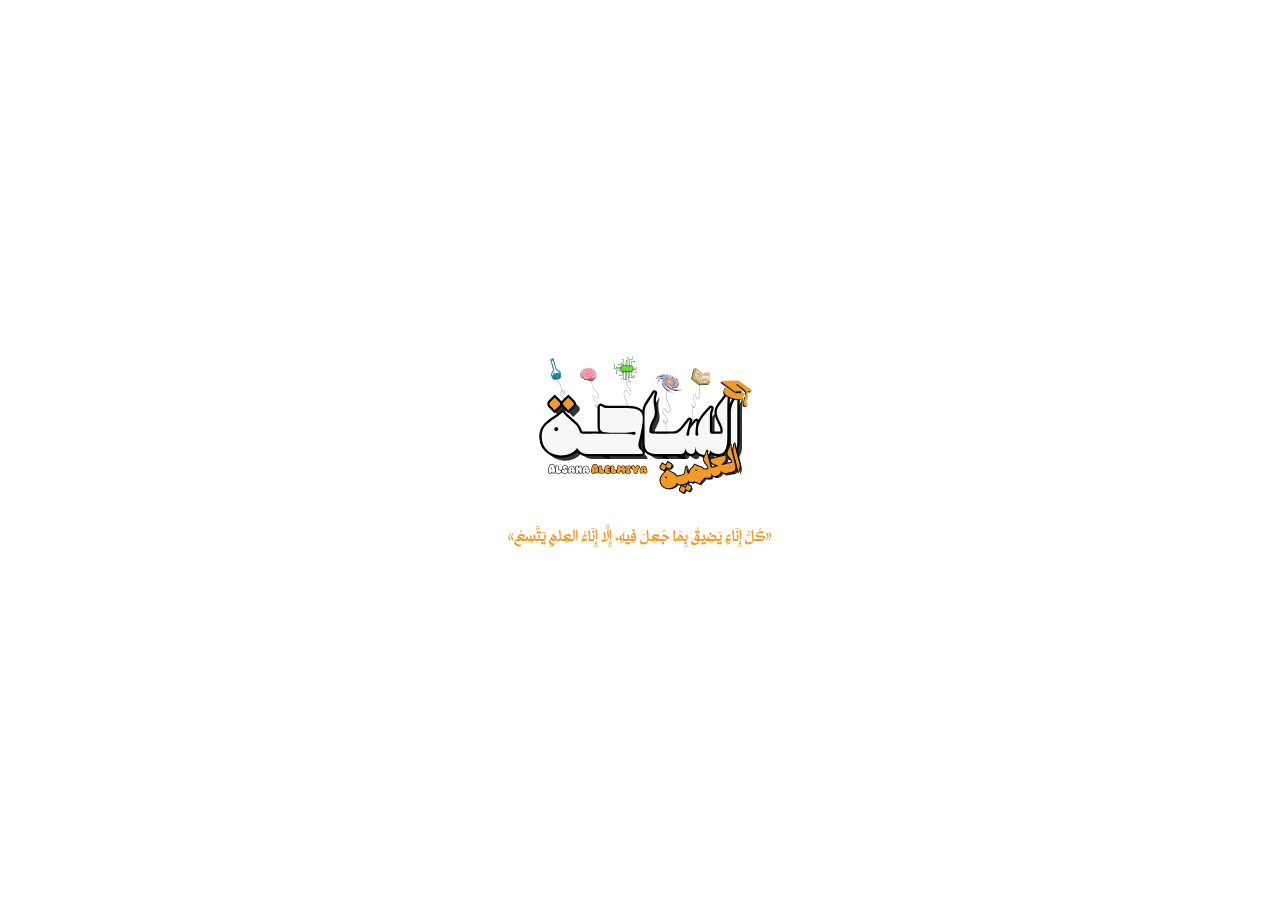
<file: index.html>
<!DOCTYPE html>
<html dir="rtl" lang="ar/en" style="scroll-behavior:smooth;">
<head>
<!-- ***** global ***** -->
<meta name="viewport" content="width=device-width, initial-scale=1"/>
<meta charset="UTF-8"/>
<meta http-equiv="X-UA-Compatible" content="IE=edge"/>
<meta name="google-site-verification" content="jqlq9MBRLEgbIFyA-TLr09ndjyoXS-HnVn5HpWmTStA"/>
<meta name="format-detection" content="telephone=no"/>

<!-- ***** CSS ***** -->
<link rel="stylesheet" href="Resources/styles.css">

<!-- ***** SEO tags ***** -->
<!-- HTML SEO Tags -->
<title>الساحة العلمية: الفريق التطوعي الذي يسعى لتطوير برامج تخدم المجتمع علميًّا، وثقافيًّا، وفكريًّا.</title>
<meta name="title" content="الساحة العلمية: الفريق التطوعي الذي يسعى لتطوير برامج تخدم المجتمع علميًّا، وثقافيًّا، وفكريًّا.">
<meta name="description" content="الساحة العلمية: الفريق التطوعي الذي يسعى لتطوير برامج تخدم المجتمع علميًّا، وثقافيًّا، وفكريًّا.">
<meta name="author" content="الساحة العلمية"/>
<meta name="keywords" content="الساحة العلمية,قاموس MG">
<meta name="robots" content="index, follow"/>
<link rel="canonical" href="https://alsaha-alelmiya.github.io/">
<!-- "Meta" Meta Tags -->
<meta property="og:url" content="https://alsaha-alelmiya.github.io/">
<meta property="og:type" content="website">
<meta property="og:title" content="الساحة العلمية: الفريق التطوعي الذي يسعى لتطوير برامج تخدم المجتمع علميًّا، وثقافيًّا، وفكريًّا.">
<meta property="og:description" content="الساحة العلمية: الفريق التطوعي الذي يسعى لتطوير برامج تخدم المجتمع علميًّا، وثقافيًّا، وفكريًّا.">
<meta property="og:image" content="https://alsaha-alelmiya.github.io/Resources/alsaha-alelmiya.png">
<!-- "X" Meta Tags -->
<meta name="twitter:card" content="summary_large_image">
<meta property="twitter:domain" content="alsaha-alelmiya.github.io">
<meta property="twitter:url" content="https://alsaha-alelmiya.github.io/">
<meta name="twitter:title" content="الساحة العلمية: الفريق التطوعي الذي يسعى لتطوير برامج تخدم المجتمع علميًّا، وثقافيًّا، وفكريًّا.">
<meta name="twitter:description" content="الساحة العلمية: الفريق التطوعي الذي يسعى لتطوير برامج تخدم المجتمع علميًّا، وثقافيًّا، وفكريًّا.">
<meta name="twitter:image" content="https://alsaha-alelmiya.github.io/Resources/alsaha-alelmiya.png">

<!-- ***** icons ***** -->
<link rel="icon" type="image/png" sizes="16x16"
href="https://alsaha-alelmiya.github.io/Resources/favicon-16x16.png">
<link rel="icon" type="image/png" sizes="32x32"
href="https://alsaha-alelmiya.github.io/Resources/favicon-32x32.png">
<link rel="icon" type="image/svg+xml" sizes="2160x2160" href="https://alsaha-alelmiya.github.io/Resources/alsaha-alelmiya.svg">
<link rel="shortcut icon" type="image/x-icon"
href="https://alsaha-alelmiya.github.io/Resources/favicon.ico">
<link rel="apple-touch-icon" sizes="180x180"
href="https://alsaha-alelmiya.github.io/Resources/apple-touch-icon.png"> 
<link rel="mask-icon"
href="https://alsaha-alelmiya.github.io/Resources/alsaha-alelmiya.svg" color="#f3eced">
</head>
<body>
<img src="Resources/contour-lines-1.svg" class="contour-lines">
<img src="Resources/contour-lines-2.svg" class="contour-lines">
<img src="Resources/contour-lines-1.svg" class="contour-lines">
<img src="Resources/contour-lines-2.svg" class="contour-lines">
<div class="logo content">
<div class="logo-div"><img src="Resources/alsaha-alelmiya.svg" alt="الساحة العلمية | Alsaha Alelmiya" class="logo"></div>
</div>
<div id="loaderBox">
<img src="https://alsaha-alelmiya.github.io/Resources/alsaha-alelmiya.svg" width="260px" height="260px" style="border:none; margin:0 auto; float:center; text-align: center;">
<div class="loader"></div>
</div>
<div class="thoughts-div content">
<div class="thought thought-left">ماهي الساحة العلمية؟</div>
<br>
<div class="thought thought-right">هي اسم الفريق التطوعي الذي يسعى لتطوير برامج تخدم المجتمع علميًّا، وثقافيًّا، وفكريًّا.</div>
<br>
<div class="thought thought-left">ماهي برامج هذا الفريق؟</div>
<br>
<div class="thought thought-right">هذا الفريق يسعى إلى خدمة المجتمع علميًّا وثقافيًّا وفكريًّا؛ فلذلك عَمَد على تطوير برامج تحقق غايته، ومنها:
<br>
<ul>
<li>
<a href="https://alsaha-alelmiya.github.io/MG-Dictionary/">
• مشروع قاموس MG.
</a>
</li>
</ul>
وهو المشروع الوحيد لهذا الفريق في الوقت الحالي، والمشاريع الأخرى قادمة بإذن الله.
</div>
</div>
<br>
<div class="break" class="content"></div>
<footer class="content">
<p class="copyright">
جميع الحقوق محفوظة لفريق الساحة العلمية التطوعي
<img src="Resources/copyright-sign.svg" alt="©">
١٤٤٥ - ٢٠٢٣
</p>
</footer>
<script src="Resources/script.js"></script>
</body>
</html>
</file>
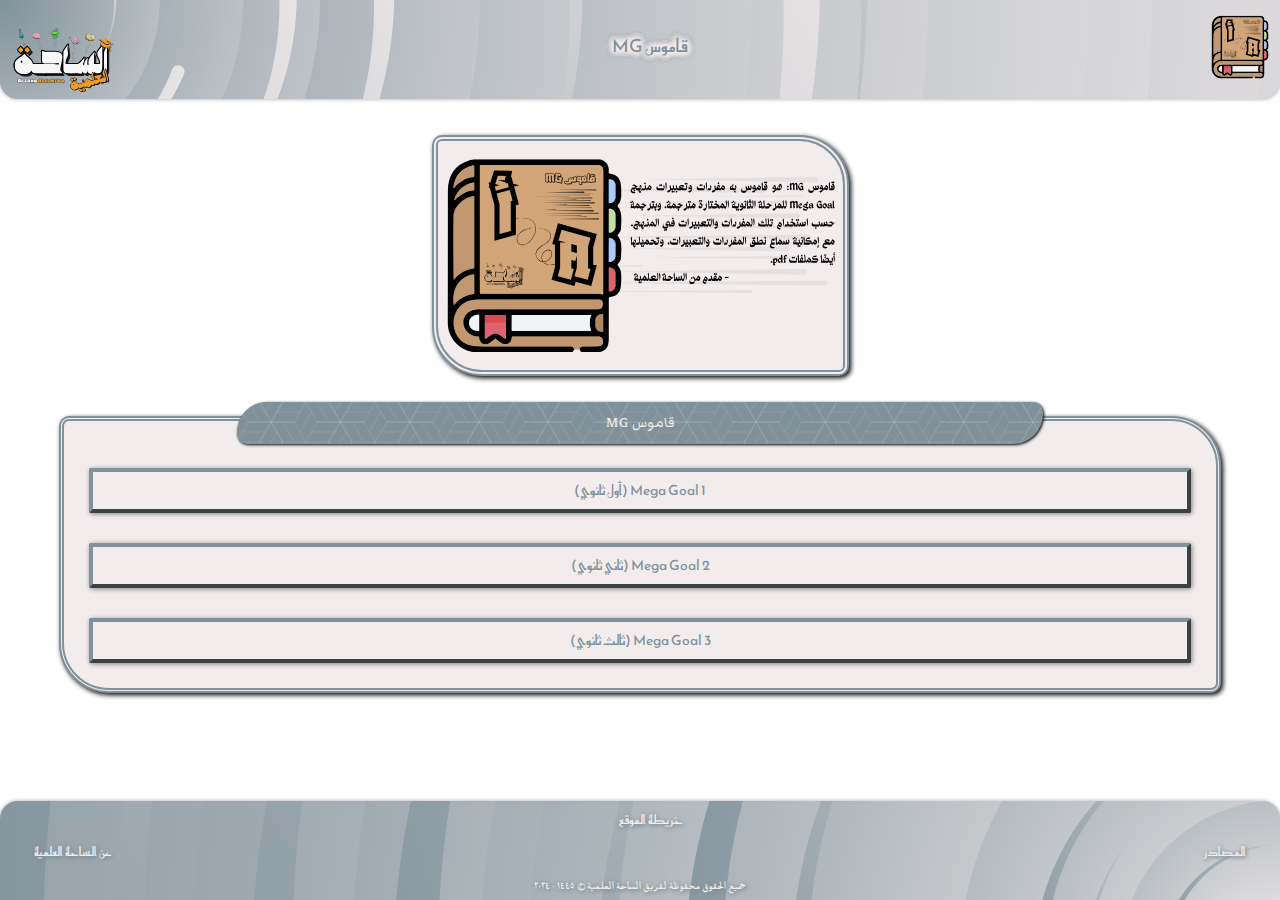
<file: MG-Dictionary/index.html>
<!DOCTYPE html>
<html dir="rtl" lang="ar/en" style="scroll-behavior:smooth;">
<head>
<!-- ***** global ***** -->
<meta name="viewport" content="width=device-width, initial-scale=1"/>
<meta charset="UTF-8"/>
<meta http-equiv="X-UA-Compatible" content="IE=edge"/>
<meta name="google-site-verification" content=""/>
<meta name="format-detection" content="telephone=no">

<!-- ***** Css & Js ***** -->
<link rel="stylesheet" href="https://cdnjs.cloudflare.com/ajax/libs/font-awesome/6.4.2/css/all.min.css"/>
<link rel="stylesheet" href="Mix/styles.css">
<link rel="stylesheet" href="Mix/styles-for-home-page.css">

<!-- ***** SEO tags ***** -->
<!-- HTML SEO Tags -->
<title>قاموس MG | الساحة العلمية</title>
<meta name="title" content="قاموس MG | الساحة العلمية">
<meta name="description" content="قاموس MG: هو قاموس به مفردات وتعبيرات منهج Mega Goal للمرحلة الثانوية المختارة مترجمة، وبترجمة حسب استخدام تلك المفردات والتعبيرات في المنهج، مع إمكانية سماع نطق المفردات والتعبيرات، وتحميلها أيضًا كملفات pdf - مقدم من الساحة العلمية">
<meta name="author" content="الساحة العلمية"/>
<meta name="keywords" content="الساحة العلمية,قاموس,قاموس MG,Mega Goal">
<meta name="robots" content="index, follow"/>
<link rel="canonical" href="https://alsaha-alelmiya.github.io/MG-Dictionary/">
<!-- "Meta" Meta Tags -->
<meta property="og:url" content="https://alsaha-alelmiya.github.io/MG-Dictionary/">
<meta property="og:type" content="website">
<meta property="og:title" content="قاموس MG | الساحة العلمية">
<meta property="og:description" content="قاموس MG: هو قاموس به مفردات وتعبيرات منهج Mega Goal للمرحلة الثانوية المختارة مترجمة، وبترجمة حسب استخدام تلك المفردات والتعبيرات في المنهج، مع إمكانية سماع نطق المفردات والتعبيرات، وتحميلها أيضًا كملفات pdf - مقدم من الساحة العلمية">
<meta property="og:image" content="https://alsaha-alelmiya.github.io/MG-Dictionary/Mix/mg-dictionary-icon.png">
<!-- "X" Meta Tags -->
<meta name="twitter:card" content="summary_large_image">
<meta property="twitter:domain" content="alsaha-alelmiya.github.io">
<meta property="twitter:url" content="https://alsaha-alelmiya.github.io/MG-Dictionary/">
<meta name="twitter:title" content="قاموس MG | الساحة العلمية">
<meta name="twitter:description" content="قاموس MG: هو قاموس به مفردات وتعبيرات منهج Mega Goal للمرحلة الثانوية المختارة مترجمة، وبترجمة حسب استخدام تلك المفردات والتعبيرات في المنهج، مع إمكانية سماع نطق المفردات والتعبيرات، وتحميلها أيضًا كملفات pdf - مقدم من الساحة العلمية">
<meta name="twitter:image" content="https://alsaha-alelmiya.github.io/MG-Dictionary/Mix/mg-dictionary-icon.png">

<!-- ***** icons ***** -->
<link rel="icon" type="image/png" sizes="16x16"
href="https://alsaha-alelmiya.github.io/MG-Dictionary/Mix/favicon-16x16.png">
<link rel="icon" type="image/png" sizes="32x32"
href="https://alsaha-alelmiya.github.io/MG-Dictionary/Mix/favicon-32x32.png">
<link rel="icon" type="image/svg+xml" sizes="5000x5000" href="https://alsaha-alelmiya.github.io/MG-Dictionary/Mix/mg-dictionary-icon.svg">
<link rel="shortcut icon" type="image/x-icon"
href="https://alsaha-alelmiya.github.io/MG-Dictionary/Mix/favicon.ico">
<link rel="apple-touch-icon" sizes="180x180"
href="https://alsaha-alelmiya.github.io/MG-Dictionary/Mix/apple-touch-icon.png"> 
<link rel="mask-icon"
href="https://alsaha-alelmiya.github.io/MG-Dictionary/Mix/mg-dictionary-icon.svg" color="#f3eced">
</head>
<body>
<!-- ***** loader ***** -->
<div id="loaderBox">
<img src="https://alsaha-alelmiya.github.io/MG-Dictionary/Mix/mg-dictionary-icon.svg" width="250px" height="250px" style="border:none; margin:0 auto; float:center; text-align: center;">
<br>
<div class="loader">
</div>
</div>
<!-- ***** header ***** -->
<header class="content">
<a href="https://alsaha-alelmiya.github.io"><img src="Mix/alsaha-alelmiya.svg" alt="الساحة العلمية" class="h-logo" align="left"></a>
<h1 class="index">
قاموس MG
</h1>
<a href="https://alsaha-alelmiya.github.io/MG-Dictionary">
<img id="MG-Dictionary" src="Mix/mg-dictionary-icon.svg" alt="قاموس MG | الساحة العلمية" class="h-logo" align="right">
</a>
</header>
<!-- ***** main ***** -->
<main class="content">
<br><br>
<img src="Mix/mg-dictionary-full.svg" class="mg-d-f" alt="قاموس MG: هو قاموس به مفردات وتعبيرات منهج Mega Goal للمرحلة الثانوية المختارة مترجمة، وبترجمة حسب استخدام تلك المفردات والتعبيرات في المنهج، مع إمكانية سماع نطق المفردات والتعبيرات، وتحميلها أيضًا كملفات pdf - مقدم من الساحة العلمية">
<br><br><br>
<div class="grades-btns-div">
<p class="btns-div-title">قاموس MG</p>

<div class="btns-div">
<button class="grade10 btns" onclick="document.location.href='MG-1'">Mega Goal 1 (أول ثانوي)</button>
<button class="grade11 btns" onclick="document.location.href='MG-2'">Mega Goal 2 (ثاني ثانوي)</button>
<button class="grade12 btns" onclick="document.location.href='MG-3'">Mega Goal 3 (ثالث ثانوي)</button>
</div>
</div>
<div class="break"></div>
</main>
<!-- ***** footer ***** -->
<footer class="content">
<center class="footer-list-container">
<ul class="footer-list">
<li>
<a href="sources.html">
المصادر
</a>
</li>

<li>
<a href="sitemap.html">
خريطة الموقع
</a>
</li>

<li>
<a href="https://alsaha-alelmiya.github.io/">
عن الساحة العلمية
</a>
</li>
</ul>
</center>
<br>
<p class="footer-copyright">
جميع الحقوق محفوظة لفريق الساحة العلمية
<span class="icons">©</span>
<span class="theYearDate"></span>
</p>
</footer>
<script src="Mix/script.js"></script>
<script src="Mix/changing-html-tags.js"></script>
</body>
</html>
</file>
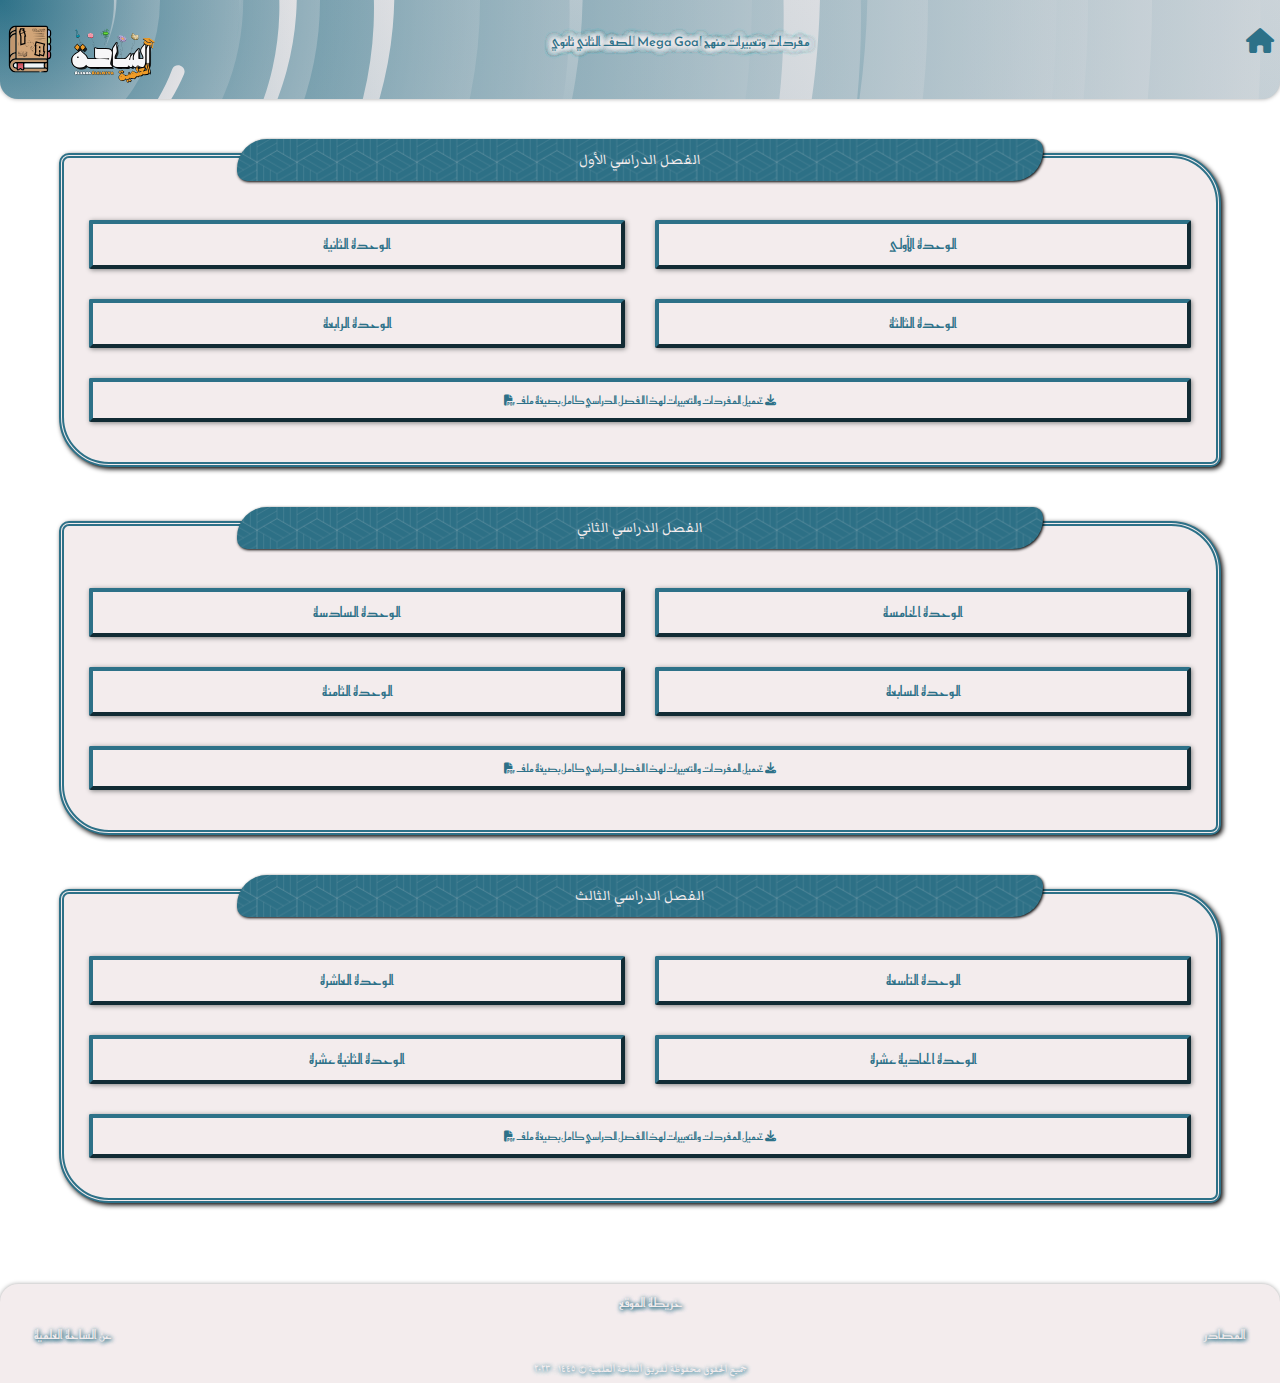
<file: MG-Dictionary/MG-1/index.html>
<!DOCTYPE html>
<html dir="rtl" lang="ar/en" style="scroll-behavior:smooth;">
<head>
<!-- ***** global ***** -->
<meta name="viewport" content="width=device-width, initial-scale=1"/>
<meta charset="UTF-8"/>
<meta http-equiv="X-UA-Compatible" content="IE=edge"/>
<meta name="google-site-verification" content=""/>
<meta name="format-detection" content="telephone=no">

<!-- ***** Css & Js ***** -->
<link rel="stylesheet" href="https://cdnjs.cloudflare.com/ajax/libs/font-awesome/6.4.2/css/all.min.css"/>
<link rel="stylesheet" href="../Mix/styles.css">
<link rel="stylesheet" href="styles-for-this-grade.css">
<link rel="stylesheet" href="../Mix/styles-for-grades-pages.css">

<!-- ***** SEO tags ***** -->
<!-- HTML SEO Tags -->
<title>مفردات وتعبيرات منهج Mega Goal 2 للصف الثاني ثانوي | الساحة العلمية</title>
<meta name="title" content="مفردات وتعبيرات منهج Mega Goal 2 للصف الثاني ثانوي | الساحة العلمية">
<meta name="description" content="مفردات وتعبيرات منهج Mega Goal 2 للصف الثاني ثانوي مترجمة بحسب استخدامها في المنهج | مقدمة من الساحة العلمية">
<meta name="author" content="الساحة العلمية"/>
<meta name="keywords" content="الساحة العلمية,قاموس,قاموس MG,مفردات وتعبيرات منهج Mega Goal 2,ثاني ثانوي, Mega Goal 2">
<meta name="robots" content="index, follow"/>
<link rel="canonical" href="https://alsaha-alelmiya.github.io/MG-Dictionary/MG-2/Unit5.html">
<!-- "Meta" Meta Tags -->
<meta property="og:url" content="https://alsaha-alelmiya.github.io/MG-Dictionary/MG-2/Unit5.html">
<meta property="og:type" content="website">
<meta property="og:title" content="مفردات وتعبيرات منهج Mega Goal 2 للصف الثاني ثانوي | الساحة العلمية">
<meta property="og:description" content="مفردات وتعبيرات منهج Mega Goal 2 للصف الثاني ثانوي مترجمة بحسب استخدامها في المنهج | مقدمة من الساحة العلمية">
<meta property="og:image" content="https://alsaha-alelmiya.github.io/MG-Dictionary/Mix/mg-dictionary-icon.png">
<!-- "X" Meta Tags -->
<meta name="twitter:card" content="summary_large_image">
<meta property="twitter:domain" content="alsaha-alelmiya.github.io">
<meta property="twitter:url" content="https://alsaha-alelmiya.github.io/MG-Dictionary/MG-2/Unit5.html">
<meta name="twitter:title" content="مفردات وتعبيرات منهج Mega Goal 2 للصف الثاني ثانوي | الساحة العلمية">
<meta name="twitter:description" content="مفردات وتعبيرات منهج Mega Goal 2 للصف الثاني ثانوي مترجمة بحسب استخدامها في المنهج | مقدمة من الساحة العلمية">
<meta name="twitter:image" content="https://alsaha-alelmiya.github.io/MG-Dictionary/Mix/mg-dictionary-icon.png">

<!-- ***** icons ***** -->
<link rel="icon" type="image/png" sizes="16x16"
href="https://alsaha-alelmiya.github.io/MG-Dictionary/Mix/favicon-16x16.png">
<link rel="icon" type="image/png" sizes="32x32"
href="https://alsaha-alelmiya.github.io/MG-Dictionary/Mix/favicon-32x32.png">
<link rel="icon" type="image/svg+xml" sizes="5000x5000" href="https://alsaha-alelmiya.github.io/MG-Dictionary/Mix/mg-dictionary-icon.svg">
<link rel="shortcut icon" type="image/x-icon"
href="https://alsaha-alelmiya.github.io/MG-Dictionary/Mix/favicon.ico">
<link rel="apple-touch-icon" sizes="180x180"
href="https://alsaha-alelmiya.github.io/MG-Dictionary/Mix/apple-touch-icon.png"> 
<link rel="mask-icon"
href="https://alsaha-alelmiya.github.io/MG-Dictionary/Mix/mg-dictionary-icon.svg" color="#f3eced">
</head>
<body>
<!-- ***** loader ***** -->
<div id="loaderBox">
<img src="https://alsaha-alelmiya.github.io/MG-Dictionary/Mix/mg-dictionary-icon.svg" width="250px" height="250px" style="border:none; margin:0 auto; float:center; text-align: center;">
<br>
<div class="loader">
</div>
</div>
<!-- ***** header ***** -->
<header class="content">
<a href="https://alsaha-alelmiya.github.io/MG-Dictionary">
<img id="mg-dictionary" src="../Mix/mg-dictionary-icon.svg" alt="قاموس MG | الساحة العلمية" class="h-logo" align="left">
</a>
<a href="https://alsaha-alelmiya.github.io">
<img id="alsaha-alelmiya" src="../Mix/alsaha-alelmiya.svg" alt="الساحة العلمية" class="h-logo" align="left">
</a>
<h1 class="index">
مفردات وتعبيرات منهج Mega Goal 
للصف الثاني ثانوي
</h1>
<button onclick="document.location.href='../index.html'" class="home-btn dont-print" title="الرئيسية">
<span class="home-icon"><i class="fas fa-home dont-print"></i></span>
</button>
</header>
<!-- ***** main ***** -->
<main class="content">
<br><br><br>
<div class="container">
<div class="units-btns-div first-term">
<p class="btns-div-title">الفصل الدراسي الأول</p>

<div class="btns-div">
<button class="unit1 btns" onclick="document.location.href='Unit1.html'">الوحدة الأولى</button>
<button class="unit2 btns" onclick="document.location.href='Unit2.html'">الوحدة الثانية</button>
<button class="unit3 btns" onclick="document.location.href='Unit3.html'">الوحدة الثالثة</button>
<button class="unit4 btns" onclick="document.location.href='Unit4.html'">الوحدة الرابعة</button>
<button class="btns download-pdf" onclick="document.location.href='pdfs/الوحدة الخامسة MG 2-2.pdf'" download="مفردات وتعبيرات الفصل الدراسي الأول MG 2.pdf">
<i class="fas fa-download"></i>
تحميل المفردات والتعبيرات لهذا الفصل الدراسي كامل بصيغة ملف
<i class="fas fa-file-pdf"></i>
</button>
</div>
</div>
<br><br><br>
<div class="units-btns-div second-term">
<p class="btns-div-title">الفصل الدراسي الثاني</p>

<div class="btns-div">
<button class="unit5 btns" onclick="document.location.href='Unit5.html'">الوحدة الخامسة</button>
<button class="unit6 btns" onclick="document.location.href='Unit6.html'">الوحدة السادسة</button>
<button class="unit7 btns" onclick="document.location.href='Unit7.html'">الوحدة السابعة</button>
<button class="unit8 btns" onclick="document.location.href='Unit8.html'">الوحدة الثامنة</button>
<button class="btns download-pdf" onclick="document.location.href='pdfs/الوحدة الخامسة MG 2-2.pdf'" download="مفردات وتعبيرات الفصل الدراسي الثاني MG 2.pdf">
<i class="fas fa-download"></i>
تحميل المفردات والتعبيرات لهذا الفصل الدراسي كامل بصيغة ملف
<i class="fas fa-file-pdf"></i>
</button>
</div>
</div>
<br><br><br>
<div class="units-btns-div third-term">
<p class="btns-div-title">الفصل الدراسي الثالث</p>

<div class="btns-div">
<button class="unit9 btns" onclick="document.location.href='Unit9.html'">الوحدة التاسعة</button>
<button class="unit10 btns" onclick="document.location.href='Unit10.html'">الوحدة العاشرة</button>
<button class="unit11 btns" onclick="document.location.href='Unit11.html'">الوحدة الحادية عشرة</button>
<button class="unit12 btns" onclick="document.location.href='Unit12.html'">الوحدة الثانية عشرة</button>
<button class="btns download-pdf" onclick="document.location.href='pdfs/الوحدة الخامسة MG 2-2.pdf'" download="مفردات وتعبيرات الفصل الدراسي الثالث MG 2.pdf">
<i class="fas fa-download"></i>
تحميل المفردات والتعبيرات لهذا الفصل الدراسي كامل بصيغة ملف
<i class="fas fa-file-pdf"></i>
</button>
</div>
</div>
</div>
<div class="break"></div>
</main>
<!-- ***** footer ***** -->
<footer class="content">
<center class="footer-list-container">
<ul class="footer-list">
<li>
<a href="../sources.html">
المصادر
</a>
</li>

<li>
<a href="../sitemap.html">
خريطة الموقع
</a>
</li>

<li>
<a href="https://alsaha-alelmiya.github.io/">
عن الساحة العلمية
</a>
</li>
</ul>
</center>
<br>
<p class="footer-copyright">
جميع الحقوق محفوظة لفريق الساحة العلمية
<span class="icons">©</span>
<span datetime="2023">
١٤٤٥ - ٢٠٢٣</span>
</p>
</footer>
<script src="../Mix/script.js"></script>
</body>
</html>
</file>
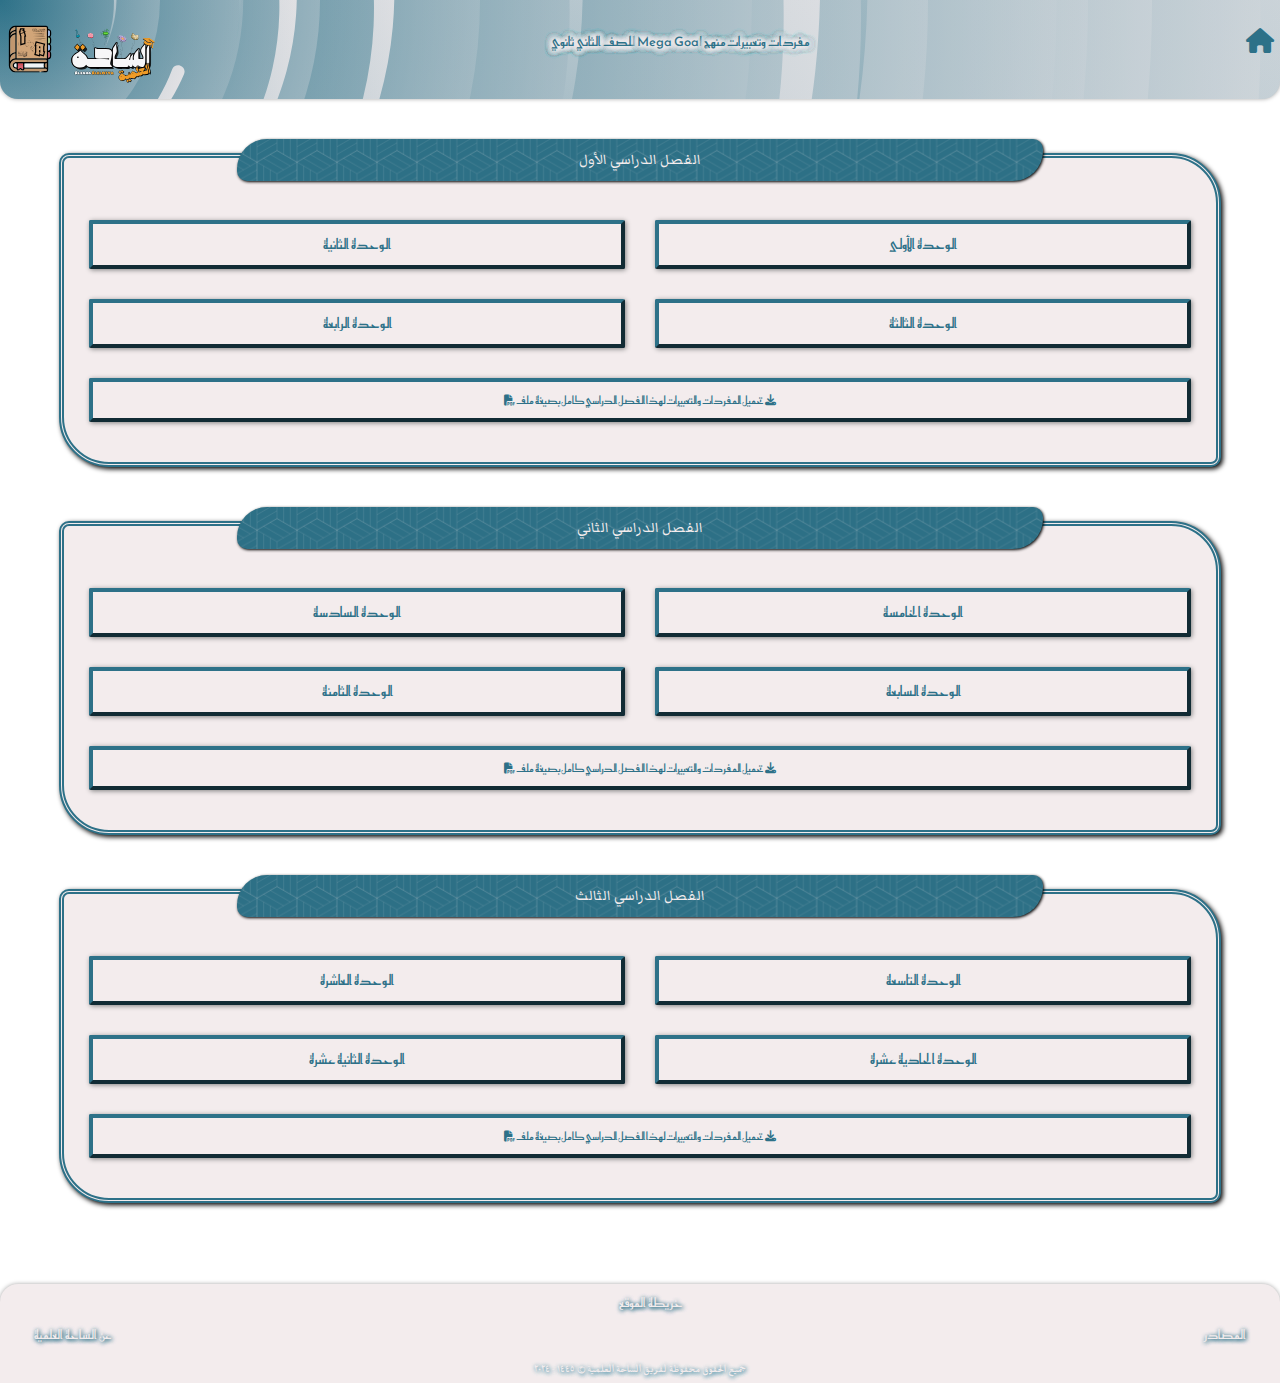
<file: MG-Dictionary/MG-2/index.html>
<!DOCTYPE html>
<html dir="rtl" lang="ar/en" style="scroll-behavior:smooth;">
<head>
<!-- ***** global ***** -->
<meta name="viewport" content="width=device-width, initial-scale=1"/>
<meta charset="UTF-8"/>
<meta http-equiv="X-UA-Compatible" content="IE=edge"/>
<meta name="google-site-verification" content=""/>
<meta name="format-detection" content="telephone=no">

<!-- ***** Css & Js ***** -->
<link rel="stylesheet" href="https://cdnjs.cloudflare.com/ajax/libs/font-awesome/6.4.2/css/all.min.css"/>
<link rel="stylesheet" href="../Mix/styles.css">
<link rel="stylesheet" href="styles-for-this-grade.css">
<link rel="stylesheet" href="../Mix/styles-for-grades-pages.css">

<!-- ***** SEO tags ***** -->
<!-- HTML SEO Tags -->
<title>مفردات وتعبيرات منهج Mega Goal 2 للصف الثاني ثانوي | الساحة العلمية</title>
<meta name="title" content="مفردات وتعبيرات منهج Mega Goal 2 للصف الثاني ثانوي | الساحة العلمية">
<meta name="description" content="مفردات وتعبيرات منهج Mega Goal 2 للصف الثاني ثانوي مترجمة بحسب استخدامها في المنهج | مقدمة من الساحة العلمية">
<meta name="author" content="الساحة العلمية"/>
<meta name="keywords" content="الساحة العلمية,قاموس,قاموس MG,مفردات وتعبيرات منهج Mega Goal 2,ثاني ثانوي, Mega Goal 2">
<meta name="robots" content="index, follow"/>
<link rel="canonical" href="https://alsaha-alelmiya.github.io/MG-Dictionary/MG-2/Unit5.html">
<!-- "Meta" Meta Tags -->
<meta property="og:url" content="https://alsaha-alelmiya.github.io/MG-Dictionary/MG-2/Unit5.html">
<meta property="og:type" content="website">
<meta property="og:title" content="مفردات وتعبيرات منهج Mega Goal 2 للصف الثاني ثانوي | الساحة العلمية">
<meta property="og:description" content="مفردات وتعبيرات منهج Mega Goal 2 للصف الثاني ثانوي مترجمة بحسب استخدامها في المنهج | مقدمة من الساحة العلمية">
<meta property="og:image" content="https://alsaha-alelmiya.github.io/MG-Dictionary/Mix/mg-dictionary-icon.png">
<!-- "X" Meta Tags -->
<meta name="twitter:card" content="summary_large_image">
<meta property="twitter:domain" content="alsaha-alelmiya.github.io">
<meta property="twitter:url" content="https://alsaha-alelmiya.github.io/MG-Dictionary/MG-2/Unit5.html">
<meta name="twitter:title" content="مفردات وتعبيرات منهج Mega Goal 2 للصف الثاني ثانوي | الساحة العلمية">
<meta name="twitter:description" content="مفردات وتعبيرات منهج Mega Goal 2 للصف الثاني ثانوي مترجمة بحسب استخدامها في المنهج | مقدمة من الساحة العلمية">
<meta name="twitter:image" content="https://alsaha-alelmiya.github.io/MG-Dictionary/Mix/mg-dictionary-icon.png">

<!-- ***** icons ***** -->
<link rel="icon" type="image/png" sizes="16x16"
href="https://alsaha-alelmiya.github.io/MG-Dictionary/Mix/favicon-16x16.png">
<link rel="icon" type="image/png" sizes="32x32"
href="https://alsaha-alelmiya.github.io/MG-Dictionary/Mix/favicon-32x32.png">
<link rel="icon" type="image/svg+xml" sizes="5000x5000" href="https://alsaha-alelmiya.github.io/MG-Dictionary/Mix/mg-dictionary-icon.svg">
<link rel="shortcut icon" type="image/x-icon"
href="https://alsaha-alelmiya.github.io/MG-Dictionary/Mix/favicon.ico">
<link rel="apple-touch-icon" sizes="180x180"
href="https://alsaha-alelmiya.github.io/MG-Dictionary/Mix/apple-touch-icon.png"> 
<link rel="mask-icon"
href="https://alsaha-alelmiya.github.io/MG-Dictionary/Mix/mg-dictionary-icon.svg" color="#f3eced">
</head>
<body>
<!-- ***** loader ***** -->
<div id="loaderBox">
<img src="https://alsaha-alelmiya.github.io/MG-Dictionary/Mix/mg-dictionary-icon.svg" width="250px" height="250px" style="border:none; margin:0 auto; float:center; text-align: center;">
<br>
<div class="loader">
</div>
</div>
<!-- ***** header ***** -->
<header class="content">
<a href="https://alsaha-alelmiya.github.io/MG-Dictionary">
<img id="mg-dictionary" src="../Mix/mg-dictionary-icon.svg" alt="قاموس MG | الساحة العلمية" class="h-logo" align="left">
</a>
<a href="https://alsaha-alelmiya.github.io">
<img id="alsaha-alelmiya" src="../Mix/alsaha-alelmiya.svg" alt="الساحة العلمية" class="h-logo" align="left">
</a>
<h1 class="index">
مفردات وتعبيرات منهج Mega Goal 
للصف الثاني ثانوي
</h1>
<button onclick="document.location.href='../index.html'" class="home-btn dont-print" title="الصفحة الرئيسة">
<span class="home-icon"><i class="fas fa-home dont-print"></i></span>
</button>
</header>
<!-- ***** main ***** -->
<main class="content">
<br><br><br>
<div class="container">
<div class="units-btns-div first-term">
<p class="btns-div-title">الفصل الدراسي الأول</p>

<div class="btns-div">
<button class="unit1 btns" onclick="document.location.href='Unit1.html'">الوحدة الأولى</button>
<button class="unit2 btns" onclick="document.location.href='Unit2.html'">الوحدة الثانية</button>
<button class="unit3 btns" onclick="document.location.href='Unit3.html'">الوحدة الثالثة</button>
<button class="unit4 btns" onclick="document.location.href='Unit4.html'">الوحدة الرابعة</button>
<button class="btns download-pdf" onclick="document.location.href='pdfs/الوحدة الخامسة MG 2-2.pdf'" download="مفردات وتعبيرات الفصل الدراسي الأول MG 2.pdf">
<i class="fas fa-download"></i>
تحميل المفردات والتعبيرات لهذا الفصل الدراسي كامل بصيغة ملف
<i class="fas fa-file-pdf"></i>
</button>
</div>
</div>
<br><br><br>
<div class="units-btns-div second-term">
<p class="btns-div-title">الفصل الدراسي الثاني</p>

<div class="btns-div">
<button class="unit5 btns" onclick="document.location.href='Unit5.html'">الوحدة الخامسة</button>
<button class="unit6 btns" onclick="document.location.href='Unit6.html'">الوحدة السادسة</button>
<button class="unit7 btns" onclick="document.location.href='Unit7.html'">الوحدة السابعة</button>
<button class="unit8 btns" onclick="document.location.href='Unit8.html'">الوحدة الثامنة</button>
<button class="btns download-pdf" onclick="document.location.href='pdfs/الوحدة الخامسة MG 2-2.pdf'" download="مفردات وتعبيرات الفصل الدراسي الثاني MG 2.pdf">
<i class="fas fa-download"></i>
تحميل المفردات والتعبيرات لهذا الفصل الدراسي كامل بصيغة ملف
<i class="fas fa-file-pdf"></i>
</button>
</div>
</div>
<br><br><br>
<div class="units-btns-div third-term">
<p class="btns-div-title">الفصل الدراسي الثالث</p>

<div class="btns-div">
<button class="unit9 btns" onclick="document.location.href='Unit9.html'">الوحدة التاسعة</button>
<button class="unit10 btns" onclick="document.location.href='Unit10.html'">الوحدة العاشرة</button>
<button class="unit11 btns" onclick="document.location.href='Unit11.html'">الوحدة الحادية عشرة</button>
<button class="unit12 btns" onclick="document.location.href='Unit12.html'">الوحدة الثانية عشرة</button>
<button class="btns download-pdf" onclick="document.location.href='pdfs/الوحدة الخامسة MG 2-2.pdf'" download="مفردات وتعبيرات الفصل الدراسي الثالث MG 2.pdf">
<i class="fas fa-download"></i>
تحميل المفردات والتعبيرات لهذا الفصل الدراسي كامل بصيغة ملف
<i class="fas fa-file-pdf"></i>
</button>
</div>
</div>
</div>
<div class="break"></div>
</main>
<!-- ***** footer ***** -->
<footer class="content">
<center class="footer-list-container">
<ul class="footer-list">
<li>
<a href="../sources.html">
المصادر
</a>
</li>

<li>
<a href="../sitemap.html">
خريطة الموقع
</a>
</li>

<li>
<a href="https://alsaha-alelmiya.github.io/">
عن الساحة العلمية
</a>
</li>
</ul>
</center>
<br>
<p class="footer-copyright">
جميع الحقوق محفوظة لفريق الساحة العلمية
<span class="icons">©</span>
<span class="theYearDate"></span>
</p>
</footer>
<script src="../Mix/script.js"></script>
<script src="../Mix/changing-html-tags.js"></script>
</body>
</html>
</file>
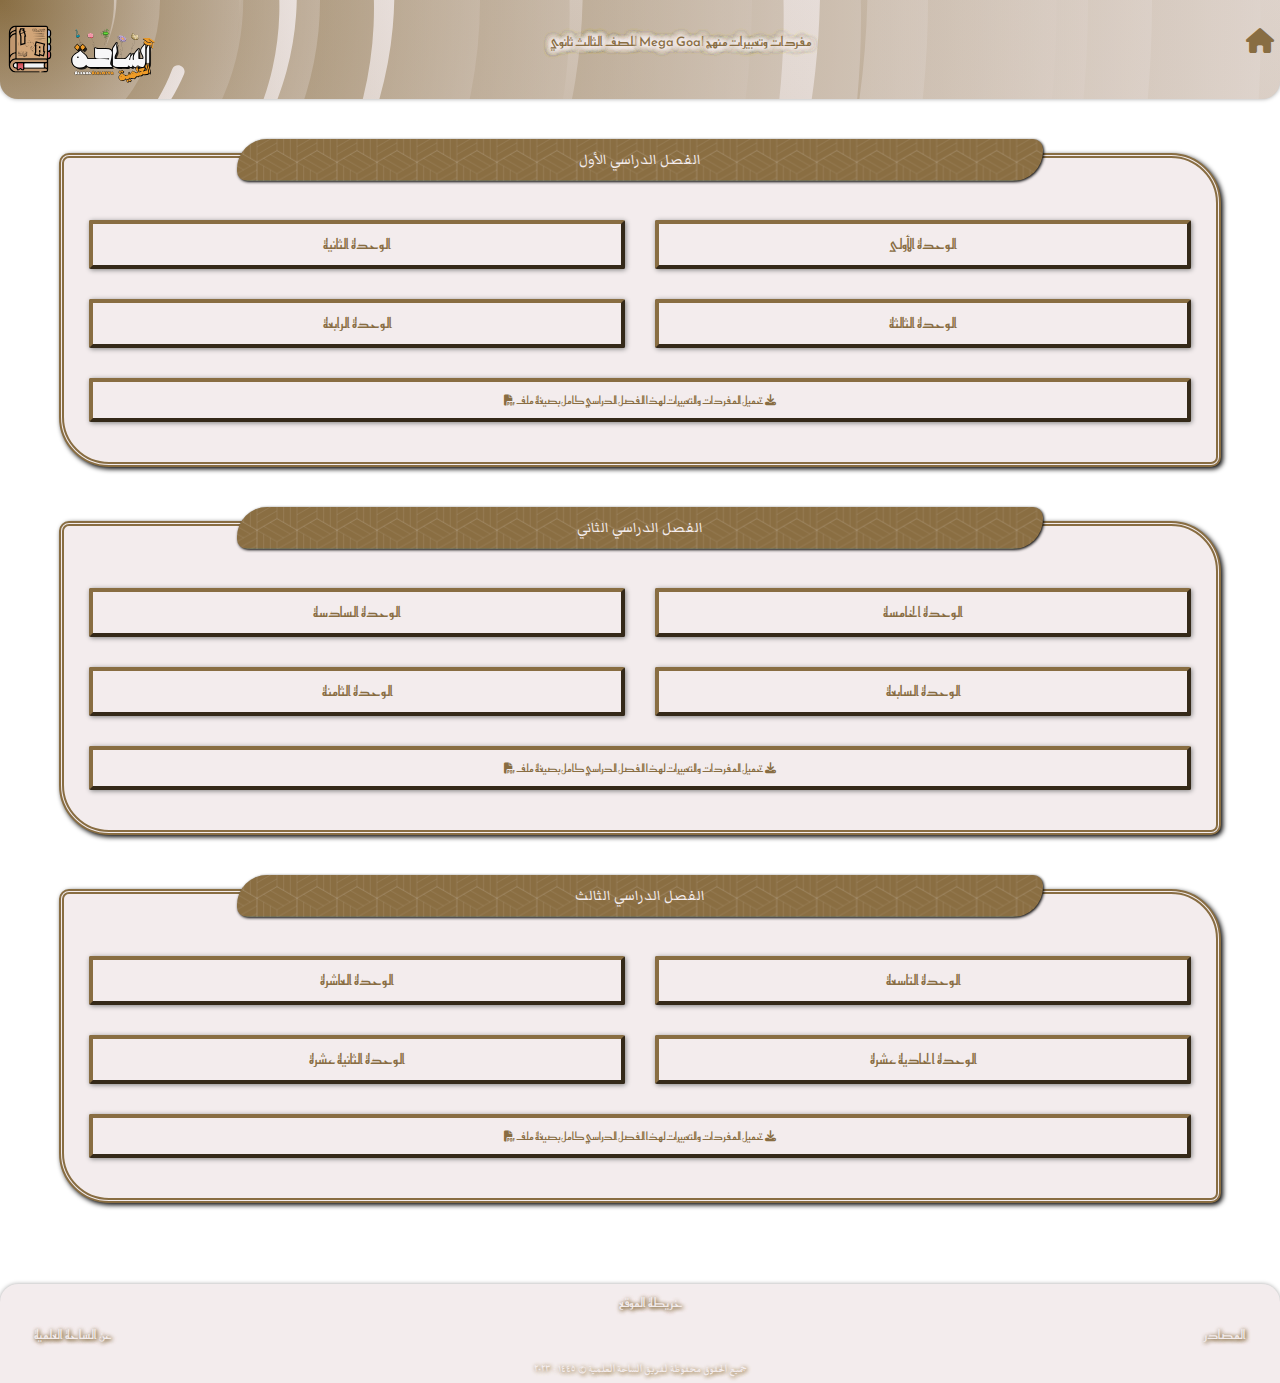
<file: MG-Dictionary/MG-3/index.html>
<!DOCTYPE html>
<html dir="rtl" lang="ar/en" style="scroll-behavior:smooth;">
<head>
<!-- ***** global ***** -->
<meta name="viewport" content="width=device-width, initial-scale=1"/>
<meta charset="UTF-8"/>
<meta http-equiv="X-UA-Compatible" content="IE=edge"/>
<meta name="google-site-verification" content=""/>
<meta name="format-detection" content="telephone=no">

<!-- ***** Css & Js ***** -->
<link rel="stylesheet" href="https://cdnjs.cloudflare.com/ajax/libs/font-awesome/6.4.2/css/all.min.css"/>
<link rel="stylesheet" href="../Mix/styles.css">
<link rel="stylesheet" href="styles-for-this-grade.css">
<link rel="stylesheet" href="../Mix/styles-for-grades-pages.css">

<!-- ***** SEO tags ***** -->
<!-- HTML SEO Tags -->
<title>مفردات وتعبيرات منهج Mega Goal 3 للصف الثالث ثانوي | الساحة العلمية</title>
<meta name="title" content="مفردات وتعبيرات منهج Mega Goal 3 للصف الثالث ثانوي | الساحة العلمية">
<meta name="description" content="مفردات وتعبيرات منهج Mega Goal 3 للصف الثالث ثانوي مترجمة بحسب استخدامها في المنهج | مقدمة من الساحة العلمية">
<meta name="author" content="الساحة العلمية"/>
<meta name="keywords" content="الساحة العلمية,قاموس,قاموس MG,مفردات وتعبيرات منهج Mega Goal 3,ثالث ثانوي, Mega Goal 3">
<meta name="robots" content="index, follow"/>
<link rel="canonical" href="https://alsaha-alelmiya.github.io/MG-Dictionary/MG-2/Unit5.html">
<!-- "Meta" Meta Tags -->
<meta property="og:url" content="https://alsaha-alelmiya.github.io/MG-Dictionary/MG-2/Unit5.html">
<meta property="og:type" content="website">
<meta property="og:title" content="مفردات وتعبيرات منهج Mega Goal 3 للصف الثالث ثانوي | الساحة العلمية">
<meta property="og:description" content="مفردات وتعبيرات منهج Mega Goal 3 للصف الثالث ثانوي مترجمة بحسب استخدامها في المنهج | مقدمة من الساحة العلمية">
<meta property="og:image" content="https://alsaha-alelmiya.github.io/MG-Dictionary/Mix/mg-dictionary-icon.png">
<!-- "X" Meta Tags -->
<meta name="twitter:card" content="summary_large_image">
<meta property="twitter:domain" content="alsaha-alelmiya.github.io">
<meta property="twitter:url" content="https://alsaha-alelmiya.github.io/MG-Dictionary/MG-2/Unit5.html">
<meta name="twitter:title" content="مفردات وتعبيرات منهج Mega Goal 3 للصف الثالث ثانوي | الساحة العلمية">
<meta name="twitter:description" content="مفردات وتعبيرات منهج Mega Goal 3 للصف الثالث ثانوي مترجمة بحسب استخدامها في المنهج | مقدمة من الساحة العلمية">
<meta name="twitter:image" content="https://alsaha-alelmiya.github.io/MG-Dictionary/Mix/mg-dictionary-icon.png">

<!-- ***** icons ***** -->
<link rel="icon" type="image/png" sizes="16x16"
href="https://alsaha-alelmiya.github.io/MG-Dictionary/Mix/favicon-16x16.png">
<link rel="icon" type="image/png" sizes="32x32"
href="https://alsaha-alelmiya.github.io/MG-Dictionary/Mix/favicon-32x32.png">
<link rel="icon" type="image/svg+xml" sizes="5000x5000" href="https://alsaha-alelmiya.github.io/MG-Dictionary/Mix/mg-dictionary-icon.svg">
<link rel="shortcut icon" type="image/x-icon"
href="https://alsaha-alelmiya.github.io/MG-Dictionary/Mix/favicon.ico">
<link rel="apple-touch-icon" sizes="180x180"
href="https://alsaha-alelmiya.github.io/MG-Dictionary/Mix/apple-touch-icon.png"> 
<link rel="mask-icon"
href="https://alsaha-alelmiya.github.io/MG-Dictionary/Mix/mg-dictionary-icon.svg" color="#f3eced">
</head>
<body>
<!-- ***** loader ***** -->
<div id="loaderBox">
<img src="https://alsaha-alelmiya.github.io/MG-Dictionary/Mix/mg-dictionary-icon.svg" width="250px" height="250px" style="border:none; margin:0 auto; float:center; text-align: center;">
<br>
<div class="loader">
</div>
</div>
<!-- ***** header ***** -->
<header class="content">
<a href="https://alsaha-alelmiya.github.io/MG-Dictionary">
<img id="mg-dictionary" src="../Mix/mg-dictionary-icon.svg" alt="قاموس MG | الساحة العلمية" class="h-logo" align="left">
</a>
<a href="https://alsaha-alelmiya.github.io">
<img id="alsaha-alelmiya" src="../Mix/alsaha-alelmiya.svg" alt="الساحة العلمية" class="h-logo" align="left">
</a>
<h1 class="index">
مفردات وتعبيرات منهج Mega Goal
للصف الثالث ثانوي
</h1>
<button onclick="document.location.href='../index.html'" class="home-btn dont-print" title="الرئيسية">
<span class="home-icon"><i class="fas fa-home dont-print"></i></span>
</button>
</header>
<!-- ***** main ***** -->
<main class="content">
<br><br><br>
<div class="container">
<div class="units-btns-div first-term">
<p class="btns-div-title">الفصل الدراسي الأول</p>

<div class="btns-div">
<button class="unit1 btns" onclick="document.location.href='Unit1.html'">الوحدة الأولى</button>
<button class="unit2 btns" onclick="document.location.href='Unit2.html'">الوحدة الثانية</button>
<button class="unit3 btns" onclick="document.location.href='Unit3.html'">الوحدة الثالثة</button>
<button class="unit4 btns" onclick="document.location.href='Unit4.html'">الوحدة الرابعة</button>
<button class="btns download-pdf" onclick="document.location.href='pdfs/الفصل الدراسي الأول MG 3.pdf'" download="مفردات وتعبيرات الفصل الدراسي الأول MG 3.pdf">
<i class="fas fa-download"></i>
تحميل المفردات والتعبيرات لهذا الفصل الدراسي كامل بصيغة ملف
<i class="fas fa-file-pdf"></i>
</button>
</div>
</div>
<br><br><br>
<div class="units-btns-div second-term">
<p class="btns-div-title">الفصل الدراسي الثاني</p>

<div class="btns-div">
<button class="unit5 btns" onclick="document.location.href='Unit5.html'">الوحدة الخامسة</button>
<button class="unit6 btns" onclick="document.location.href='Unit6.html'">الوحدة السادسة</button>
<button class="unit7 btns" onclick="document.location.href='Unit7.html'">الوحدة السابعة</button>
<button class="unit8 btns" onclick="document.location.href='Unit8.html'">الوحدة الثامنة</button>
<button class="btns download-pdf" onclick="document.location.href='pdfs/الفصل الدراسي الثاني MG 3.pdf'" download="مفردات وتعبيرات الفصل الدراسي الثاني MG 3.pdf">
<i class="fas fa-download"></i>
تحميل المفردات والتعبيرات لهذا الفصل الدراسي كامل بصيغة ملف
<i class="fas fa-file-pdf"></i>
</button>
</div>
</div>
<br><br><br>
<div class="units-btns-div third-term">
<p class="btns-div-title">الفصل الدراسي الثالث</p>

<div class="btns-div">
<button class="unit9 btns" onclick="document.location.href='Unit9.html'">الوحدة التاسعة</button>
<button class="unit10 btns" onclick="document.location.href='Unit10.html'">الوحدة العاشرة</button>
<button class="unit11 btns" onclick="document.location.href='Unit11.html'">الوحدة الحادية عشرة</button>
<button class="unit12 btns" onclick="document.location.href='Unit12.html'">الوحدة الثانية عشرة</button>
<button class="btns download-pdf" onclick="document.location.href='pdfs/الفصل الدراسي الثالث MG 3.pdf'" download="مفردات وتعبيرات الفصل الدراسي الثالث MG 3.pdf">
<i class="fas fa-download"></i>
تحميل المفردات والتعبيرات لهذا الفصل الدراسي كامل بصيغة ملف
<i class="fas fa-file-pdf"></i>
</button>
</div>
</div>
</div>
<div class="break"></div>
</main>
<!-- ***** footer ***** -->
<footer class="content">
<center class="footer-list-container">
<ul class="footer-list">
<li>
<a href="../sources.html">
المصادر
</a>
</li>

<li>
<a href="../sitemap.html">
خريطة الموقع
</a>
</li>

<li>
<a href="https://alsaha-alelmiya.github.io/">
عن الساحة العلمية
</a>
</li>
</ul>
</center>
<br>
<p class="footer-copyright">
جميع الحقوق محفوظة لفريق الساحة العلمية
<span class="icons">©</span>
<span datetime="2023">
١٤٤٥ - ٢٠٢٣</span>
</p>
</footer>
<script src="../Mix/script.js"></script>
</body>
</html>
</file>
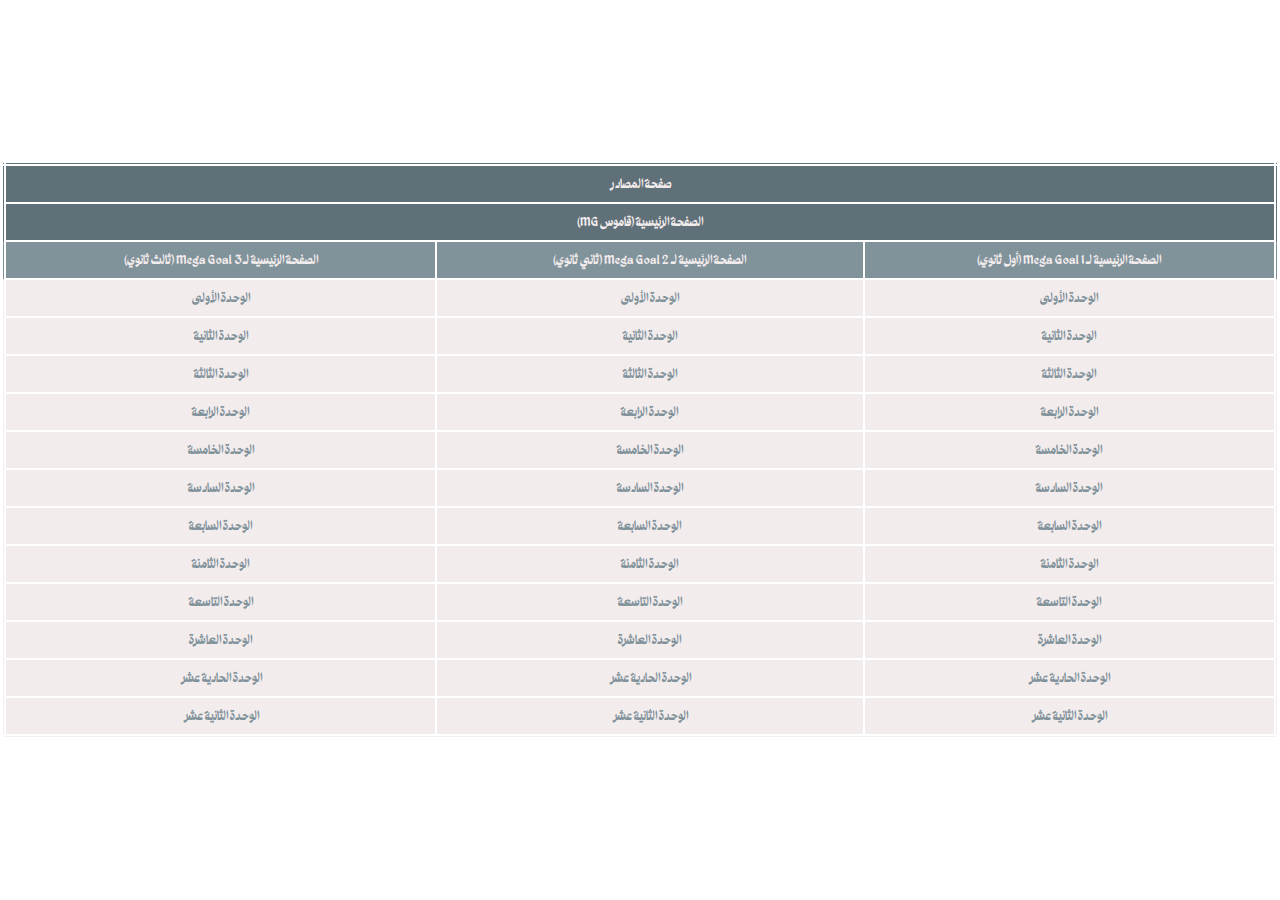
<file: MG-Dictionary/sitemap.html>
<!DOCTYPE html>
<html dir="rtl" lang="ar/en" style="scroll-behavior:smooth;">
<head>
<!-- ***** global ***** -->
<meta name="viewport" content="width=device-width, initial-scale=1"/>
<meta charset="UTF-8"/>
<meta http-equiv="X-UA-Compatible" content="IE=edge"/>
<meta name="google-site-verification" content=""/>
<meta name="format-detection" content="telephone=no">
<link rel="stylesheet" href="Mix/styles.css">

<!-- ***** SEO tags ***** -->
<!-- HTML SEO Tags -->
<title>خريطة موقع قاموس MG</title>
<meta name="title" content="خريطة موقع قاموس MG">
<meta name="description" content="خريطة موقع قاموس MG">
<meta name="author" content="الساحة العلمية"/>
<meta name="robots" content="noindex, nofollow"/>
<link rel="canonical" href="https://alsaha-alelmiya.github.io/MG-Dictionary/sitemap.html">
<!-- "Meta" Meta Tags -->
<meta property="og:url" content="https://alsaha-alelmiya.github.io/MG-Dictionary/sitemap.html">
<meta property="og:type" content="website">
<meta property="og:title" content="خريطة موقع قاموس MG">
<meta property="og:description" content="خريطة موقع قاموس MG">
<meta property="og:image" content="https://alsaha-alelmiya.github.io/MG-Dictionary/Mix/mg-dictionary-icon.png">
<!-- "X" Meta Tags -->
<meta name="twitter:card" content="summary_large_image">
<meta property="twitter:domain" content="alsaha-alelmiya.github.io">
<meta property="twitter:url" content="https://alsaha-alelmiya.github.io/MG-Dictionary/sitemap.html">
<meta name="twitter:title" content="خريطة موقع قاموس MG">
<meta name="twitter:description" content="خريطة موقع قاموس MG">
<meta name="twitter:image" content="https://alsaha-alelmiya.github.io/MG-Dictionary/Mix/mg-dictionary-icon.png">

<!-- ***** icons ***** -->
<link rel="icon" type="image/png" sizes="16x16"
href="https://alsaha-alelmiya.github.io/MG-Dictionary/Mix/favicon-16x16.png">
<link rel="icon" type="image/png" sizes="32x32"
href="https://alsaha-alelmiya.github.io/MG-Dictionary/Mix/favicon-32x32.png">
<link rel="icon" type="image/svg+xml" sizes="5000x5000" href="https://alsaha-alelmiya.github.io/MG-Dictionary/Mix/mg-dictionary-icon.svg">
<link rel="shortcut icon" type="image/x-icon"
href="https://alsaha-alelmiya.github.io/MG-Dictionary/Mix/favicon.ico">
<link rel="apple-touch-icon" sizes="180x180"
href="https://alsaha-alelmiya.github.io/MG-Dictionary/Mix/apple-touch-icon.png"> 
<link rel="mask-icon"
href="https://alsaha-alelmiya.github.io/MG-Dictionary/Mix/mg-dictionary-icon.svg" color="#f3eced">
<style>
@font-face{
font-family:"faseh";
src:url("https://alsaha-alelmiya.github.io/Faseh.woff2") format("woff2");
}
@font-face{
font-family:"faseh-bold";
src:url("https://alsaha-alelmiya.github.io/Faseh-Bold.woff2") format("woff2");
}
*{
margin:0;
padding:0;
-webkit-tap-highlight-color:transparent;
-webkit-font-smoothing: antialiased;
transition-duration:0.1s;
-webkit-transition-duration: 0.1s;
}
table, th, td{
border-collapse:collapse;
padding:10px;
}
table{
margin:0 auto;
border:6px double white;
width:100%;
}
td[colspan="3"]{
background-color:#607078;
}
td[colspan="3"]:hover{
background-color:#f3eced;
color:#607078;
}
td{
background-color:#80929a;
text-align:center;
font-family:faseh-bold;
color:#f3eced;
border:2px solid white;
}
td:hover{
background-color:#f3eced;
color:#80929a;
}
td a{
color:currentColor;
text-decoration:none;
}
.units{
background-color:#f3eced;
color:#80929a;
border:2px solid white;
}
.units:hover{
background-color:#80929a;
color:#f3eced;
cursor:pointer;
}
</style>
</head>
<body>
<div id="loaderBox">
<img src="https://alsaha-alelmiya.github.io/MG-Dictionary/Mix/mg-dictionary-icon.svg" width="250px" height="250px" style="border:none; margin:0 auto; float:center; text-align: center;">
<br>
<div class="loader">
</div>
</div>
<table class="content">
<tr>
<td colspan="3"><a href="sources.html">صفحة المصادر</a></td>
</tr>
<tr>
<td colspan="3"><a href="index.html">الصفحة الرئيسية (قاموس MG)</a></td>
</tr>
<tr>
<td><a href="MG-1/index.html">الصفحة الرئيسية لـ Mega Goal 1 (أول ثانوي)</a></td>
<td><a href="MG-2/index.html">الصفحة الرئيسية لـ Mega Goal 2 (ثاني ثانوي)</a></td>
<td><a href="MG-2/index.html">الصفحة الرئيسية لـ Mega Goal 3 (ثالث ثانوي)</a></td>
</tr>
<tr>
<td class="units"><a href="MG-1/Unit1.html">الوحدة الأولى</a></td>
<td class="units"><a href="MG-2/Unit1.html">الوحدة الأولى</a></td>
<td class="units"><a href="MG-3/Unit1.html">الوحدة الأولى</a></td>
</tr>
<tr>
<td class="units"><a href="MG-1/Unit2.html">الوحدة الثانية</a></td>
<td class="units"><a href="MG-2/Unit2.html">الوحدة الثانية</a></td>
<td class="units"><a href="MG-3/Unit2.html">الوحدة الثانية</a></td>
</tr>
<tr>
<td class="units"><a href="MG-1/Unit3.html">الوحدة الثالثة</a></td>
<td class="units"><a href="MG-2/Unit3.html">الوحدة الثالثة</a></td>
<td class="units"><a href="MG-3/Unit3.html">الوحدة الثالثة</a></td>
</tr>
<tr>
<td class="units"><a href="MG-1/Unit4.html">الوحدة الرابعة</a></td>
<td class="units"><a href="MG-2/Unit4.html">الوحدة الرابعة</a></td>
<td class="units"><a href="MG-3/Unit4.html">الوحدة الرابعة</a></td>
</tr>
<tr>
<td class="units"><a href="MG-1/Unit5.html">الوحدة الخامسة</a></td>
<td class="units"><a href="MG-2/Unit5.html">الوحدة الخامسة</a></td>
<td class="units"><a href="MG-3/Unit5.html">الوحدة الخامسة</a></td>
</tr>
<tr>
<td class="units"><a href="MG-1/Unit6.html">الوحدة السادسة</a></td>
<td class="units"><a href="MG-2/Unit6.html">الوحدة السادسة</a></td>
<td class="units"><a href="MG-3/Unit6.html">الوحدة السادسة</a></td>
</tr>
<tr>
<td class="units"><a href="MG-1/Unit7.html">الوحدة السابعة</a></td>
<td class="units"><a href="MG-2/Unit7.html">الوحدة السابعة</a></td>
<td class="units"><a href="MG-3/Unit7.html">الوحدة السابعة</a></td>
</tr>
<tr>
<td class="units"><a href="MG-1/Unit8.html">الوحدة الثامنة</a></td>
<td class="units"><a href="MG-2/Unit8.html">الوحدة الثامنة</a></td>
<td class="units"><a href="MG-3/Unit8.html">الوحدة الثامنة</a></td>
</tr>
<tr>
<td class="units"><a href="MG-1/Unit9.html">الوحدة التاسعة</a></td>
<td class="units"><a href="MG-2/Unit9.html">الوحدة التاسعة</a></td>
<td class="units"><a href="MG-3/Unit9.html">الوحدة التاسعة</a></td>
</tr>
<tr>
<td class="units"><a href="MG-1/Unit10.html">الوحدة العاشرة</a></td>
<td class="units"><a href="MG-2/Unit10.html">الوحدة العاشرة</a></td>
<td class="units"><a href="MG-3/Unit10.html">الوحدة العاشرة</a></td>
</tr>
<tr>
<td class="units"><a href="MG-1/Unit11.html">الوحدة الحادية عشر</a></td>
<td class="units"><a href="MG-2/Unit11.html">الوحدة الحادية عشر</a></td>
<td class="units"><a href="MG-3/Unit11.html">الوحدة الحادية عشر</a></td>
</tr>
<tr>
<td class="units"><a href="MG-1/Unit12.html">الوحدة الثانية عشر</a></td>
<td class="units"><a href="MG-2/Unit12.html">الوحدة الثانية عشر</a></td>
<td class="units"><a href="MG-3/Unit12.html">الوحدة الثانية عشر</a></td>
</tr>
</table>
<script src="Mix/script.js"></script>
</body>
</html>
</file>
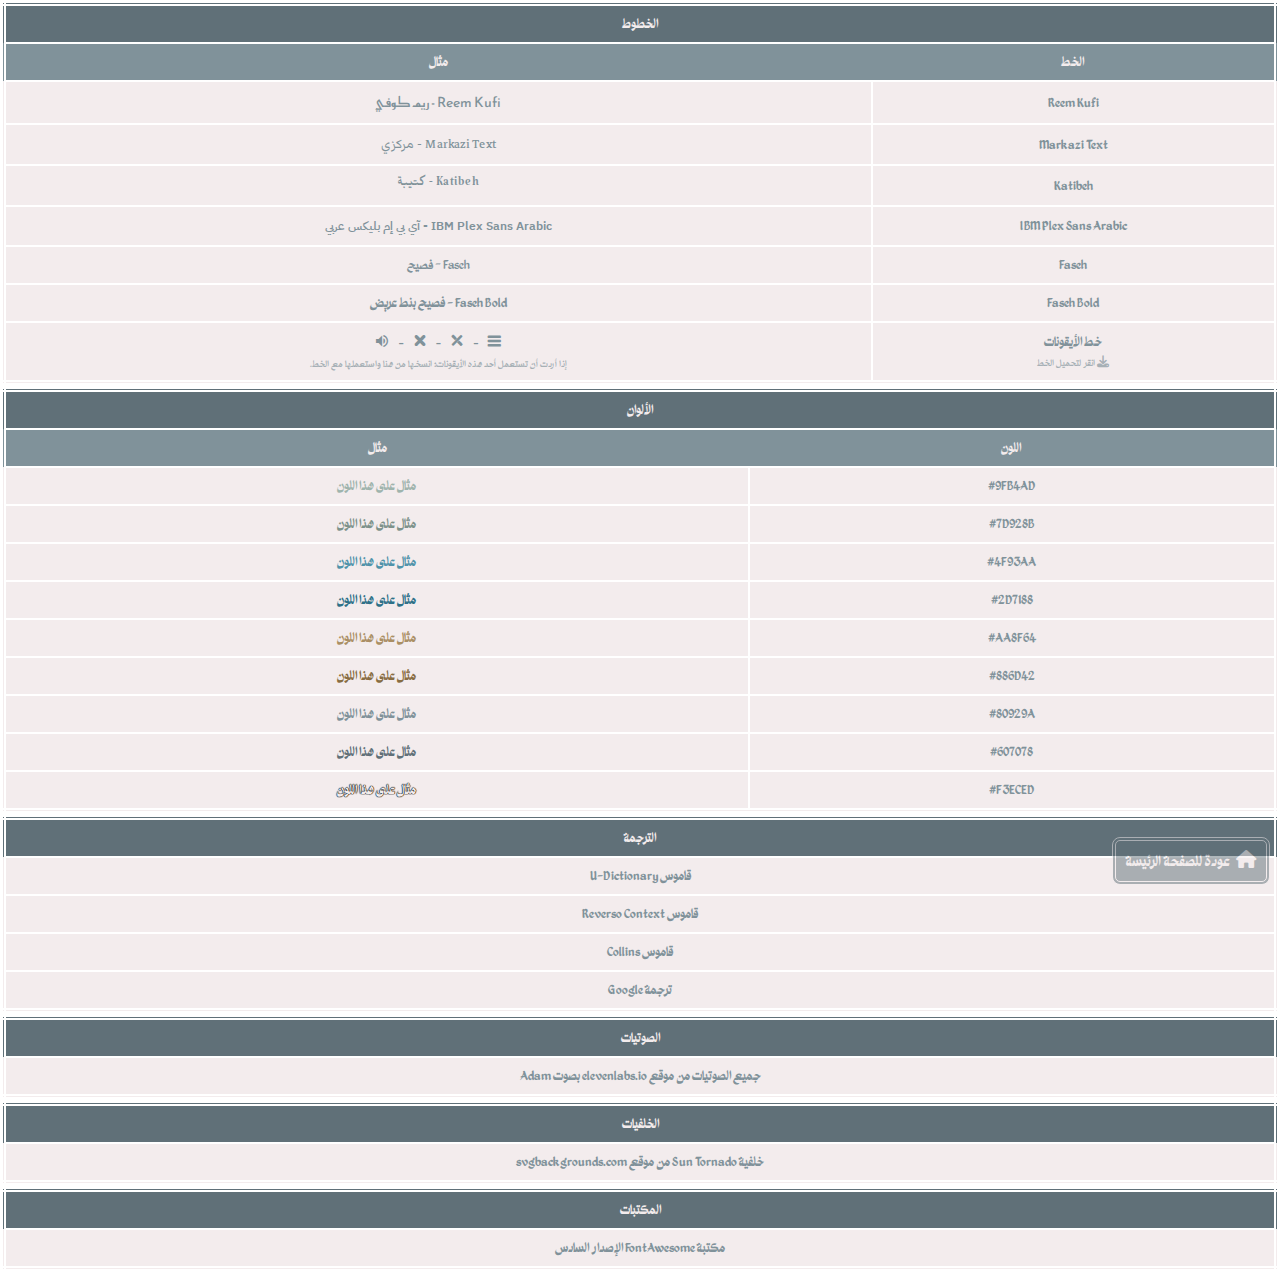
<file: MG-Dictionary/sources.html>
<!DOCTYPE html>
<html dir="rtl" lang="ar/en" style="scroll-behavior:smooth;">
<head>
<!-- ***** global ***** -->
<meta name="viewport" content="width=device-width, initial-scale=1"/>
<meta charset="UTF-8"/>
<meta http-equiv="X-UA-Compatible" content="IE=edge"/>
<meta name="google-site-verification" content=""/>
<meta name="format-detection" content="telephone=no">

<!-- ***** Css ***** -->
<link rel="stylesheet" href="https://cdnjs.cloudflare.com/ajax/libs/font-awesome/6.4.2/css/all.min.css"/>
<link rel="stylesheet" href="Mix/styles.css">

<!-- ***** SEO tags ***** -->
<!-- HTML SEO Tags -->
<title>مصادر موقع قاموس MG</title>
<meta name="title" content="مصادر موقع قاموس MG">
<meta name="description" content="مصادر موقع قاموس MG">
<meta name="author" content="الساحة العلمية"/>
<meta name="robots" content="noindex, nofollow"/>
<link rel="canonical" href="https://alsaha-alelmiya.github.io/MG-Dictionary/sitemap.html">
<!-- "Meta" Meta Tags -->
<meta property="og:url" content="https://alsaha-alelmiya.github.io/MG-Dictionary/sitemap.html">
<meta property="og:type" content="website">
<meta property="og:title" content="مصادر موقع قاموس MG">
<meta property="og:description" content="مصادر موقع قاموس MG">
<meta property="og:image" content="https://alsaha-alelmiya.github.io/MG-Dictionary/Mix/mg-dictionary-icon.png">
<!-- "X" Meta Tags -->
<meta name="twitter:card" content="summary_large_image">
<meta property="twitter:domain" content="alsaha-alelmiya.github.io">
<meta property="twitter:url" content="https://alsaha-alelmiya.github.io/MG-Dictionary/sitemap.html">
<meta name="twitter:title" content="مصادر موقع قاموس MG">
<meta name="twitter:description" content="مصادر موقع قاموس MG">
<meta name="twitter:image" content="https://alsaha-alelmiya.github.io/MG-Dictionary/Mix/mg-dictionary-icon.png">

<!-- ***** icons ***** -->
<link rel="icon" type="image/png" sizes="16x16"
href="https://alsaha-alelmiya.github.io/MG-Dictionary/Mix/favicon-16x16.png">
<link rel="icon" type="image/png" sizes="32x32"
href="https://alsaha-alelmiya.github.io/MG-Dictionary/Mix/favicon-32x32.png">
<link rel="icon" type="image/svg+xml" sizes="5000x5000" href="https://alsaha-alelmiya.github.io/MG-Dictionary/Mix/mg-dictionary-icon.svg">
<link rel="shortcut icon" type="image/x-icon"
href="https://alsaha-alelmiya.github.io/MG-Dictionary/Mix/favicon.ico">
<link rel="apple-touch-icon" sizes="180x180"
href="https://alsaha-alelmiya.github.io/MG-Dictionary/Mix/apple-touch-icon.png"> 
<link rel="mask-icon"
href="https://alsaha-alelmiya.github.io/MG-Dictionary/Mix/mg-dictionary-icon.svg" color="#f3eced">
<style>
@font-face{
font-family:"faseh";
src:url("https://alsaha-alelmiya.github.io/Faseh.woff2") format("woff2");
}
@font-face{
font-family:"faseh-bold";
src:url("https://alsaha-alelmiya.github.io/Faseh-Bold.woff2") format("woff2");
}
@font-face{
font-family:'icons';
src:url("Mix/icons.woff2") format("woff2");
}
@font-face{
font-family:'markazi-text';
src:url("Mix/markazi-text.woff2") format("woff2");
}
@font-face{
font-family:'katibeh';
src:url("Mix/katibeh.woff2") format("woff2");
}
@font-face{
font-family:'reem kufi';
src:url("Mix/reem-kufi.woff2") format("woff2");
}
@font-face{
font-family:'ibm plex sans arabic';
src:url("Mix/ibm-plex-sans-arabic.woff2") format("woff2");
}
*{
margin:0;
padding:0;
-webkit-tap-highlight-color:transparent;
-webkit-font-smoothing: antialiased;
transition-duration:0.1s;
-webkit-transition-duration: 0.1s;
}
table, th, td{
border-collapse:collapse;
padding:10px;
}
table{
margin:auto;
border:6px double white;
width:100%;
}
.main-title{
background-color:#607078;
}
td{
background-color:#80929a;
text-align:center;
font-family:faseh-bold;
color:#f3eced;
border-bottom:2px solid white;
}
.objects{
background-color:#f3eced;
color:#80929a;
border:2px solid white;
}
button{
background-color:transparent;
border:none;
color:#80929aaa;
font-family:faseh;
font-size:12px;
padding-top:6px;
}
button:hover{
color:#80929a;
cursor:pointer;
}
.back-to-home{
font-size:18px;
text-align:right;
background-color:#607078;
color:#f3eced;
padding:10px;
opacity:0.5;
border-radius:8px;
position:fixed;
bottom:15px;
right:10px;
font-family:faseh-bold;
border:4px double #f3eced;
}
.back-to-home:hover{
opacity:1;
cursor:pointer;
color:#f3eced;
}
</style>
</head>
<body>
<div id="loaderBox">
<img src="https://alsaha-alelmiya.github.io/MG-Dictionary/Mix/mg-dictionary-icon.svg" width="250px" height="250px" style="border:none; margin:0 auto; float:center; text-align: center;">
<br>
<div class="loader">
</div>
</div>
<div class="content"><table>
<tr>
<td colspan="2" class="main-title">الخطوط</td>
</tr>
<tr>
<td>الخط</td>
<td>مثال</td>
</tr>
<tr>
<td class="objects">Reem Kufi</td>
<td class="objects" style="font-family:reem kufi; font-size:14px;">Reem Kufi - ريم كوفي</td>
</tr>
<tr>
<td class="objects">Markazi Text</td>
<td class="objects" style="font-family:markazi-text;">Markazi Text - مركزي</td>
</tr>
<tr>
<td class="objects">Katibeh</td>
<td class="objects" style="font-family:katibeh;">Katibeh - كتيبة</td>
</tr>
<tr>
<td class="objects">IBM Plex Sans Arabic</td>
<td class="objects" style="font-family:ibm plex sans arabic; font-size:12px;">IBM Plex Sans Arabic - آي بي إم بليكس عربي</td>
</tr>
<tr>
<td class="objects">Faseh</td>
<td class="objects" style="font-family:faseh;">Faseh - فصيح</td>
</tr>
<tr>
<td class="objects">Faseh Bold</td>
<td class="objects" style="font-family:faseh-bold;">Faseh Bold - فصيح بنط عريض</td>
</tr>
<tr>
<td class="objects">خط الأيقونات
<br>
<button onclick="document.location.href='Mix/icons.ttf'" download="خط الأيقونات">
<i class="fas fa fa-download"></i>
انقر لتحميل الخط
</button>
</td>
<td class="objects" style="font-family:icons;">x - X - ㆔ - 🔊
<p style="font-size:12px; padding-top:6px; font-family:faseh; color:#80929aaa;">إذا أردت أن تستعمل أحد هذه الأيقونات؛ انسخها من هنا واستعملها مع الخط.</p>
</td>
</tr>
</table>
<table>
<tr>
<td colspan="2" class="main-title">الألوان</td>
</tr>
<tr>
<td>اللون</td>
<td>مثال</td>
</tr>
<tr>
<td class="objects">#9FB4AD</td>
<td class="objects" style="color:#9FB4AD;">مثال على هذا اللون</td>
</tr>
<tr>
<td class="objects">#7D928B</td>
<td class="objects" style="color:#7d928b;">مثال على هذا اللون</td>
</tr>
<tr>
<td class="objects">#4F93AA</td>
<td class="objects" style="color:#4F93AA;">مثال على هذا اللون</td>
</tr>
<tr>
<td class="objects">#2D7188</td>
<td class="objects" style="color:#2D7188;">مثال على هذا اللون</td>
</tr>
<tr>
<td class="objects" dir="ltr">#AA8F64</td>
<td class="objects" style="color:#AA8F64;">مثال على هذا اللون</td>
</tr>
<tr>
<td class="objects" dir="ltr">#886D42</td>
<td class="objects" style="color:#886D42;">مثال على هذا اللون</td>
</tr>
<tr>
<td class="objects">#80929A</td>
<td class="objects" style="color:#80929A;">مثال على هذا اللون</td>
</tr>
<tr>
<td class="objects">#607078</td>
<td class="objects" style="color:#607078;">مثال على هذا اللون</td>
</tr>
<tr>
<td class="objects" dir="ltr">#F3ECED</td>
<td class="objects" style="color:#F3ECED; text-shadow:0px 0px 1px #000, 0px 0px 1px #000, 0px 0px 1px #000;">مثال على هذا اللون</td>
</tr>
</table>
<table>
<tr>
<td colspan="2" class="main-title">الترجمة</td>
</tr>
<tr>
<td colspan="2" class="objects">قاموس U-Dictionary</td>
</tr>
<tr>
<td colspan="2" class="objects">قاموس Reverso Context</td>
</tr>
<tr>
<td colspan="2" class="objects">قاموس Collins</td>
</tr>
<tr>
<td colspan="2" class="objects">ترجمة Google</td>
</tr>
</table>
<table>
<tr>
<td colspan="2" class="main-title">الصوتيات</td>
</tr>
<tr>
<td colspan="2" class="objects">جميع الصوتيات من موقع elevenlabs.io بصوت Adam</td>
</tr>
</table>
<table>
<tr>
<td colspan="2" class="main-title">الخلفيات</td>
</tr>
<tr>
<td colspan="2" class="objects">خلفية Sun Tornado من موقع svgbackgrounds.com</td>
</tr>
</table>
<table>
<tr>
<td colspan="2" class="main-title">المكتبات</td>
</tr>
<tr>
<td colspan="2" class="objects">مكتبة FontAwesome الإصدار السادس</td>
</tr>
</table></div>
<button class="back-to-home" onclick="document.location.href='index.html'"><i class="fa fas fa-home"></i> &nbsp;عودة للصفحة الرئيسة</button>
<script src="Mix/script.js"></script>
</body>
</html>
</file>
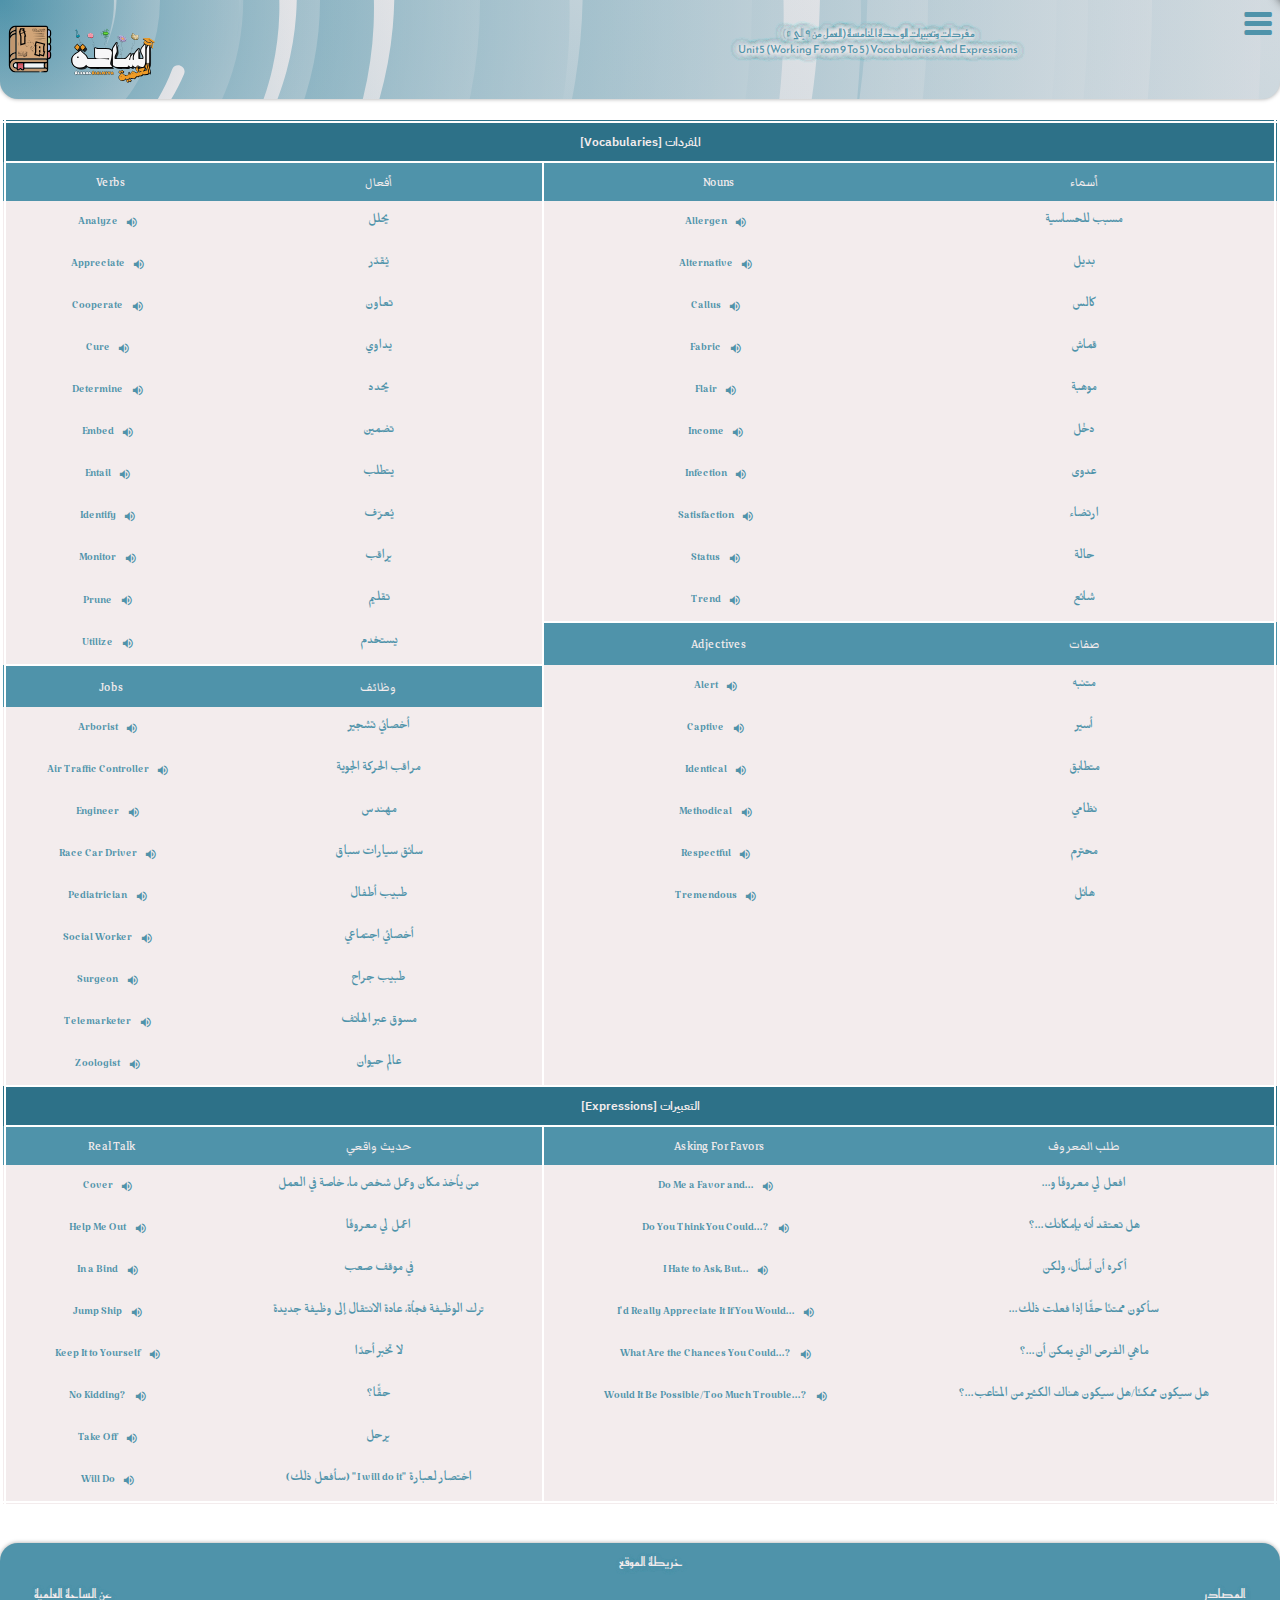
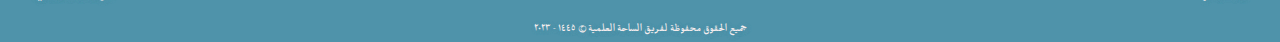
<file: MG-Dictionary/MG-1/Unit5.html>
<!DOCTYPE html>
<html dir="rtl" lang="ar/en" style="scroll-behavior:smooth;">
<head>
<!-- ***** global ***** -->
<meta name="viewport" content="width=device-width, initial-scale=1"/>
<meta charset="UTF-8"/>
<meta http-equiv="X-UA-Compatible" content="IE=edge"/>
<meta name="google-site-verification" content=""/>
<meta name="format-detection" content="telephone=no">

<!-- ***** Css & Js ***** -->
<link rel="stylesheet" href="https://cdnjs.cloudflare.com/ajax/libs/font-awesome/6.4.2/css/all.min.css"/>
<link rel="stylesheet" href="../Mix/styles.css">
<link rel="stylesheet" href="styles-for-this-grade.css">
<link rel="stylesheet" href="../Mix/styles-for-units.css">

<!-- ***** SEO tags ***** -->
<!-- HTML SEO Tags -->
<title>مفردات وتعبيرات الوحدة الخامسة - ثاني ثانوي - Mega Goal 2.2 | الساحة العلمية</title>
<meta name="title" content="مفردات وتعبيرات الوحدة الخامسة - ثاني ثانوي - Mega Goal 2.2 | الساحة العلمية">
<meta name="description" content="مفردات وتعبيرات الوحدة الخامسة Mega Goal 2.2 مترجمة بحسب استخدامها في المنهج | مقدمة من الساحة العلمية">
<meta name="author" content="الساحة العلمية"/>
<meta name="keywords" content="الساحة العلمية,قاموس,قاموس MG,مفردات وتعبيرات الوحدة الخامسة,ثاني ثانوي, Mega Goal 2.2">
<meta name="robots" content="index, follow"/>
<link rel="canonical" href="https://alsaha-alelmiya.github.io/MG-Dictionary/MG-2/Unit5.html">
<!-- "Meta" Meta Tags -->
<meta property="og:url" content="https://alsaha-alelmiya.github.io/MG-Dictionary/MG-2/Unit5.html">
<meta property="og:type" content="website">
<meta property="og:title" content="مفردات وتعبيرات الوحدة الخامسة - ثاني ثانوي - Mega Goal 2.2 | الساحة العلمية">
<meta property="og:description" content="مفردات وتعبيرات الوحدة الخامسة Mega Goal 2.2 مترجمة بحسب استخدامها في المنهج | مقدمة من الساحة العلمية">
<meta property="og:image" content="https://alsaha-alelmiya.github.io/MG-Dictionary/Mix/mg-dictionary-icon.png">
<!-- "X" Meta Tags -->
<meta name="twitter:card" content="summary_large_image">
<meta property="twitter:domain" content="alsaha-alelmiya.github.io">
<meta property="twitter:url" content="https://alsaha-alelmiya.github.io/MG-Dictionary/MG-2/Unit5.html">
<meta name="twitter:title" content="مفردات وتعبيرات الوحدة الخامسة - ثاني ثانوي - Mega Goal 2.2 | الساحة العلمية">
<meta name="twitter:description" content="مفردات وتعبيرات الوحدة الخامسة Mega Goal 2.2 مترجمة بحسب استخدامها في المنهج | مقدمة من الساحة العلمية">
<meta name="twitter:image" content="https://alsaha-alelmiya.github.io/MG-Dictionary/Mix/mg-dictionary-icon.png">

<!-- ***** icons ***** -->
<link rel="icon" type="image/png" sizes="16x16"
href="https://alsaha-alelmiya.github.io/MG-Dictionary/Mix/favicon-16x16.png">
<link rel="icon" type="image/png" sizes="32x32"
href="https://alsaha-alelmiya.github.io/MG-Dictionary/Mix/favicon-32x32.png">
<link rel="icon" type="image/svg+xml" sizes="5000x5000" href="https://alsaha-alelmiya.github.io/MG-Dictionary/Mix/mg-dictionary-icon.svg">
<link rel="shortcut icon" type="image/x-icon"
href="https://alsaha-alelmiya.github.io/MG-Dictionary/Mix/favicon.ico">
<link rel="apple-touch-icon" sizes="180x180"
href="https://alsaha-alelmiya.github.io/MG-Dictionary/Mix/apple-touch-icon.png"> 
<link rel="mask-icon"
href="https://alsaha-alelmiya.github.io/MG-Dictionary/Mix/mg-dictionary-icon.svg" color="#f3eced">
</head>
<body>
<!-- ***** loader ***** -->
<div id="loaderBox">
<img src="https://alsaha-alelmiya.github.io/MG-Dictionary/Mix/mg-dictionary-icon.svg" width="250px" height="250px" style="border:none; margin:0 auto; float:center; text-align: center;">
<br>
<div class="loader">
</div>
</div>
<!-- ***** header ***** -->
<header class="content">
<a href="https://alsaha-alelmiya.github.io/MG-Dictionary">
<img id="mg-dictionary" src="../Mix/mg-dictionary-icon.svg" alt="قاموس MG | الساحة العلمية" class="h-logo" align="left">
</a>
<a href="https://alsaha-alelmiya.github.io">
<img id="alsaha-alelmiya" src="../Mix/alsaha-alelmiya.svg" alt="الساحة العلمية" class="h-logo" align="left">
</a>
<h1 class="index">
مفردات وتعبيرات الوحدة الخامسة (العمل من ٩ إلى ٥)
<br>
<span dir="ltr">
Unit5 (Working From 9 To 5) Vocabularies And Expressions
</span>
</h1>
<button onclick="openMenu()" class="m-button dont-print" title="القائمة">
<span class="m-icon dont-print" id="m-icon">㆔</span>
</button>

<div class="menu-box dont-print" id="menu-box">
<a href="javascript:void(0)" class="c-link dont-print" onclick="closeMenu()">
<button class="c-button dont-print">
<span class="c-icon dont-print" id="c-icon" title="إغلاق">X</span>
</button>
</a>
<br><br><br>
<ul class="menu-list">
<li><button class="home-btn" onclick="document.location.href='index.html'">
<i class="fas fa-home"></i>
الرئيسية
</button></li>
<li><button onclick="" class="terms-btns have-caret"><i class="fas fa-caret-down" style="display:none;"></i>الفصل الدراسي الأول</button></li>
<li class="first-term units-links"><a href="Unit1.html">الوحــــــدة الأولــــى</a></li>
<li class="first-term units-links"><a href="Unit2.html">الوحــــــدة الثــــانية</a></li>
<li class="first-term units-links"><a href="Unit3.html">الوحــــــدة الثــــالثة</a></li>
<li class="first-term units-links"><a href="Unit4.html">الوحــــــدة الرابـــعة
</a></li>
<li><button onclick="" class="terms-btns have-caret"><i class="fas fa-caret-down" style="display:none;"></i>الفصل الدراسي الثاني</button></li>
<li class="second-term units-links current-unit-link"><span href="#">الوحــــــدة الخـامسة
</span></li>
<li class="second-term units-links"><a href="Unit6.html">الوحـــــدة السادسة
</a></li>
<li class="second-term units-links"><a href="Unit7.html">الوحــــــدة الســابعة
</a></li>
<li class="second-term units-links"><a href="Unit8.html">الوحــــــدة الثـــامنة
</a></li>
<li><button onclick="" class="terms-btns have-caret"><i class="fas fa-caret-down" style="display:none;"></i>الفصل الدراسي الثالث</button></li>
<li class="third-term units-links"><a href="Unit9.html">الوحــــــدة التــاسعة
</a></li>
<li class="third-term units-links"><a href="Unit10.html">الوحــــــدة العــاشرة
</a></li>
<li class="third-term units-links"><a href="Unit11.html">الوحدة الحادية عشرة</a></li>
<li class="third-term units-links"><a href="Unit12.html">الوحــدة الثانية عشرة</a></li>
<br>
<li><button class="download-pdf" onclick="document.location.href='pdfs/الوحدة الخامسة MG 2-2.pdf'" download ="الوحدة الخامسة MG 2-2.pdf">
<i class="fas fa-download"></i>
تحميل المفردات والتعبيرات
<br>
لهذه الوحدة بصيغة ملف
<i class="fas fa-file-pdf"></i>
</button></li>
<br>
<li><button class="identify-v-e-btns vocabulary-building-btn">مفردات "Vocabulary Building"</button></li>
<br>
<li><button class="identify-v-e-btns quick-check-btn">مفردات "Quick Check"</button></li>
<br>
<!-- <li><button class="identify-v-e-btns after-reading-btn">مفردات "After Reading"</button></li> -->
</ul>
<br><br>
</div>
</header>
<!-- ***** main ***** -->
<main class="content">
<br>
<table class="container for-all-screens">
<!-- ***** Vocabularies ***** -->
<tr>
<th colspan="4" class="m-titles">
المفردات [Vocabularies]
</th>
</tr>
<td class="s-titles ar-st">
أسماء
</td>
<td class="s-titles en-st">
Nouns
</td>
<td class="s-titles ar-st">
أفعال
</td>
<td class="s-titles en-st">
Verbs
</td>
</tr>
<tr>
<td class="items ar-i vocabulary-building">
مسبب للحساسية
</td>
<td class="items en-i vocabulary-building" dir="ltr">
Allergen
<button onclick="unit5[0].allergen.play()" class="speaker-btn dont-print"><span class="speaker-icon" title="الاستماع لنطق المفردة">🔊</span></button>
</td>
<td class="items ar-i vocabulary-building">
يحلل
</td>
<td class="items en-i vocabulary-building" dir="ltr">
Analyze
<button onclick="unit5[0].analyze.play()" class="speaker-btn dont-print"><span class="speaker-icon" title="الاستماع لنطق المفردة">🔊</span></button>
</td>
</tr>
<tr>
<td class="items ar-i">
بديل
</td>
<td class="items en-i" dir="ltr">
Alternative
<button onclick="unit5[0].alternative.play()" class="speaker-btn dont-print"><span class="speaker-icon" title="الاستماع لنطق المفردة">🔊</span></button>
</td>
<td class="items ar-i quick-check">
يُقدّر
</td>
<td class="items en-i quick-check" dir="ltr">
Appreciate
<button onclick="unit5[0].appreciate.play()" class="speaker-btn dont-print"><span class="speaker-icon" title="الاستماع لنطق المفردة">🔊</span></button>
</td>
</tr>
<tr>
<td class="items ar-i">
كالس
</td>
<td class="items en-i" dir="ltr">
Callus
<button onclick="unit5[0].callus.play()" class="speaker-btn dont-print"><span class="speaker-icon" title="الاستماع لنطق المفردة">🔊</span></button>
</td>
<td class="items ar-i quick-check">
تعاون
</td>
<td class="items en-i quick-check" dir="ltr">
Cooperate
<button onclick="unit5[0].cooperate.play()" class="speaker-btn dont-print"><span class="speaker-icon" title="الاستماع لنطق المفردة">🔊</span></button>
</td>
</tr>
<tr>
<td class="items ar-i">
قماش
</td>
<td class="items en-i" dir="ltr">
Fabric
<button onclick="unit5[0].fabric.play()" class="speaker-btn dont-print"><span class="speaker-icon" title="الاستماع لنطق المفردة">🔊</span></button>
</td>
<td class="items ar-i">
يداوي
</td>
<td class="items en-i" dir="ltr">
Cure
<button onclick="unit5[0].cure.play()" class="speaker-btn dont-print"><span class="speaker-icon" title="الاستماع لنطق المفردة">🔊</span></button>
</td>
</tr>
<tr>
<td class="items ar-i vocabulary-building">
موهبة
</td>
<td class="items en-i vocabulary-building" dir="ltr">
Flair
<button onclick="unit5[0].flair.play()" class="speaker-btn dont-print"><span class="speaker-icon" title="الاستماع لنطق المفردة">🔊</span></button>
</td>
<td class="items ar-i vocabulary-building">
يحدد
</td>
<td class="items en-i vocabulary-building" dir="ltr">
Determine
<button onclick="unit5[0].determine.play()" class="speaker-btn dont-print"><span class="speaker-icon" title="الاستماع لنطق المفردة">🔊</span></button>
</td>
</tr>
<tr>
<td class="items ar-i quick-check">
دخْل
</td>
<td class="items en-i quick-check" dir="ltr">
Income
<button onclick="unit5[0].income.play()" class="speaker-btn dont-print"><span class="speaker-icon" title="الاستماع لنطق المفردة">🔊</span></button>
</td>
<td class="items ar-i">
تضمين
</td>
<td class="items en-i" dir="ltr">
Embed
<button onclick="unit5[0].embed.play()" class="speaker-btn dont-print"><span class="speaker-icon" title="الاستماع لنطق المفردة">🔊</span></button>
</td>
</tr>
<tr>
<td class="items ar-i vocabulary-building">
عدوى
</td>
<td class="items en-i vocabulary-building" dir="ltr">
Infection
<button onclick="unit5[0].infection.play()" class="speaker-btn dont-print"><span class="speaker-icon" title="الاستماع لنطق المفردة">🔊</span></button>
</td>
<td class="items ar-i quick-check">
يتطلب
</td>
<td class="items en-i quick-check" dir="ltr">
Entail
<button onclick="unit5[0].entail.play()" class="speaker-btn dont-print"><span class="speaker-icon" title="الاستماع لنطق المفردة">🔊</span></button>
</td>
</tr>
<tr>
<td class="items ar-i quick-check">
ارتضاء
</td>
<td class="items en-i quick-check" dir="ltr">
Satisfaction
<button onclick="unit5[0].satisfaction.play()" class="speaker-btn dont-print"><span class="speaker-icon" title="الاستماع لنطق المفردة">🔊</span></button>
</td>
<td class="items ar-i vocabulary-building">
يُعرّف
</td>
<td class="items en-i vocabulary-building" dir="ltr">
Identify
<button onclick="unit5[0].identify.play()" class="speaker-btn dont-print"><span class="speaker-icon" title="الاستماع لنطق المفردة">🔊</span></button>
</td>
</tr>
<tr>
<td class="items ar-i quick-check">
حالة
</td>
<td class="items en-i quick-check" dir="ltr">
Status
<button onclick="unit5[0].status.play()" class="speaker-btn dont-print"><span class="speaker-icon" title="الاستماع لنطق المفردة">🔊</span></button>
</td>
<td class="items ar-i">
يراقب
</td>
<td class="items en-i" dir="ltr">
Monitor
<button onclick="unit5[0].monitor.play()" class="speaker-btn dont-print"><span class="speaker-icon" title="الاستماع لنطق المفردة">🔊</span></button>
</td>
</tr>
<tr>
<td class="items ar-i">
شائع
</td>
<td class="items en-i" dir="ltr">
Trend
<button onclick="unit5[0].trend.play()" class="speaker-btn dont-print"><span class="speaker-icon" title="الاستماع لنطق المفردة">🔊</span></button>
</td>
<td class="items ar-i">
تقليم
</td>
<td class="items en-i" dir="ltr">
Prune
<button onclick="unit5[0].prune.play()" class="speaker-btn dont-print"><span class="speaker-icon" title="الاستماع لنطق المفردة">🔊</span></button>
</td>
</tr>
<tr>
<td class="s-titles ar-st">
صفات
</td>
<td class="s-titles en-st">
Adjectives
</td>
<td class="items ar-i">
يستخدم
</td>
<td class="items en-i" dir="ltr">
Utilize
<button onclick="unit5[0].utilize.play()" class="speaker-btn dont-print"><span class="speaker-icon" title="الاستماع لنطق المفردة">🔊</span></button>
</td>
</tr>
<tr>
<td class="items ar-i">
متنبه
</td>
<td class="items en-i" dir="ltr">
Alert
<button onclick="unit5[0].alert.play()" class="speaker-btn dont-print"><span class="speaker-icon" title="الاستماع لنطق المفردة">🔊</span></button>
</td>
<td class="s-titles ar-st">
وظائف
</td>
<td class="s-titles en-st">
Jobs
</td>
</tr>
<tr>
<td class="items ar-i vocabulary-building">
أسير
</td>
<td class="items en-i vocabulary-building" dir="ltr">
Captive
<button onclick="unit5[0].captive.play()" class="speaker-btn dont-print"><span class="speaker-icon" title="الاستماع لنطق المفردة">🔊</span></button>
</td>
<td class="items ar-i">
أخصائي تشجير
</td>
<td class="items en-i" dir="ltr">
Arborist
<button onclick="unit5[0].arboristJob.play()" class="speaker-btn dont-print"><span class="speaker-icon" title="الاستماع لنطق المفردة">🔊</span></button>
</td>
</tr>
<tr>
<td class="items ar-i vocabulary-building">
متطابق
</td>
<td class="items en-i vocabulary-building" dir="ltr">
Identical
<button onclick="unit5[0].identical.play()" class="speaker-btn dont-print"><span class="speaker-icon" title="الاستماع لنطق المفردة">🔊</span></button>
</td>
<td class="items ar-i">
مراقب الحركة الجوية
</td>
<td class="items en-i" dir="ltr">
Air Traffic Controller
<button onclick="unit5[0].airTrafficControllerJob.play()" class="speaker-btn dont-print"><span class="speaker-icon" title="الاستماع لنطق المفردة">🔊</span></button>
</td>
</tr>
<tr>
<td class="items ar-i">
نظامي
</td>
<td class="items en-i" dir="ltr">
Methodical
<button onclick="unit5[0].methodical.play()" class="speaker-btn dont-print"><span class="speaker-icon" title="الاستماع لنطق المفردة">🔊</span></button>
</td>
<td class="items ar-i">
مهندس
</td>
<td class="items en-i" dir="ltr">
Engineer
<button onclick="unit5[0].engineerJob.play()" class="speaker-btn dont-print"><span class="speaker-icon" title="الاستماع لنطق المفردة">🔊</span></button>
</td>
</tr>
<tr>
<td class="items ar-i quick-check">
محترم
</td>
<td class="items en-i quick-check" dir="ltr">
Respectful
<button onclick="unit5[0].respectful.play()" class="speaker-btn dont-print"><span class="speaker-icon" title="الاستماع لنطق المفردة">🔊</span></button>
</td>
<td class="items ar-i">
سائق سيارات سباق
</td>
<td class="items en-i" dir="ltr">
Race Car Driver
<button onclick="unit5[0].raceCarDriverJob.play()" class="speaker-btn dont-print"><span class="speaker-icon" title="الاستماع لنطق المفردة">🔊</span></button>
</td>
</tr>
<tr>
<td class="items ar-i">
هائل
</td>
<td class="items en-i" dir="ltr">
Tremendous
<button onclick="unit5[0].tremendous.play()" class="speaker-btn dont-print"><span class="speaker-icon" title="الاستماع لنطق المفردة">🔊</span></button>
</td>
<td class="items ar-i">
طبيب أطفال
</td>
<td class="items en-i" dir="ltr">
Pediatrician
<button onclick="unit5[0].pediatricianJob.play()" class="speaker-btn dont-print"><span class="speaker-icon" title="الاستماع لنطق المفردة">🔊</span></button>
</td>
</tr>
<tr>
<td class="items" colspan="2"></td>
<td class="items ar-i">
أخصائي اجتماعي
</td>
<td class="items en-i" dir="ltr">
Social Worker
<button onclick="unit5[0].socialWorkerJob.play()" class="speaker-btn dont-print"><span class="speaker-icon" title="الاستماع لنطق المفردة">🔊</span></button>
</td>
</tr>
<tr>
<td class="items" colspan="2"></td>
<td class="items ar-i">
طبيب جراح
</td>
<td class="items en-i" dir="ltr">
Surgeon
<button onclick="unit5[0].surgeonJob.play()" class="speaker-btn dont-print"><span class="speaker-icon" title="الاستماع لنطق المفردة">🔊</span></button>
</td>
</tr>
<tr>
<td class="items" colspan="2"></td>
<td class="items ar-i">
مسوق عبر الهاتف
</td>
<td class="items en-i" dir="ltr">
Telemarketer
<button onclick="unit5[0].telemarketerJob.play()" class="speaker-btn dont-print"><span class="speaker-icon" title="الاستماع لنطق المفردة">🔊</span></button>
</td>
</tr>
<tr>
<td class="items" colspan="2"></td>
<td class="items ar-i">
عالم حيوان
</td>
<td class="items en-i" dir="ltr">
Zoologist
<button onclick="unit5[0].zoologistJob.play()" class="speaker-btn dont-print"><span class="speaker-icon" title="الاستماع لنطق المفردة">🔊</span></button>
</td>
</tr>
<!-- ***** Expressions ***** -->
<tr>
<th colspan="4" class="m-titles">
التعبيرات [Expressions]
</th>
</tr>
<tr>
<td class="s-titles ar-st">
طلب المعروف
</td>
<td class="s-titles en-st">
Asking For Favors
</td>
<td class="s-titles ar-st">
حديث واقعي
</td>
<td class="s-titles en-st">
Real Talk
</td>
</tr>
<tr>
<td class="items ar-i">
افعل لي معروفًا و...
</td>
<td class="items en-i" dir="ltr">
Do Me a Favor and...
<button onclick="unit5[0].aff1.play()" class="speaker-btn dont-print"><span class="speaker-icon" title="الاستماع لنطق التعبير">🔊</span></button>
</td>
<td class="items ar-i">
من يأخذ مكان وعمل شخص ما، خاصة في العمل
</td>
<td class="items en-i" dir="ltr">
Cover
<button onclick="unit5[0].cover.play()" class="speaker-btn dont-print"><span class="speaker-icon" title="الاستماع لنطق التعبير">🔊</span></button>
</td>
</tr>
<tr>
<td class="items ar-i">
هل تعتقد أنه بإمكانك...؟
</td>
<td class="items en-i" dir="ltr">
Do You Think You Could...?
<button onclick="unit5[0].aff2.play()" class="speaker-btn dont-print"><span class="speaker-icon" title="الاستماع لنطق التعبير">🔊</span></button>
</td>
<td class="items ar-i">
اعمل لي معروفًا
</td>
<td class="items en-i" dir="ltr">
Help Me Out
<button onclick="unit5[0].helpMeOut.play()" class="speaker-btn dont-print"><span class="speaker-icon" title="الاستماع لنطق التعبير">🔊</span></button>
</td>
</tr>
<tr>
<td class="items ar-i">
أكره أن أسأل، ولكن
</td>
<td class="items en-i" dir="ltr">
I Hate to Ask, But...
<button onclick="unit5[0].aff3.play()" class="speaker-btn dont-print"><span class="speaker-icon" title="الاستماع لنطق التعبير">🔊</span></button>
</td>
<td class="items ar-i">
في موقف صعب
</td>
<td class="items en-i" dir="ltr">
In a Bind
<button onclick="unit5[0].inABind.play()" class="speaker-btn dont-print"><span class="speaker-icon" title="الاستماع لنطق التعبير">🔊</span></button>
</td>
</tr>
<tr>
<td class="items ar-i">
سأكون ممتنًا حقًّا إذا فعلت ذلك...
</td>
<td class="items en-i" dir="ltr">
I'd Really Appreciate It If You Would...
<button onclick="unit5[0].aff4.play()" class="speaker-btn dont-print"><span class="speaker-icon" title="الاستماع لنطق التعبير">🔊</span></button>
</td>
<td class="items ar-i">
ترك الوظيفة فجأة، عادة الانتقال إلى وظيفة جديدة
</td>
<td class="items en-i" dir="ltr">
Jump Ship
<button onclick="unit5[0].jumpShip.play()" class="speaker-btn dont-print"><span class="speaker-icon" title="الاستماع لنطق التعبير">🔊</span></button>
</td>
</tr>
<tr>
<td class="items ar-i">
ماهي الفرص التي يمكن أن...؟
</td>
<td class="items en-i" dir="ltr">
What Are the Chances You Could...?
<button onclick="unit5[0].aff5.play()" class="speaker-btn dont-print"><span class="speaker-icon" title="الاستماع لنطق التعبير">🔊</span></button>
</td>
<td class="items ar-i">
لا تخبر أحدًا
</td>
<td class="items en-i" dir="ltr">
Keep It to Yourself
<button onclick="unit5[0].keepItToYourself.play()" class="speaker-btn dont-print"><span class="speaker-icon" title="الاستماع لنطق التعبير">🔊</span></button>
</td>
</tr>
<tr>
<td class="items ar-i">
هل سيكون ممكنًا/هل سيكون هناك الكثير من المتاعب...؟
</td>
<td class="items en-i" dir="ltr">
Would It Be Possible/Too Much Trouble...?
<button onclick="unit5[0].aff6.play()" class="speaker-btn dont-print"><span class="speaker-icon" title="الاستماع لنطق التعبير">🔊</span></button>
</td>
<td class="items ar-i">
حقًّا؟
</td>
<td class="items en-i" dir="ltr">
No Kidding?
<button onclick="unit5[0].noKidding.play()" class="speaker-btn dont-print"><span class="speaker-icon" title="الاستماع لنطق التعبير">🔊</span></button>
</td>
</tr>
<td class="items" colspan="2"></td>
<td class="items ar-i">
يرحل
</td>
<td class="items en-i" dir="ltr">
Take Off
<button onclick="unit5[0].takeOff.play()" class="speaker-btn dont-print"><span class="speaker-icon" title="الاستماع لنطق التعبير">🔊</span></button>
</td>
<tr>
<td class="items" colspan="2"></td>
<td class="items ar-i">
اختصار لعبارة "I will do it" (سأفعل ذلك)
</td>
<td class="items en-i" dir="ltr">
Will Do
<button onclick="unit5[0].willDo.play()" class="speaker-btn dont-print"><span class="speaker-icon" title="الاستماع لنطق التعبير">🔊</span></button>
</td>
</tr>
</table>
<div class="break"></div>
</main>
<!-- ***** footer ***** -->
<footer class="content">
<center class="footer-list-container">
<ul class="footer-list">
<li>
<a href="../sources.html">
المصادر
</a>
</li>

<li>
<a href="../sitemap.html">
خريطة الموقع
</a>
</li>

<li>
<a href="https://alsaha-alelmiya.github.io">
عن الساحة العلمية
</a>
</li>
</ul>
</center>
<br>
<p class="footer-copyright">
جميع الحقوق محفوظة لفريق الساحة العلمية
<span class="icons">©</span>
<span datetime="2023">
١٤٤٥ - ٢٠٢٣</span>
</p>
</footer>
<script src="voices.js"></script>
<script src="../Mix/script.js"></script>
</body>
</html>
</file>
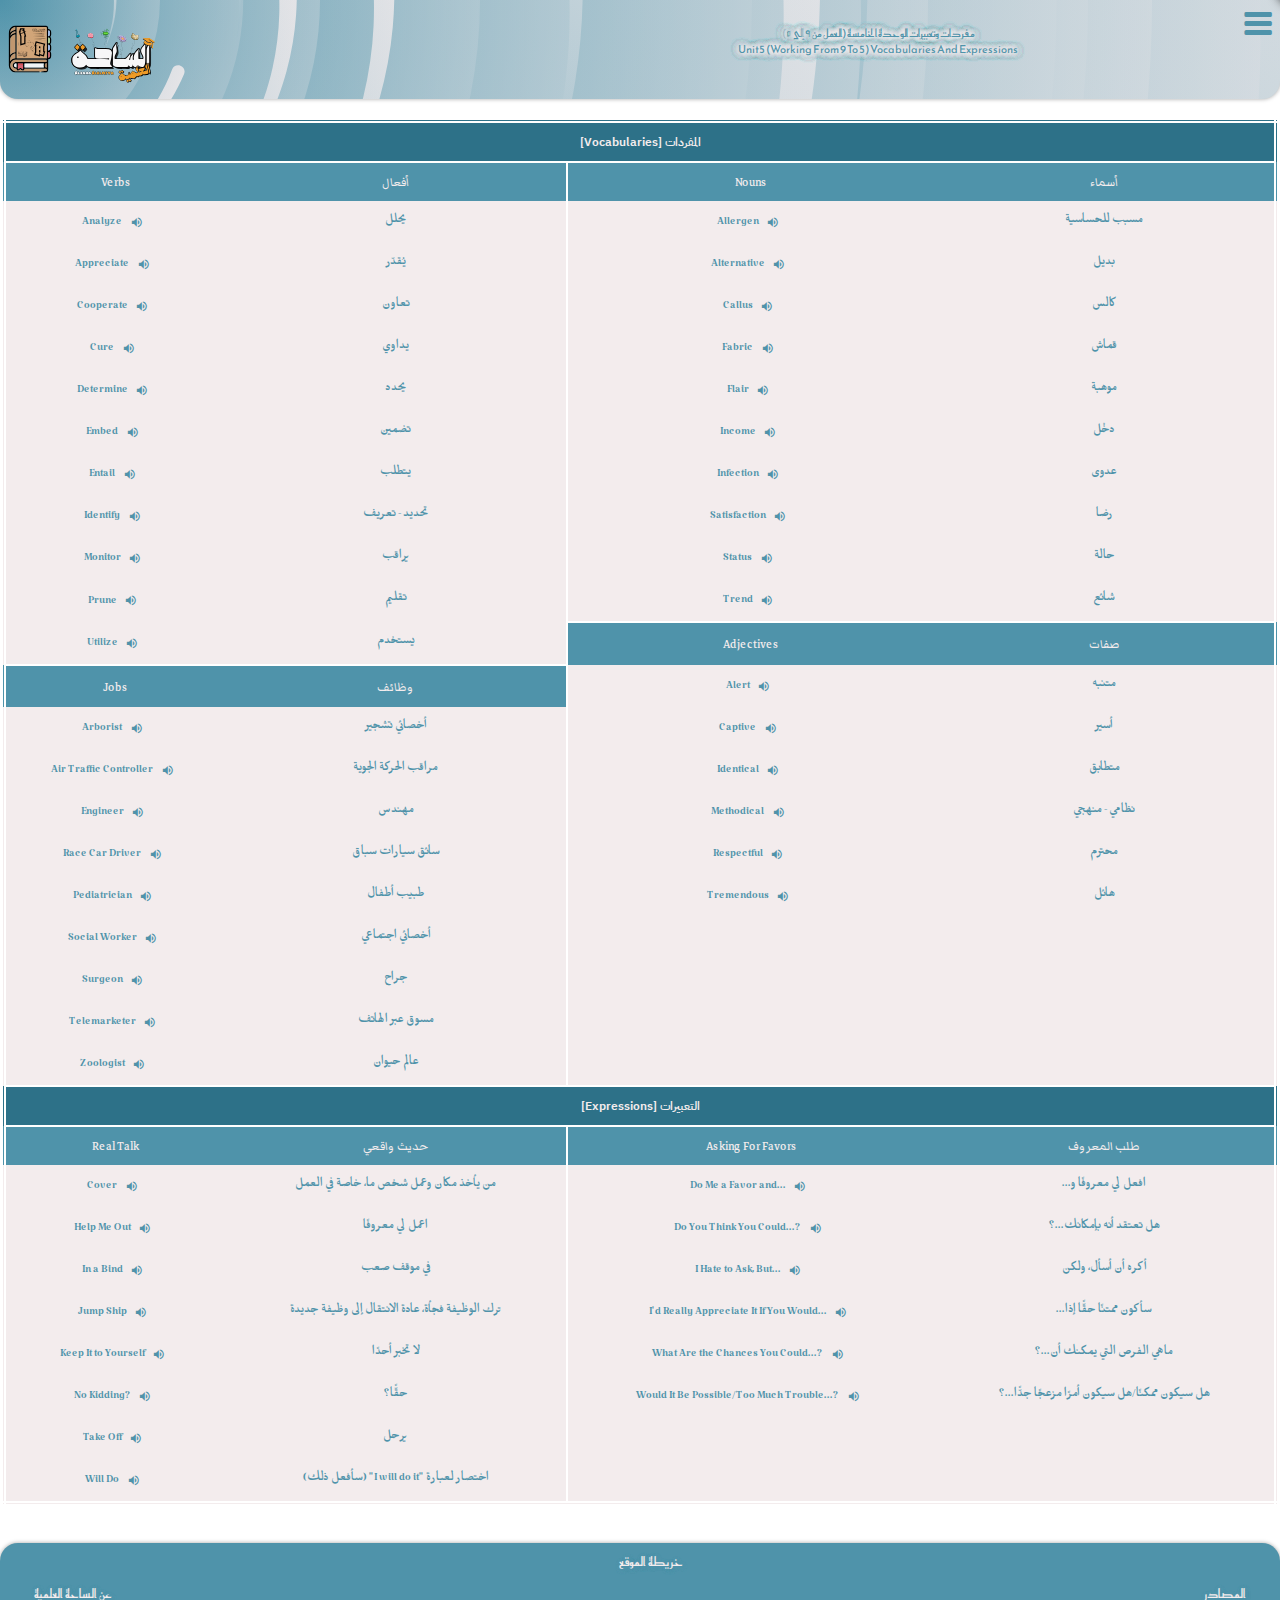
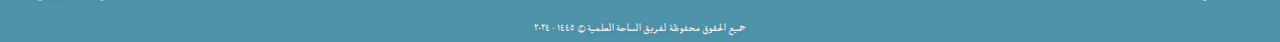
<file: MG-Dictionary/MG-2/Unit5.html>
<!DOCTYPE html>
<html dir="rtl" lang="ar/en" style="scroll-behavior:smooth;">
<head>
<!-- ***** global ***** -->
<meta name="viewport" content="width=device-width, initial-scale=1"/>
<meta charset="UTF-8"/>
<meta http-equiv="X-UA-Compatible" content="IE=edge"/>
<meta name="google-site-verification" content=""/>
<meta name="format-detection" content="telephone=no">

<!-- ***** Css & Js ***** -->
<link rel="stylesheet" href="https://cdnjs.cloudflare.com/ajax/libs/font-awesome/6.4.2/css/all.min.css"/>
<link rel="stylesheet" href="styles-for-this-grade.css">
<link rel="stylesheet" href="../Mix/styles.css">
<link rel="stylesheet" href="../Mix/styles-for-units.css">

<!-- ***** SEO tags ***** -->
<!-- HTML SEO Tags -->
<title>مفردات وتعبيرات الوحدة الخامسة - ثاني ثانوي - Mega Goal 2 | الساحة العلمية</title>
<meta name="title" content="مفردات وتعبيرات الوحدة الخامسة - ثاني ثانوي - Mega Goal 2 | الساحة العلمية">
<meta name="description" content="مفردات وتعبيرات الوحدة الخامسة Mega Goal 2 مترجمة بحسب استخدامها في المنهج | مقدمة من الساحة العلمية">
<meta name="author" content="الساحة العلمية"/>
<meta name="keywords" content="الساحة العلمية,قاموس,قاموس MG,مفردات وتعبيرات الوحدة الخامسة,ثاني ثانوي, Mega Goal 2">
<meta name="robots" content="index, follow"/>
<link rel="canonical" href="https://alsaha-alelmiya.github.io/MG-Dictionary/MG-2/Unit5.html">
<!-- "Meta" Meta Tags -->
<meta property="og:url" content="https://alsaha-alelmiya.github.io/MG-Dictionary/MG-2/Unit5.html">
<meta property="og:type" content="website">
<meta property="og:title" content="مفردات وتعبيرات الوحدة الخامسة - ثاني ثانوي - Mega Goal 2 | الساحة العلمية">
<meta property="og:description" content="مفردات وتعبيرات الوحدة الخامسة Mega Goal 2 مترجمة بحسب استخدامها في المنهج | مقدمة من الساحة العلمية">
<meta property="og:image" content="https://alsaha-alelmiya.github.io/MG-Dictionary/Mix/mg-dictionary-icon.png">
<!-- "X" Meta Tags -->
<meta name="twitter:card" content="summary_large_image">
<meta property="twitter:domain" content="alsaha-alelmiya.github.io">
<meta property="twitter:url" content="https://alsaha-alelmiya.github.io/MG-Dictionary/MG-2/Unit5.html">
<meta name="twitter:title" content="مفردات وتعبيرات الوحدة الخامسة - ثاني ثانوي - Mega Goal 2 | الساحة العلمية">
<meta name="twitter:description" content="مفردات وتعبيرات الوحدة الخامسة Mega Goal 2 مترجمة بحسب استخدامها في المنهج | مقدمة من الساحة العلمية">
<meta name="twitter:image" content="https://alsaha-alelmiya.github.io/MG-Dictionary/Mix/mg-dictionary-icon.png">

<!-- ***** icons ***** -->
<link rel="icon" type="image/png" sizes="16x16"
href="https://alsaha-alelmiya.github.io/MG-Dictionary/Mix/favicon-16x16.png">
<link rel="icon" type="image/png" sizes="32x32"
href="https://alsaha-alelmiya.github.io/MG-Dictionary/Mix/favicon-32x32.png">
<link rel="icon" type="image/svg+xml" sizes="5000x5000" href="https://alsaha-alelmiya.github.io/MG-Dictionary/Mix/mg-dictionary-icon.svg">
<link rel="shortcut icon" type="image/x-icon"
href="https://alsaha-alelmiya.github.io/MG-Dictionary/Mix/favicon.ico">
<link rel="apple-touch-icon" sizes="180x180"
href="https://alsaha-alelmiya.github.io/MG-Dictionary/Mix/apple-touch-icon.png"> 
<link rel="mask-icon"
href="https://alsaha-alelmiya.github.io/MG-Dictionary/Mix/mg-dictionary-icon.svg" color="#f3eced">
</head>
<body class="unit5 grade11">
<!-- ***** loader ***** -->
<div id="loaderBox">
<img src="https://alsaha-alelmiya.github.io/MG-Dictionary/Mix/mg-dictionary-icon.svg" width="250px" height="250px" style="border:none; margin:0 auto; float:center; text-align: center;">
<br>
<div class="loader">
</div>
</div>
<!-- ***** header ***** -->
<header class="content">
<a href="https://alsaha-alelmiya.github.io/MG-Dictionary">
<img id="mg-dictionary" src="../Mix/mg-dictionary-icon.svg" alt="قاموس MG | الساحة العلمية" class="h-logo" align="left">
</a>
<a href="https://alsaha-alelmiya.github.io">
<img id="alsaha-alelmiya" src="../Mix/alsaha-alelmiya.svg" alt="الساحة العلمية" class="h-logo" align="left">
</a>
<h1 class="index">
مفردات وتعبيرات الوحدة الخامسة (العمل من ٩ إلى ٥)
<br>
<span dir="ltr">
Unit5 (Working From 9 To 5) Vocabularies And Expressions
</span>
</h1>
<button onclick="openMenu()" class="m-button dont-print" title="القائمة">
<span class="m-icon dont-print" id="m-icon">㆔</span>
</button>

<div class="menu-box dont-print" id="menu-box">
<a href="javascript:void(0)" class="c-link dont-print" onclick="closeMenu()">
<button class="c-button dont-print">
<span class="c-icon dont-print" id="c-icon" title="إغلاق">X</span>
</button>
</a>
<br><br><br>
<ul class="menu-list">
<li><button class="home-btn" onclick="document.location.href='index.html'">
<i class="fas fa-home"></i>
الرئيسة
</button></li>
<li><button onclick="" class="terms-btns have-caret"><i class="fas fa-caret-down" style="display:none;"></i>الفصل الدراسي الأول</button></li>
<li class="first-term units-links"><a href="Unit1.html">الوحــــــدة الأولــــى</a></li>
<li class="first-term units-links"><a href="Unit2.html">الوحــــــدة الثــــانية</a></li>
<li class="first-term units-links"><a href="Unit3.html">الوحــــــدة الثــــالثة</a></li>
<li class="first-term units-links"><a href="Unit4.html">الوحــــــدة الرابـــعة
</a></li>
<li><button onclick="" class="terms-btns have-caret"><i class="fas fa-caret-down" style="display:none;"></i>الفصل الدراسي الثاني</button></li>
<li class="second-term units-links current-unit-link"><span href="#">الوحــــــدة الخـامسة
</span></li>
<li class="second-term units-links"><a href="Unit6.html">الوحـــــدة السادسة
</a></li>
<li class="second-term units-links"><a href="Unit7.html">الوحــــــدة الســابعة
</a></li>
<li class="second-term units-links"><a href="Unit8.html">الوحــــــدة الثـــامنة
</a></li>
<li><button onclick="" class="terms-btns have-caret"><i class="fas fa-caret-down" style="display:none;"></i>الفصل الدراسي الثالث</button></li>
<li class="third-term units-links"><a href="Unit9.html">الوحــــــدة التــاسعة
</a></li>
<li class="third-term units-links"><a href="Unit10.html">الوحــــــدة العــاشرة
</a></li>
<li class="third-term units-links"><a href="Unit11.html">الوحدة الحادية عشرة</a></li>
<li class="third-term units-links"><a href="Unit12.html">الوحــدة الثانية عشرة</a></li>
<br>
<li><button class="download-pdf" onclick="document.location.href='pdfs/الوحدة الخامسة MG 2.pdf'" download ="الوحدة الخامسة MG 2.pdf">
<i class="fas fa-download"></i>
تحميل المفردات والتعبيرات
<br>
لهذه الوحدة بصيغة ملف
<i class="fas fa-file-pdf"></i>
</button></li>
<br>
<li><button class="showExamples">إظهار الأمثلة</button></li>
<br>
<li><button class="identify-v-e-btns vocabulary-building-btn">مفردات "Vocabulary Building"</button></li>
<br>
<li><button class="identify-v-e-btns quick-check-btn">مفردات "Quick Check"</button></li>
<br>
<!-- <li><button class="identify-v-e-btns after-reading-btn">مفردات "After Reading"</button></li> -->
</ul>
<br><br>
</div>
</header>
<!-- ***** main ***** -->
<main class="content">
<br>
<table class="container for-all-screens">
<!-- ***** Vocabularies ***** -->
<tr>
<th colspan="4" class="m-titles">
المفردات [Vocabularies]
</th>
</tr>
<tr>
<td class="s-titles ar-st">
أسماء
</td>
<td class="s-titles en-st">
Nouns
</td>
<td class="s-titles ar-st">
أفعال
</td>
<td class="s-titles en-st">
Verbs
</td>
</tr>
<tr>
<td class="items ar-i vocabulary-building">
مسبب للحساسية
</td>
<td class="items en-i vocabulary-building" dir="ltr">
Allergen
<button onclick="unit5[0].allergen.play()" class="speaker-btn dont-print"><span class="speaker-icon" title="الاستماع لنطق المفردة">🔊</span></button>
<p class="examples">She was allergic to the <u>allergen</u> = كانت تعاني من حساسية تجاه <u>مسبب للحساسية</u></p>
</td>
<td class="items ar-i vocabulary-building">
يحلل
</td>
<td class="items en-i vocabulary-building" dir="ltr">
Analyze
<button onclick="unit5[0].analyze.play()" class="speaker-btn dont-print"><span class="speaker-icon" title="الاستماع لنطق المفردة">🔊</span></button>
<p class="examples">They needed to <u>analyze</u> the data = كان عليهم <u>تحليل</u> البيانات</p>
</td>
</tr>
<tr>
<td class="items ar-i">
بديل
</td>
<td class="items en-i" dir="ltr">
Alternative
<button onclick="unit5[0].alternative.play()" class="speaker-btn dont-print"><span class="speaker-icon" title="الاستماع لنطق المفردة">🔊</span></button>
<p class="examples">He suggested an <u>alternative</u> solution = اقترح حلًّا <u>بديلًا</u></p>
</td>
<td class="items ar-i quick-check">
يُقدّر
</td>
<td class="items en-i quick-check" dir="ltr">
Appreciate
<button onclick="unit5[0].appreciate.play()" class="speaker-btn dont-print"><span class="speaker-icon" title="الاستماع لنطق المفردة">🔊</span></button>
<p class="examples">I really <u>appreciate</u> your help = أنا حقًا <u>أقدّر</u> مساعدتك</p>
</td>
</tr>
<tr>
<td class="items ar-i">
كالس
</td>
<td class="items en-i" dir="ltr">
Callus
<button onclick="unit5[0].callus.play()" class="speaker-btn dont-print"><span class="speaker-icon" title="الاستماع لنطق المفردة">🔊</span></button>
<p class="examples">The thick, rough <u>callus</u> on the elephant's knees provided protection and support = <u>الكالس</u> السميك والخشن على ركب الفيل يوفر الحماية والدعم</p>
</td>
<td class="items ar-i quick-check">
تعاون
</td>
<td class="items en-i quick-check" dir="ltr">
Cooperate
<button onclick="unit5[0].cooperate.play()" class="speaker-btn dont-print"><span class="speaker-icon" title="الاستماع لنطق المفردة">🔊</span></button>
<p class="examples">The two teams decided to <u>cooperate</u> = قررت الفرقتين <u>التعاون</u></p>
</td>
</tr>
<tr>
<td class="items ar-i">
قماش
</td>
<td class="items en-i" dir="ltr">
Fabric
<button onclick="unit5[0].fabric.play()" class="speaker-btn dont-print"><span class="speaker-icon" title="الاستماع لنطق المفردة">🔊</span></button>
<p class="examples">She bought a beautiful <u>fabric</u> for her dress = اشترت <u>قماشًا</u> جميلًا لفستانها</p>
</td>
<td class="items ar-i">
يداوي
</td>
<td class="items en-i" dir="ltr">
Cure
<button onclick="unit5[0].cure.play()" class="speaker-btn dont-print"><span class="speaker-icon" title="الاستماع لنطق المفردة">🔊</span></button>
<p class="examples">The medicine <u>cured</u> his illness = <u>داوى</u> الدواء مرضه</p>
</td>
</tr>
<tr>
<td class="items ar-i vocabulary-building">
موهبة
</td>
<td class="items en-i vocabulary-building" dir="ltr">
Flair
<button onclick="unit5[0].flair.play()" class="speaker-btn dont-print"><span class="speaker-icon" title="الاستماع لنطق المفردة">🔊</span></button>
<p class="examples">She had a natural <u>flair</u> for painting = لديها <u>موهبة</u> طبيعية في الرسم</p>
</td>
<td class="items ar-i vocabulary-building">
يحدد
</td>
<td class="items en-i vocabulary-building" dir="ltr">
Determine
<button onclick="unit5[0].determine.play()" class="speaker-btn dont-print"><span class="speaker-icon" title="الاستماع لنطق المفردة">🔊</span></button>
<p class="examples">They needed to <u>determine</u> the cause of the problem = كان عليهم <u>تحديد</u> سبب المشكلة</p>
</td>
</tr>
<tr>
<td class="items ar-i quick-check">
دخْل
</td>
<td class="items en-i quick-check" dir="ltr">
Income
<button onclick="unit5[0].income.play()" class="speaker-btn dont-print"><span class="speaker-icon" title="الاستماع لنطق المفردة">🔊</span></button>
<p class="examples">He had a high <u>income</u> = كان لديه <u>دخل</u> عالٍ</p>
</td>
<td class="items ar-i">
تضمين
</td>
<td class="items en-i" dir="ltr">
Embed
<button onclick="unit5[0].embed.play()" class="speaker-btn dont-print"><span class="speaker-icon" title="الاستماع لنطق المفردة">🔊</span></button>
<p class="examples">The video was <u>embedded</u> in the webpage = تم <u>تضمين</u> الفيديو في صفحة الويب</p>
</td>
</tr>
<tr>
<td class="items ar-i vocabulary-building">
عدوى
</td>
<td class="items en-i vocabulary-building" dir="ltr">
Infection
<button onclick="unit5[0].infection.play()" class="speaker-btn dont-print"><span class="speaker-icon" title="الاستماع لنطق المفردة">🔊</span></button>
<p class="examples">He caught a bacterial <u>infection</u> = أصيب بـ <u>عدوى</u> بكتيرية</p>
</td>
<td class="items ar-i quick-check">
يتطلب
</td>
<td class="items en-i quick-check" dir="ltr">
Entail
<button onclick="unit5[0].entail.play()" class="speaker-btn dont-print"><span class="speaker-icon" title="الاستماع لنطق المفردة">🔊</span></button>
<p class="examples">The project will <u>entail</u> a lot of hard work = <u>سيتطلب</u> المشروع الكثير من العمل الشاق</p>
</td>
</tr>
<tr>
<td class="items ar-i quick-check">
رضا
</td>
<td class="items en-i quick-check" dir="ltr">
Satisfaction
<button onclick="unit5[0].satisfaction.play()" class="speaker-btn dont-print"><span class="speaker-icon" title="الاستماع لنطق المفردة">🔊</span></button>
<p class="examples">He felt a sense of <u>satisfaction</u> after completing the project = شعر <u>بالرضا</u> بعد إنهاء المشروع</p>
</td>
<td class="items ar-i vocabulary-building">
تحديد - تعريف
</td>
<td class="items en-i vocabulary-building" dir="ltr">
Identify
<button onclick="unit5[0].identify.play()" class="speaker-btn dont-print"><span class="speaker-icon" title="الاستماع لنطق المفردة">🔊</span></button>
<p class="examples">They needed to <u>identify</u> the source of the problem = كان عليهم <u>تحديد</u> مصدر المشكلة</p>
</td>
</tr>
<tr>
<td class="items ar-i quick-check">
حالة
</td>
<td class="items en-i quick-check" dir="ltr">
Status
<button onclick="unit5[0].status.play()" class="speaker-btn dont-print"><span class="speaker-icon" title="الاستماع لنطق المفردة">🔊</span></button>
<p class="examples">She checked the <u>status</u> of her order = تحققت من <u>حالة</u> طلبها</p>
</td>
<td class="items ar-i">
يراقب
</td>
<td class="items en-i" dir="ltr">
Monitor
<button onclick="unit5[0].monitor.play()" class="speaker-btn dont-print"><span class="speaker-icon" title="الاستماع لنطق المفردة">🔊</span></button>
<p class="examples">The security team will <u>monitor</u> the premises 24/7 = سيقوم فريق الأمن بـ<u>مراقبة</u> المكان على مدار الساعة</p>
</td>
</tr>
<tr>
<td class="items ar-i">
شائع
</td>
<td class="items en-i" dir="ltr">
Trend
<button onclick="unit5[0].trend.play()" class="speaker-btn dont-print"><span class="speaker-icon" title="الاستماع لنطق المفردة">🔊</span></button>
<p class="examples">Wearing oversized sunglasses has become a <u>trend</u> among fashion enthusiasts = أصبح ارتداء نظارات شمسية ضخمة <u>شائعًا</u> بين عشاق الموضة</p>
</td>
<td class="items ar-i">
تقليم
</td>
<td class="items en-i" dir="ltr">
Prune
<button onclick="unit5[0].prune.play()" class="speaker-btn dont-print"><span class="speaker-icon" title="الاستماع لنطق المفردة">🔊</span></button>
<p class="examples">He needed to <u>prune</u> the overgrown branches = كان عليه <u>تقليم</u> الأغصان المتضخمة</p>
</td>
</tr>
<tr>
<td class="s-titles ar-st">
صفات
</td>
<td class="s-titles en-st">
Adjectives
</td>
<td class="items ar-i">
يستخدم
</td>
<td class="items en-i" dir="ltr">
Utilize
<button onclick="unit5[0].utilize.play()" class="speaker-btn dont-print"><span class="speaker-icon" title="الاستماع لنطق المفردة">🔊</span></button>
<p class="examples">They decided to <u>utilize</u> the available resources = قرروا <u>استخدام</u> الموارد المتاحة</p>
</td>
</tr>
<tr>
<td class="items ar-i">
متنبه
</td>
<td class="items en-i" dir="ltr">
Alert
<button onclick="unit5[0].alert.play()" class="speaker-btn dont-print"><span class="speaker-icon" title="الاستماع لنطق المفردة">🔊</span></button>
<p class="examples">The job entails an <u>alert</u> person = تتطلب الوظيفة شخصًا <u>متنبهًا</u></p>
</td>
<td class="s-titles ar-st">
وظائف
</td>
<td class="s-titles en-st">
Jobs
</td>
</tr>
<tr>
<td class="items ar-i vocabulary-building">
أسير
</td>
<td class="items en-i vocabulary-building" dir="ltr">
Captive
<button onclick="unit5[0].captive.play()" class="speaker-btn dont-print"><span class="speaker-icon" title="الاستماع لنطق المفردة">🔊</span></button>
<p class="examples">The zoo had a <u>captive</u> lion = كان لدى حديقة الحيوان أسد <u>مأسور</u></p>
</td>
<td class="items ar-i">
أخصائي تشجير
</td>
<td class="items en-i" dir="ltr">
Arborist
<button onclick="unit5[0].arboristJob.play()" class="speaker-btn dont-print"><span class="speaker-icon" title="الاستماع لنطق المفردة">🔊</span></button>
<p class="examples">The <u>arborist</u> specializes in tree care = <u>أخصائي التشجير</u> متخصص في رعاية الأشجار</p>
</td>
</tr>
<tr>
<td class="items ar-i vocabulary-building">
متطابق
</td>
<td class="items en-i vocabulary-building" dir="ltr">
Identical
<button onclick="unit5[0].identical.play()" class="speaker-btn dont-print"><span class="speaker-icon" title="الاستماع لنطق المفردة">🔊</span></button>
<p class="examples">The twins looked almost <u>identical</u> = بدا التوأمان <u>متطابقين</u> تقريبًا</p>
</td>
<td class="items ar-i">
مراقب الحركة الجوية
</td>
<td class="items en-i" dir="ltr">
Air Traffic Controller
<button onclick="unit5[0].airTrafficControllerJob.play()" class="speaker-btn dont-print"><span class="speaker-icon" title="الاستماع لنطق المفردة">🔊</span></button>
<p class="examples">The <u>air traffic controller</u> guided the planes safely to the runways = يوجه <u>مراقب الحركة الجوية</u> الطائرات بأمان إلى المدارج</p>
</td>
</tr>
<tr>
<td class="items ar-i">
نظامي - منهجي
</td>
<td class="items en-i" dir="ltr">
Methodical
<button onclick="unit5[0].methodical.play()" class="speaker-btn dont-print"><span class="speaker-icon" title="الاستماع لنطق المفردة">🔊</span></button>
<p class="examples">He approached the problem in a <u>methodical</u> manner = تعامل مع المشكلة بطريقة <u>منهجية</u></p>
</td>
<td class="items ar-i">
مهندس
</td>
<td class="items en-i" dir="ltr">
Engineer
<button onclick="unit5[0].engineerJob.play()" class="speaker-btn dont-print"><span class="speaker-icon" title="الاستماع لنطق المفردة">🔊</span></button>
<p class="examples">He works as a civil <u>engineer</u> = يعمل كـ<u>مهندس</u> مدني</p>
</td>
</tr>
<tr>
<td class="items ar-i quick-check">
محترم
</td>
<td class="items en-i quick-check" dir="ltr">
Respectful
<button onclick="unit5[0].respectful.play()" class="speaker-btn dont-print"><span class="speaker-icon" title="الاستماع لنطق المفردة">🔊</span></button>
<p class="examples">He always speaks in a <u>respectful</u> way = هو يتحدث دائمًا بطريقة <u>محترمة</u></p>
</td>
<td class="items ar-i">
سائق سيارات سباق
</td>
<td class="items en-i" dir="ltr">
Race Car Driver
<button onclick="unit5[0].raceCarDriverJob.play()" class="speaker-btn dont-print"><span class="speaker-icon" title="الاستماع لنطق المفردة">🔊</span></button>
<p class="examples">The <u>race car driver</u> reached incredible speeds on the track = بلغ <u>سائق سيارة السباق</u> سرعات مذهلة على المضمار</p>
</td>
</tr>
<tr>
<td class="items ar-i">
هائل
</td>
<td class="items en-i" dir="ltr">
Tremendous
<button onclick="unit5[0].tremendous.play()" class="speaker-btn dont-print"><span class="speaker-icon" title="الاستماع لنطق المفردة">🔊</span></button>
<p class="examples">They achieved a <u>tremendous</u> success withtheir new product = حققوا نجاحًا <u>هائلًا</u> مع منتجهم الجديد</p>
</td>
<td class="items ar-i">
طبيب أطفال
</td>
<td class="items en-i" dir="ltr">
Pediatrician
<button onclick="unit5[0].pediatricianJob.play()" class="speaker-btn dont-print"><span class="speaker-icon" title="الاستماع لنطق المفردة">🔊</span></button>
<p class="examples">The <u>pediatrician</u> specializes in children's health = <u>طبيب الأطفال</u> متخصص في صحة الأطفال</p>
</td>
</tr>
<tr>
<td class="items" colspan="2"></td>
<td class="items ar-i">
أخصائي اجتماعي
</td>
<td class="items en-i" dir="ltr">
Social Worker
<button onclick="unit5[0].socialWorkerJob.play()" class="speaker-btn dont-print"><span class="speaker-icon" title="الاستماع لنطق المفردة">🔊</span></button>
<p class="examples">She works as a <u>social worker</u> helping vulnerable populations = تعمل كـ<u>أخصائية اجتماعية</u> تساعد الفئات الضعيفة</p>
</td>
</tr>
<tr>
<td class="items" colspan="2"></td>
<td class="items ar-i">
 جراح
</td>
<td class="items en-i" dir="ltr">
Surgeon
<button onclick="unit5[0].surgeonJob.play()" class="speaker-btn dont-print"><span class="speaker-icon" title="الاستماع لنطق المفردة">🔊</span></button>
<p class="examples">The <u>surgeon</u> performed a complex surgery = قام <u>الجراح</u> بعملية جراحية معقدة</p>
</td>
</tr>
<tr>
<td class="items" colspan="2"></td>
<td class="items ar-i">
مسوق عبر الهاتف
</td>
<td class="items en-i" dir="ltr">
Telemarketer
<button onclick="unit5[0].telemarketerJob.play()" class="speaker-btn dont-print"><span class="speaker-icon" title="الاستماع لنطق المفردة">🔊</span></button>
<p class="examples">The <u>telemarketer</u> made sales calls throughout the day = قام <u>المسوق عبر الهاتف</u> بإجراء مكالمات بيع طوال اليوم</p>
</td>
</tr>
<tr>
<td class="items" colspan="2"></td>
<td class="items ar-i">
عالم حيوان
</td>
<td class="items en-i" dir="ltr">
Zoologist
<button onclick="unit5[0].zoologistJob.play()" class="speaker-btn dont-print"><span class="speaker-icon" title="الاستماع لنطق المفردة">🔊</span></button>
<p class="examples">The <u>zoologist</u> studied animal behavior in the wild = قام <u>عالم الحيوان</u> بدراسة سلوك الحيوانات في البرية</p>
</td>
</tr>
<!-- ***** Expressions ***** -->
<tr>
<th colspan="4" class="m-titles">
التعبيرات [Expressions]
</th>
</tr>
<tr>
<td class="s-titles ar-st">
طلب المعروف
</td>
<td class="s-titles en-st">
Asking For Favors
</td>
<td class="s-titles ar-st">
حديث واقعي
</td>
<td class="s-titles en-st">
Real Talk
</td>
</tr>
<tr>
<td class="items ar-i">
افعل لي معروفًا و...
</td>
<td class="items en-i" dir="ltr">
Do Me a Favor and...
<button onclick="unit5[0].aff1.play()" class="speaker-btn dont-print"><span class="speaker-icon" title="الاستماع لنطق التعبير">🔊</span></button>
<p class="examples"><u>Do me a favor and</u> grab my bag from the car = <u>اعمل لي معروف و</u> خذ حقيبتي من السيارة</p>
</td>
<td class="items ar-i">
من يأخذ مكان وعمل شخص ما، خاصة في العمل
</td>
<td class="items en-i" dir="ltr">
Cover
<button onclick="unit5[0].cover.play()" class="speaker-btn dont-print"><span class="speaker-icon" title="الاستماع لنطق التعبير">🔊</span></button>
<p class="examples">Can you <u>cover</u> for me while I'm on vacation? = هل يمكنك <u>أخذ مكاني</u> أثناء إجازتي؟</p>
</td>
</tr>
<tr>
<td class="items ar-i">
هل تعتقد أنه بإمكانك...؟
</td>
<td class="items en-i" dir="ltr">
Do You Think You Could...?
<button onclick="unit5[0].aff2.play()" class="speaker-btn dont-print"><span class="speaker-icon" title="الاستماع لنطق التعبير">🔊</span></button>
<p class="examples"><u>Do you think you could</u> help me move this heavy table? = <u>هل تعتقد أن بإمكانك</u> مساعدتي في نقل هذا الطاولة الثقيلة؟</p>
</td>
<td class="items ar-i">
اعمل لي معروفًا
</td>
<td class="items en-i" dir="ltr">
Help Me Out
<button onclick="unit5[0].helpMeOut.play()" class="speaker-btn dont-print"><span class="speaker-icon" title="الاستماع لنطق التعبير">🔊</span></button>
<p class="examples">I'm in a tight spot, can you <u>help me out</u>? = أنا في وضع صعب، هل يمكنك أن <u>تعمل لي معروفًا</u>؟</p>
</td>
</tr>
<tr>
<td class="items ar-i">
أكره أن أسأل، ولكن
</td>
<td class="items en-i" dir="ltr">
I Hate to Ask, But...
<button onclick="unit5[0].aff3.play()" class="speaker-btn dont-print"><span class="speaker-icon" title="الاستماع لنطق التعبير">🔊</span></button>
<p class="examples"><u>I hate to ask, but</u> can you lend me some money? = <u>أنا أكره أن أسأل، ولكن</u> هل يمكنك أن تقرضني بعض المال؟</p>
</td>
<td class="items ar-i">
في موقف صعب
</td>
<td class="items en-i" dir="ltr">
In a Bind
<button onclick="unit5[0].inABind.play()" class="speaker-btn dont-print"><span class="speaker-icon" title="الاستماع لنطق التعبير">🔊</span></button>
<p class="examples">I'm <u>in a bind</u> and need your help right away = أنا <u>في موقف صعب</u> وأحتاج مساعدتك فورًا</p>
</td>
</tr>
<tr>
<td class="items ar-i">
سأكون ممتنًا حقًّا إذا...
</td>
<td class="items en-i" dir="ltr">
I'd Really Appreciate It If You Would...
<button onclick="unit5[0].aff4.play()" class="speaker-btn dont-print"><span class="speaker-icon" title="الاستماع لنطق التعبير">🔊</span></button>
<p class="examples"><u>I'd really appreciate it if you would</u> proofread my essay = <u>سأكون ممتنًا حقًّا إذا</u> قمت بمراجعة مقالتي</p>
</td>
<td class="items ar-i">
ترك الوظيفة فجأة، عادة الانتقال إلى وظيفة جديدة
</td>
<td class="items en-i" dir="ltr">
Jump Ship
<button onclick="unit5[0].jumpShip.play()" class="speaker-btn dont-print"><span class="speaker-icon" title="الاستماع لنطق التعبير">🔊</span></button>
<p class="examples">When things got tough, he decided to <u>jump ship</u> and quit his job = عندما تعقدت الأمور، قرر <u>ترك وظيفته</u></p>
</td>
</tr>
<tr>
<td class="items ar-i">
ماهي الفرص التي يمكنك أن...؟
</td>
<td class="items en-i" dir="ltr">
What Are the Chances You Could...?
<button onclick="unit5[0].aff5.play()" class="speaker-btn dont-print"><span class="speaker-icon" title="الاستماع لنطق التعبير">🔊</span></button>
<p class="examples"><u>What are the chances you could</u> give me a ride to the airport? = <u>ماهي الفرص التي يمكنك أن</u> توصلني بها في رحلة إلى المطار؟</p>
</td>
<td class="items ar-i">
لا تخبر أحدًا
</td>
<td class="items en-i" dir="ltr">
Keep It to Yourself
<button onclick="unit5[0].keepItToYourself.play()" class="speaker-btn dont-print"><span class="speaker-icon" title="الاستماع لنطق التعبير">🔊</span></button>
<p class="examples">I shared a secret with her, but she promised to <u>keep it to herself</u> = شاركتها سرًا، لكنها وعدت بـ<u>الاحتفاظ به لنفسها</u></p>
</td>
</tr>
<tr>
<td class="items ar-i">
هل سيكون ممكنًا/هل سيكون أمرًا مزعجًا جدًّا...؟
</td>
<td class="items en-i" dir="ltr">
Would It Be Possible/Too Much Trouble...?
<button onclick="unit5[0].aff6.play()" class="speaker-btn dont-print"><span class="speaker-icon" title="الاستماع لنطق التعبير">🔊</span></button>
<p class="examples"><u>Would it be possible/too much trouble</u> to borrow your car for the weekend? = <u>هل سيكون ممكنًا/هل سيكون أمرًا مزعجًا جدًّا</u> أن أستعير سيارتك خلال عطلة نهاية الأسبوع؟</p>
</td>
<td class="items ar-i">
حقًّا؟
</td>
<td class="items en-i" dir="ltr">
No Kidding?
<button onclick="unit5[0].noKidding.play()" class="speaker-btn dont-print"><span class="speaker-icon" title="الاستماع لنطق التعبير">🔊</span></button>
<p class="examples">1st Person: I won the competition ! 2nd Person: <u>No kidding?</u> = الشخص الأول: فزت في المسابقة! الشخص الثاني: <u>حقًّا؟</u></p>
</td>
</tr>
<td class="items" colspan="2"></td>
<td class="items ar-i">
يرحل
</td>
<td class="items en-i" dir="ltr">
Take Off
<button onclick="unit5[0].takeOff.play()" class="speaker-btn dont-print"><span class="speaker-icon" title="الاستماع لنطق التعبير">🔊</span></button>
<p class="examples">I need to <u>take off</u> early today = أحتاج أن <u>أرحل</u> مبكرًا هذا اليوم</u></p>
</td>
<tr>
<td class="items" colspan="2"></td>
<td class="items ar-i">
اختصار لعبارة "I will do it" (سأفعل ذلك)
</td>
<td class="items en-i" dir="ltr">
Will Do
<button onclick="unit5[0].willDo.play()" class="speaker-btn dont-print"><span class="speaker-icon" title="الاستماع لنطق التعبير">🔊</span></button>
<p class="examples">1st Person: Can you pick up some groceries? 2nd Person: <u>Will do</u> = الشخص الأول: هل يمكنك شراء بعض البقالة؟ الشخص الثاني: <u>سأفعل ذلك<u><p>
</td>
</tr>
</table>
<div class="break"></div>
</main>
<!-- ***** footer ***** -->
<footer class="content">
<center class="footer-list-container">
<ul class="footer-list">
<li>
<a href="../sources.html">
المصادر
</a>
</li>

<li>
<a href="../sitemap.html">
خريطة الموقع
</a>
</li>

<li>
<a href="https://alsaha-alelmiya.github.io">
عن الساحة العلمية
</a>
</li>
</ul>
</center>
<br>
<p class="footer-copyright">
جميع الحقوق محفوظة لفريق الساحة العلمية
<span class="icons">©</span>
<span class="theYearDate"></span>
</p>
</footer>
<script src="voices.js"></script>
<script src="../Mix/script.js"></script>
<script src="../Mix/changing-html-tags.js"></script>
</body>
</html>
</file>
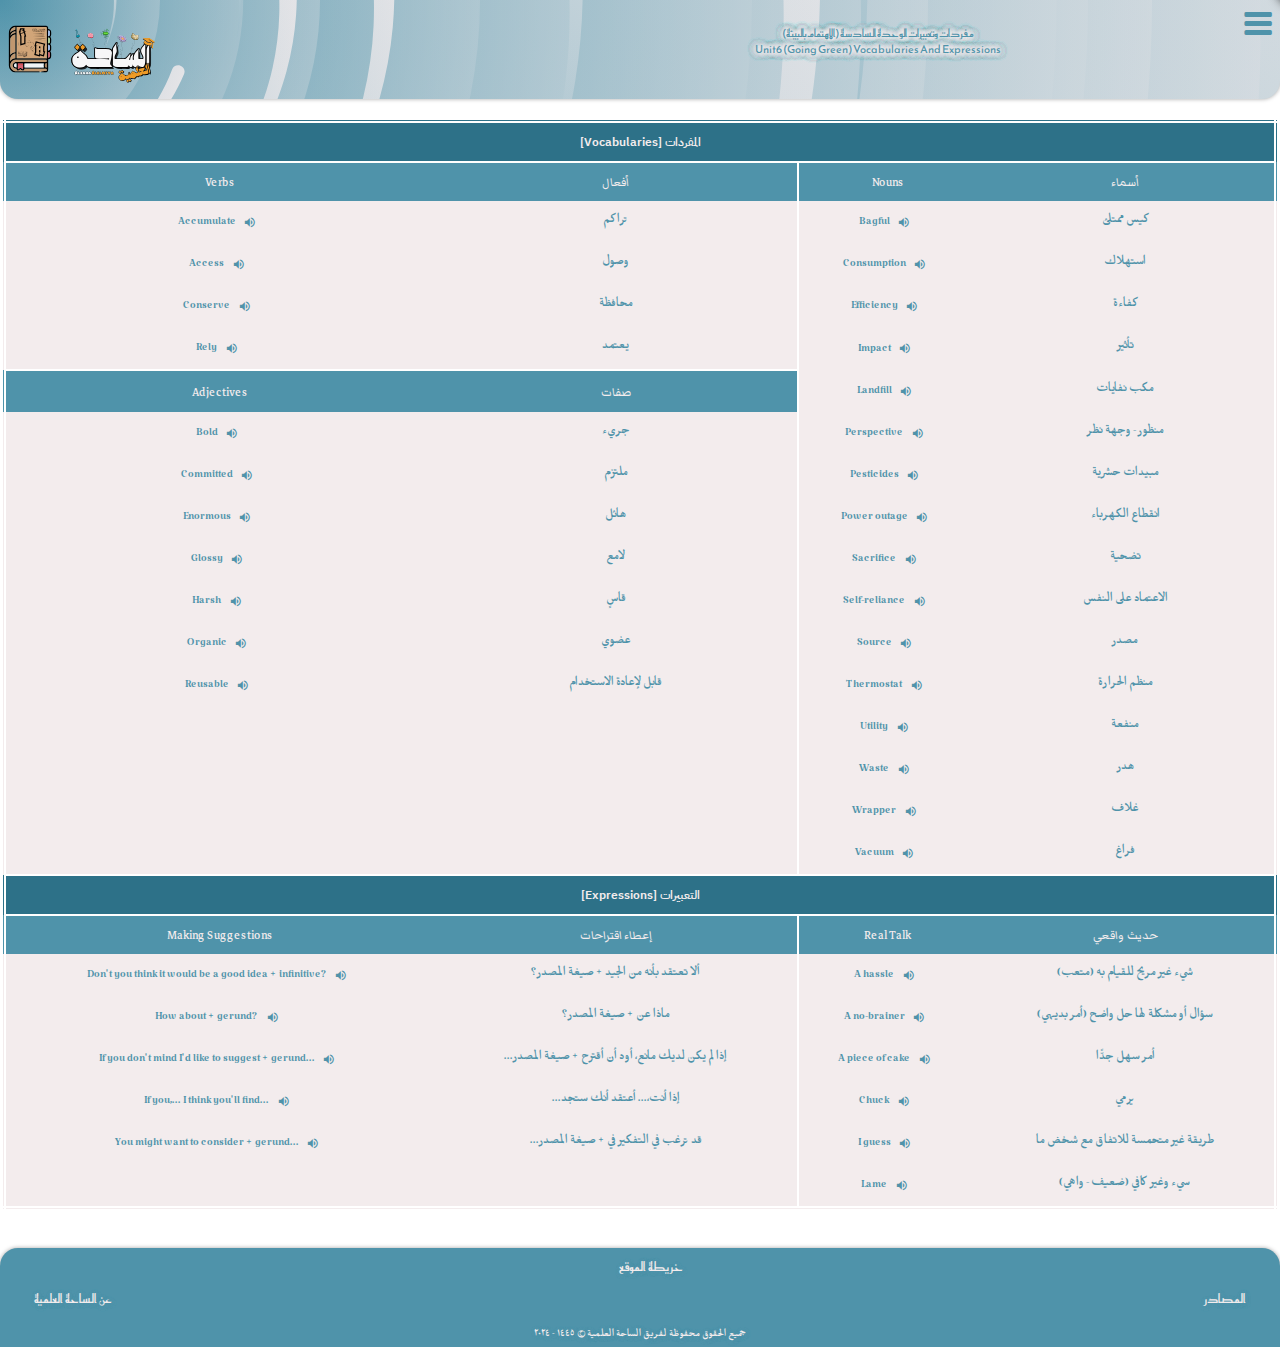
<file: MG-Dictionary/MG-2/Unit6.html>
<!DOCTYPE html>
<html dir="rtl" lang="ar/en" style="scroll-behavior:smooth;">
<head>
<!-- ***** global ***** -->
<meta name="viewport" content="width=device-width, initial-scale=1"/>
<meta charset="UTF-8"/>
<meta http-equiv="X-UA-Compatible" content="IE=edge"/>
<meta name="google-site-verification" content=""/>
<meta name="format-detection" content="telephone=no">

<!-- ***** Css & Js ***** -->
<link rel="stylesheet" href="https://cdnjs.cloudflare.com/ajax/libs/font-awesome/6.4.2/css/all.min.css"/>
<link rel="stylesheet" href="styles-for-this-grade.css">
<link rel="stylesheet" href="../Mix/styles.css">
<link rel="stylesheet" href="../Mix/styles-for-units.css">

<!-- ***** SEO tags ***** -->
<!-- HTML SEO Tags -->
<title>مفردات وتعبيرات الوحدة السادسة - ثاني ثانوي - Mega Goal 2 | الساحة العلمية</title>
<meta name="title" content="مفردات وتعبيرات الوحدة السادسة - ثاني ثانوي - Mega Goal 2 | الساحة العلمية">
<meta name="description" content="مفردات وتعبيرات الوحدة السادسة Mega Goal 2 مترجمة بحسب استخدامها في المنهج | مقدمة من الساحة العلمية">
<meta name="author" content="الساحة العلمية"/>
<meta name="keywords" content="الساحة العلمية,قاموس,قاموس MG,مفردات وتعبيرات الوحدة السادسة,ثاني ثانوي, Mega Goal 2">
<meta name="robots" content="index, follow"/>
<link rel="canonical" href="https://alsaha-alelmiya.github.io/MG-Dictionary/MG-2/Unit5.html">
<!-- "Meta" Meta Tags -->
<meta property="og:url" content="https://alsaha-alelmiya.github.io/MG-Dictionary/MG-2/Unit5.html">
<meta property="og:type" content="website">
<meta property="og:title" content="مفردات وتعبيرات الوحدة السادسة - ثاني ثانوي - Mega Goal 2 | الساحة العلمية">
<meta property="og:description" content="مفردات وتعبيرات الوحدة السادسة Mega Goal 2 مترجمة بحسب استخدامها في المنهج | مقدمة من الساحة العلمية">
<meta property="og:image" content="https://alsaha-alelmiya.github.io/MG-Dictionary/Mix/mg-dictionary-icon.png">
<!-- "X" Meta Tags -->
<meta name="twitter:card" content="summary_large_image">
<meta property="twitter:domain" content="alsaha-alelmiya.github.io">
<meta property="twitter:url" content="https://alsaha-alelmiya.github.io/MG-Dictionary/MG-2/Unit5.html">
<meta name="twitter:title" content="مفردات وتعبيرات الوحدة السادسة - ثاني ثانوي - Mega Goal 2 | الساحة العلمية">
<meta name="twitter:description" content="مفردات وتعبيرات الوحدة السادسة Mega Goal 2 مترجمة بحسب استخدامها في المنهج | مقدمة من الساحة العلمية">
<meta name="twitter:image" content="https://alsaha-alelmiya.github.io/MG-Dictionary/Mix/mg-dictionary-icon.png">

<!-- ***** icons ***** -->
<link rel="icon" type="image/png" sizes="16x16"
href="https://alsaha-alelmiya.github.io/MG-Dictionary/Mix/favicon-16x16.png">
<link rel="icon" type="image/png" sizes="32x32"
href="https://alsaha-alelmiya.github.io/MG-Dictionary/Mix/favicon-32x32.png">
<link rel="icon" type="image/svg+xml" sizes="5000x5000" href="https://alsaha-alelmiya.github.io/MG-Dictionary/Mix/mg-dictionary-icon.svg">
<link rel="shortcut icon" type="image/x-icon"
href="https://alsaha-alelmiya.github.io/MG-Dictionary/Mix/favicon.ico">
<link rel="apple-touch-icon" sizes="180x180"
href="https://alsaha-alelmiya.github.io/MG-Dictionary/Mix/apple-touch-icon.png"> 
<link rel="mask-icon"
href="https://alsaha-alelmiya.github.io/MG-Dictionary/Mix/mg-dictionary-icon.svg" color="#f3eced">
</head>
<body class="unit6 grade11">
<!-- ***** loader ***** -->
<div id="loaderBox">
<img src="https://alsaha-alelmiya.github.io/MG-Dictionary/Mix/mg-dictionary-icon.svg" width="250px" height="250px" style="border:none; margin:0 auto; float:center; text-align: center;">
<br>
<div class="loader">
</div>
</div>
<!-- ***** header ***** -->
<header class="content">
<a href="https://alsaha-alelmiya.github.io/MG-Dictionary">
<img id="mg-dictionary" src="../Mix/mg-dictionary-icon.svg" alt="قاموس MG | الساحة العلمية" class="h-logo" align="left">
</a>
<a href="https://alsaha-alelmiya.github.io">
<img id="alsaha-alelmiya" src="../Mix/alsaha-alelmiya.svg" alt="الساحة العلمية" class="h-logo" align="left">
</a>
<h1 class="index">
مفردات وتعبيرات الوحدة السادسة (الاهتمام بالبيئة)
<br>
<span dir="ltr">
Unit6 (Going Green) Vocabularies And Expressions
</span>
</h1>
<button onclick="openMenu()" class="m-button dont-print" title="القائمة">
<span class="m-icon dont-print" id="m-icon">㆔</span>
</button>

<div class="menu-box dont-print" id="menu-box">
<a href="javascript:void(0)" class="c-link dont-print" onclick="closeMenu()">
<button class="c-button dont-print">
<span class="c-icon dont-print" id="c-icon" title="إغلاق">X</span>
</button>
</a>
<br><br><br>
<ul class="menu-list">
<li><button class="home-btn" onclick="document.location.href='index.html'">
<i class="fas fa-home"></i>
الرئيسة
</button></li>
<li><button onclick="" class="terms-btns have-caret"><i class="fas fa-caret-down" style="display:none;"></i>الفصل الدراسي الأول</button></li>
<li class="first-term units-links"><a href="Unit1.html">الوحــــــدة الأولــــى</a></li>
<li class="first-term units-links"><a href="Unit2.html">الوحــــــدة الثــــانية</a></li>
<li class="first-term units-links"><a href="Unit3.html">الوحــــــدة الثــــالثة</a></li>
<li class="first-term units-links"><a href="Unit4.html">الوحــــــدة الرابـــعة
</a></li>
<li><button onclick="" class="terms-btns have-caret"><i class="fas fa-caret-down" style="display:none;"></i>الفصل الدراسي الثاني</button></li>
<li class="second-term units-links"><a href="Unit5.html">الوحـــــدة الخـامسة
</a></li>
<li class="second-term units-links current-unit-link"><span href="#">الوحـــــدة السادسة
</span></li> 
</span></li>
<li class="second-term units-links"><a href="Unit7.html">الوحــــــدة الســابعة
</a></li>
<li class="second-term units-links"><a href="Unit8.html">الوحــــــدة الثـــامنة
</a></li>
<li><button onclick="" class="terms-btns have-caret"><i class="fas fa-caret-down" style="display:none;"></i>الفصل الدراسي الثالث</button></li>
<li class="third-term units-links"><a href="Unit9.html">الوحــــــدة التــاسعة
</a></li>
<li class="third-term units-links"><a href="Unit10.html">الوحــــــدة العــاشرة
</a></li>
<li class="third-term units-links"><a href="Unit11.html">الوحدة الحادية عشرة</a></li>
<li class="third-term units-links"><a href="Unit12.html">الوحــدة الثانية عشرة</a></li>
<br>
<li><button class="download-pdf" onclick="document.location.href='pdfs/الوحدة السادسة MG 2.pdf'" download ="الوحدة السادسة MG 2.pdf">
<i class="fas fa-download"></i>
تحميل المفردات والتعبيرات
<br>
لهذه الوحدة بصيغة ملف
<i class="fas fa-file-pdf"></i>
</button></li>
<br>
<li><button class="showExamples">إظهار الأمثلة</button></li>
<br>
<li><button class="identify-v-e-btns vocabulary-building-btn">مفردات "Vocabulary Building"</button></li>
<br>
<li><button class="identify-v-e-btns quick-check-btn">مفردات "Quick Check"</button></li>
<br>
<!-- <li><button class="identify-v-e-btns after-reading-btn">مفردات "After Reading"</button></li> -->
</ul>
<br><br>
</div>
</header>
<!-- ***** main ***** -->
<main class="content">
<br>
<table class="container for-all-screens">
<!-- ***** Vocabularies ***** -->
<tr>
<th colspan="4" class="m-titles">
المفردات [Vocabularies]
</th>
</tr>
<tr>
<td class="s-titles ar-st">
أسماء
</td>
<td class="s-titles en-st">
Nouns
</td>
<td class="s-titles ar-st">
أفعال
</td>
<td class="s-titles en-st">
Verbs
</td>
</tr>
<tr>
<td class="items ar-i">
كيس ممتلئ
</td>
<td class="items en-i" dir="ltr">
Bagful
<button onclick="unit6[0].bagful.play()" class="speaker-btn dont-print"><span class="speaker-icon" title="الاستماع لنطق المفردة">🔊</span></button>
<p class="examples">He had a <u>bagful</u> of coins = كان لديه <u>كيس ممتلئ</u> بالقطع النقدية</p>
</td>
<td class="items ar-i">
تراكم
</td>
<td class="items en-i" dir="ltr">
Accumulate
<button onclick="unit6[0].accumulate.play()" class="speaker-btn dont-print"><span class="speaker-icon" title="الاستماع لنطق المفردة">🔊</span></button>
<p class="examples">The company's profits <u>accumulated</u> over time = <u>تراكمت</u> أرباح الشركة مع مرور الوقت</p>
</td>
</tr>
<tr>
<td class="items ar-i quick-check">
استهلاك
</td>
<td class="items en-i quick-check" dir="ltr">
Consumption
<button onclick="unit6[0].consumption.play()" class="speaker-btn dont-print"><span class="speaker-icon" title="الاستماع لنطق المفردة">🔊</span></button>
<p class="examples">High <u>consumption</u> leads to waste = <u>الاستهلاك</u> العالي يؤدي إلى الإهدار</p>
</td>
<td class="items ar-i">
وصول
</td>
<td class="items en-i" dir="ltr">
Access
<button onclick="unit6[0].access.play()" class="speaker-btn dont-print"><span class="speaker-icon" title="الاستماع لنطق المفردة">🔊</span></button>
<p class="examples">He was denied <u>access</u> to the restricted area = تم رفض إعطاءه <u>الوصول</u> إلى المنطقة المقيدة</p>
</td>
</tr>
<tr>
<td class="items ar-i">
كفاءة
</td>
<td class="items en-i" dir="ltr">
Efficiency
<button onclick="unit6[0].efficiency.play()" class="speaker-btn dont-print"><span class="speaker-icon" title="الاستماع لنطق المفردة">🔊</span></button>
<p class="examples">It is an energy <u>efficiency</u> measure = إنه مقياس <u>كفاءة</u> الطاقة</p>
</td>
<td class="items ar-i quick-check">
محافظة
</td>
<td class="items en-i quick-check" dir="ltr">
Conserve
<button onclick="unit6[0].conserve.play()" class="speaker-btn dont-print"><span class="speaker-icon" title="الاستماع لنطق المفردة">🔊</span></button>
<p class="examples">He <u>conserves</u> water = هو <u>يحافظ</u> على الماء</p>
</td>
</tr>
<tr>
<td class="items ar-i">
تأثير
</td>
<td class="items en-i" dir="ltr">
Impact
<button onclick="unit6[0].impact.play()" class="speaker-btn dont-print"><span class="speaker-icon" title="الاستماع لنطق المفردة">🔊</span></button>
<p class="examples">The earthquake had a devastating <u>impact</u> on the city = كان للزلزال <u>تأثيرًا</u> مدمرًا على المدينة</p>
</td>
<td class="items ar-i vocabulary-building">
يعتمد
</td>
<td class="items en-i vocabulary-building" dir="ltr">
Rely
<button onclick="unit6[0].rely.play()" class="speaker-btn dont-print"><span class="speaker-icon" title="الاستماع لنطق المفردة">🔊</span></button>
<p class="examples">The team members <u>rely</u> on each other's expertise = <u>يعتمد</u> أعضاء الفريق على خبرة بعضهم البعض</p>
</td>
</tr>
<tr>
<td class="items ar-i">
مكب نفايات
</td>
<td class="items en-i" dir="ltr">
Landfill
<button onclick="unit6[0].landfill.play()" class="speaker-btn dont-print"><span class="speaker-icon" title="الاستماع لنطق المفردة">🔊</span></button>
<p class="examples">The waste was disposed of in a <u>landfill</u> site = تم التخلص من النفايات في <u>مكب النفايات</u></p>
</td>
<td class="s-titles ar-st">
صفات
</td>
<td class="s-titles en-st">
Adjectives
</td>
</tr>
<tr>
<td class="items ar-i vocabulary-building">
منظور - وجهة نظر
</td>
<td class="items en-i vocabulary-building" dir="ltr">
Perspective
<button onclick="unit6[0].perspective.play()" class="speaker-btn dont-print"><span class="speaker-icon" title="الاستماع لنطق المفردة">🔊</span></button>
<p class="examples">From his <u>perspective</u>, the situation seemed manageable = من <u>وجهة نظره</u>، بدا الوضع قابلًا للتحكم</p>
</td>
<td class="items ar-i vocabulary-building">
جريء
</td>
<td class="items en-i vocabulary-building" dir="ltr">
Bold
<button onclick="unit6[0].bold.play()" class="speaker-btn dont-print"><span class="speaker-icon" title="الاستماع لنطق المفردة">🔊</span></button>
<p class="examples">He delivered a <u>bold</u> speech that challenged the status quo = قدم خطابًا <u>جريئًا</u> يتحدى الوضع الراهن</p>
</td>
</tr>
<tr>
<td class="items ar-i quick-check">
مبيدات حشرية
</td>
<td class="items en-i quick-check" dir="ltr">
Pesticides
<button onclick="unit6[0].pesticides.play()" class="speaker-btn dont-print"><span class="speaker-icon" title="الاستماع لنطق المفردة">🔊</span></button>
<p class="examples">Farmers use <u>pesticides</u> to protect their crops from pests = يستخدم المزارعون <u>المبيدات الحشرية</u> لحماية محاصيلهم من الآفات</p>
</td>
<td class="items ar-i vocabulary-building">
ملتزم
</td>
<td class="items en-i vocabulary-building" dir="ltr">
Committed
<button onclick="unit6[0].committed.play()" class="speaker-btn dont-print"><span class="speaker-icon" title="الاستماع لنطق المفردة">🔊</span></button>
<p class="examples">He is a <u>committed</u> environmentalist, dedicating his life to conservation efforts = إنه ناشط بيئي <u>ملتزم</u> يكرس حياته لجهود الحفاظ على البيئة</p>
</td>
</tr>
<tr>
<td class="items ar-i">
انقطاع الكهرباء
</td>
<td class="items en-i" dir="ltr">
Power outage
<button onclick="unit6[0].powerOutage.play()" class="speaker-btn dont-print"><span class="speaker-icon" title="الاستماع لنطق المفردة">🔊</span></button>
<p class="examples">The storm caused a widespread <u>power outage</u> in the city = تسببت العاصفة في <u>انقطاع الكهرباء</u> عندما في المدينة بشكل واسع</p>
</td>
<td class="items ar-i vocabulary-building">
هائل
</td>
<td class="items en-i vocabulary-building" dir="ltr">
Enormous
<button onclick="unit6[0].enormous.play()" class="speaker-btn dont-print"><span class="speaker-icon" title="الاستماع لنطق المفردة">🔊</span></button>
<p class="examples">The construction project required an <u>enormous</u> amount of resources = تطلب مشروع البناء كمية <u>هائلة</u> من الموارد</p>
</td>
</tr>
<tr>
<td class="items ar-i vocabulary-building">
تضحية
</td>
<td class="items en-i vocabulary-building" dir="ltr">
Sacrifice
<button onclick="unit6[0].sacrifice.play()" class="speaker-btn dont-print"><span class="speaker-icon" title="الاستماع لنطق المفردة">🔊</span></button>
<p class="examples">The soldiers showed incredible <u>sacrifice</u> by risking their lives to protect their country = أظهر الجنود <u>تضحية</u> لا تصدق عن طريق تعريض حياتهم لحماية بلادهم</p>
</td>
<td class="items ar-i">
لامع
</td>
<td class="items en-i" dir="ltr">
Glossy
<button onclick="unit6[0].glossy.play()" class="speaker-btn dont-print"><span class="speaker-icon" title="الاستماع لنطق المفردة">🔊</span></button>
<p class="examples">The magazine cover had a <u>glossy</u> appearance that caught people's attention = كان لدى غلاف المجلة مظهر <u>لامع</u> لفت انتباه الناس</p>
</td>
</tr>
<tr>
<td class="items ar-i">
الاعتماد على النفس
</td>
<td class="items en-i" dir="ltr">
Self-reliance
<button onclick="unit6[0].selfReliance.play()" class="speaker-btn dont-print"><span class="speaker-icon" title="الاستماع لنطق المفردة">🔊</span></button>
<p class="examples">He learned the importance of <u>self-reliance</u> and became independent in managing his own affairs = تعلم أهمية <u>الاعتماد على النفس</u> وأصبح مستقلًّا في إدارة شؤونه الخاصة</p>
</td>
<td class="items ar-i vocabulary-building">
قاسٍ
</td>
<td class="items en-i vocabulary-building" dir="ltr">
Harsh
<button onclick="unit6[0].harsh.play()" class="speaker-btn dont-print"><span class="speaker-icon" title="الاستماع لنطق المفردة">🔊</span></button>
<p class="examples">The hiker faced the <u>harsh</u> conditions of the desert, including extreme heat and limited water = واجه المتسلق الظروف <u>القاسية</u> في الصحراء، بما في ذلك الحرارة المرتفعة جدًا ونقص الماء</p>
</td>
</tr>
<tr>
<td class="items ar-i quick-check">
مصدر
</td>
<td class="items en-i quick-check" dir="ltr">
Source
<button onclick="unit6[0].source.play()" class="speaker-btn dont-print"><span class="speaker-icon" title="الاستماع لنطق المفردة">🔊</span></button>
<p class="examples">She cited her <u>source</u> in the bibliography of her research paper = ذكرت <u>المصدر</u> في فهرس المراجع لورقة بحثها</p>
</td>
<td class="items ar-i quick-check">
عضوي
</td>
<td class="items en-i quick-check" dir="ltr">
Organic
<button onclick="unit6[0].organic.play()" class="speaker-btn dont-print"><span class="speaker-icon" title="الاستماع لنطق المفردة">🔊</span></button>
<p class="examples">They prefer to buy <u>organic</u> fruits and vegetables that are grown without the use of synthetic pesticides = يفضلون شراء الفواكه والخضروات <u>العضوية</u> التي تزرع بدون استخدام المبيدات الحشرية الاصطناعية</p>
</td>
</tr>
<tr>
<td class="items ar-i">
منظم الحرارة
</td>
<td class="items en-i" dir="ltr">
Thermostat
<button onclick="unit6[0].thermostat.play()" class="speaker-btn dont-print"><span class="speaker-icon" title="الاستماع لنطق المفردة">🔊</span></button>
<p class="examples">She adjusted the <u>thermostat</u> to a higher temperature to keep the house warm during the winter months = قامت بضبط <u>منظم الحرارة</u> على درجة حرارة أعلى للحفاظ على دفء المنزل خلال أشهر الشتاء</p>
</td>
<td class="items ar-i">
قابل لإعادة الاستخدام
</td>
<td class="items en-i" dir="ltr">
Reusable
<button onclick="unit6[0].reusable.play()" class="speaker-btn dont-print"><span class="speaker-icon" title="الاستماع لنطق المفردة">🔊</span></button>
<p class="examples">Using <u>reusable</u> water bottles instead of disposable ones helps reduce plastic waste = استخدام زجاجات الماء <u>قابلة لإعادة الاستخدام</u> بدلاً من تلك القابلة للتصرف يساعد في تقليل النفايات البلاستيكية</p>
</td>
</tr>
<tr>
<td class="items ar-i vocabulary-building">
منفعة
</td>
<td class="items en-i vocabulary-building" dir="ltr">
Utility
<button onclick="unit6[0].utility.play()" class="speaker-btn dont-print"><span class="speaker-icon" title="الاستماع لنطق المفردة">🔊</span></button>
<p class="examples">Water is a vital <u>utility</u> that we rely on for drinking, cooking, and sanitation = الماء هو <u>منفعة</u> حيوية نعتمد عليها للشرب والطهي والنظافة الشخصية</p>
</td>
<td colspan="2" class="items"></td>
</tr>
<tr>
<td class="items ar-i">
هدر
</td>
<td class="items en-i" dir="ltr">
Waste
<button onclick="unit6[0].waste.play()" class="speaker-btn dont-print"><span class="speaker-icon" title="الاستماع لنطق المفردة">🔊</span></button>
<p class="examples">Reducing food waste through proper meal planning and storage techniques can help conserve resources and minimize environmental impact = تقليل <u>هدر</u> الطعام من خلال التخطيط المناسب للوجبات وتقنيات التخزين يمكن أن يساعد في الحفاظ على الموارد وتقليل التأثير البيئي</p>
</td>
<td colspan="2" class="items"></td>
</tr>
<tr>
<td class="items ar-i">
غلاف
</td>
<td class="items en-i" dir="ltr">
Wrapper
<button onclick="unit6[0].wrapper.play()" class="speaker-btn dont-print"><span class="speaker-icon" title="الاستماع لنطق المفردة">🔊</span></button>
<p class="examples">He carefully removed the <u>wrapper</u> from the gift without tearing it, so he could reuse it for another occasion = قام بإزالة <u>الغلاف</u> بعناية من الهدية دون تمزيقه، حتى يتمكن من إعادة استخدامه في مناسبة أخرى</p>
</td>
<td colspan="2" class="items"></td>
</tr>
<tr>
<td class="items ar-i">
فراغ
</td>
<td class="items en-i" dir="ltr">
Vacuum
<button onclick="unit6[0].vacuum.play()" class="speaker-btn dont-print"><span class="speaker-icon" title="الاستماع لنطق المفردة">🔊</span></button>
<p class="examples">The scientist created a <u>vacuum</u> in the chamber to study the behavior of particles in the absence of air = قام العالم بإنشاء <u>فراغ</u> في الغرفة لدراسة سلوك الجسيمات في غياب الهواء</p>
</td>
<td colspan="2" class="items"></td>
</tr>
<tr>
<th colspan="4" class="m-titles">
التعبيرات [Expressions]
</th>
</tr>
<tr>
<td class="s-titles ar-st">
حديث واقعي
</td>
<td class="s-titles en-st">
Real Talk
</td>
<td class="s-titles ar-st">
إعطاء اقتراحات
</td>
<td class="s-titles en-st">
Making Suggestions
</td>
</tr>
<tr>
<td class="items ar-i">
شيء غير مريح للقيام به (متعب)
</td>
<td class="items en-i" dir="ltr">
A hassle
<button onclick="unit6[0].aHassle.play()" class="speaker-btn dont-print"><span class="speaker-icon" title="الاستماع لنطق التعبير">🔊</span></button>
<p class="examples">Dealing with paperwork can be such <u>a hassle</u> when you have to fill out numerous forms and gather various documents = التعامل مع الأوراق الرسمية يمكن أن يكون مجرد واجب <u>متعب</u> عندما تضطر إلى ملء العديد من الاستمارات وجمع مستندات متنوعة</p>
</td>
<td class="items ar-i">
ألا تعتقد بأنه من الجيد + صيغة المصدر؟
</td>
<td class="items en-i" dir="ltr">
Don't you think it would be a good idea + infinitive?
<button onclick="unit6[0].ms1.play()" class="speaker-btn dont-print"><span class="speaker-icon" title="الاستماع لنطق التعبير">🔊</span></button>
<p class="examples">Don't you think it would be a good idea <u>to avoid</u> rush hour traffic by leaving earlier in the morning? = ألا تعتقد أنه سيكون من الجيد <u>تجنب</u> ازدحام ساعات الذروة عن طريق المغادرة في وقت سابق في الصباح؟</p>
</td>
</tr>
<tr>
<td class="items ar-i">
سؤال أو مشكلة لها حل واضح (أمر بديهي)
</td>
<td class="items en-i" dir="ltr">
A no-brainer
<button onclick="unit6[0].aNoBrainer.play()" class="speaker-btn dont-print"><span class="speaker-icon" title="الاستماع لنطق التعبير">🔊</span></button>
<p class="examples">Choosing the healthier option for dinner was <u>a no-brainer</u> for him, as he wanted to take care of his well-being = كان اختيار الخيار الأكثر صحة للعشاء <u>أمرًا بديهيًّا</u> بالنسبة له، حيث أراد الاعتناء بصحته</p>
</td>
<td class="items ar-i">
ماذا عن + صيغة المصدر؟
</td>
<td class="items en-i" dir="ltr">
How about + gerund?
<button onclick="unit6[0].ms2.play()" class="speaker-btn dont-print"><span class="speaker-icon" title="الاستماع لنطق التعبير">🔊</span></button>
<p class="examples">How about <u>taking</u> a walk in the park to relax and clear your mind? = ماذا عن <u>أخذ</u> جولة في الحديقة للاسترخاء وتفريغ ذهنك؟</p>
</td>
</tr>
<tr>
<td class="items ar-i">
أمر سهل جدًّا
</td>
<td class="items en-i" dir="ltr">
A piece of cake
<button onclick="unit6[0].aPieceOfCake.play()" class="speaker-btn dont-print"><span class="speaker-icon" title="الاستماع لنطق التعبير">🔊</span></button>
<p class="examples">Completing the task was <u>a piece of cake</u> for him, as he had years of experience in that field = كان إنجاز المهمة <u>أمرًا سهلًا</u> بالنسبة له، حيث كان لديه سنوات من الخبرة في هذا المجال</p>
</td>
<td class="items ar-i">
إذا لم يكن لديك مانع، أود أن أقترح + صيغة المصدر...
</td>
<td class="items en-i" dir="ltr">
If you don't mind I'd like to suggest + gerund...
<button onclick="unit6[0].ms3.play()" class="speaker-btn dont-print"><span class="speaker-icon" title="الاستماع لنطق التعبير">🔊</span></button>
<p class="examples">If you don't mind, I'd like to suggest <u>trying</u> a new restaurant for dinner tonight = إذا لم يكن لديك مانع، أود أن أقترح <u>تجربة</u> مطعم جديد لتناول العشاء الليلة</p>
</td>
</tr>
<tr>
<td class="items ar-i">
يرمي
</td>
<td class="items en-i" dir="ltr">
Chuck
<button onclick="unit6[0].chuck.play()" class="speaker-btn dont-print"><span class="speaker-icon" title="الاستماع لنطق التعبير">🔊</span></button>
<p class="examples">He decided to <u>chuck</u> the old, broken vase into the trash bin = قرر أن <u>يرمي</u> الإناء القديم والمكسور في سلة المهملات</p>
</td>
<td class="items ar-i">
إذا أنت،... أعتقد أنك ستجد...
</td>
<td class="items en-i" dir="ltr">
If you,... I think you'll find...
<button onclick="unit6[0].ms4.play()" class="speaker-btn dont-print"><span class="speaker-icon" title="الاستماع لنطق التعبير">🔊</span></button>
<p class="examples">If you <u>practice speaking English every day</u>, I think you'll find your fluency improving rapidly = إذا <u>مارست التحدث بالإنجليزية يوميًا</u>، أعتقد أنك ستجد أن طلاقتك في اللغة تتحسن بسرعة</p>
</td>
</tr>
<tr>
<td class="items ar-i">
طريقة غير متحمسة للاتفاق مع شخض ما
</td>
<td class="items en-i" dir="ltr">
I guess
<button onclick="unit6[0].iGuess.play()" class="speaker-btn dont-print"><span class="speaker-icon" title="الاستماع لنطق التعبير">🔊</span></button>
<p class="examples">1st Person: Should we go to the school now? 2nd Person: Yeah, <u>I guess</u> so = الشخص الأول: هل ينبغي أن نذهب للمدرسة الآن؟ الشخص الثاني: نعم، <u>أعتقد</u> ذلك</p>
</td>
<td class="items ar-i">
قد ترغب في التفكير في + صيغة المصدر... 
</td>
<td class="items en-i" dir="ltr">
You might want to consider + gerund...
<button onclick="unit6[0].ms5.play()" class="speaker-btn dont-print"><span class="speaker-icon" title="الاستماع لنطق التعبير">🔊</span></button>
<p class="examples">You might want to consider <u>taking</u> up a new hobby to add more variety to your daily routine = قد ترغب في التفكير في <u>ممارسة</u> هواية جديدة لإضافة المزيد من التنوع إلى روتينك اليومي
</p>
</td>
</tr>
<tr>
<td class="items ar-i">
سيء وغير كافي (ضعيف - واهي)
</td>
<td class="items en-i" dir="ltr">
Lame
<button onclick="unit6[0].lame.play()" class="speaker-btn dont-print"><span class="speaker-icon" title="الاستماع لنطق التعبير">🔊</span></button>
<p class="examples">If you come up with such <u>lame</u> excuses, I doubt anyone will take you seriously = إذا أتيت بأعذار <u>ضعيفة</u> مثل هذه، أشك في أن أي شخص سيأخذك على محمل الجد</p>
</td>
<td class="items" colspan="2"></td>
</tr>
</table>
<div class="break"></div>
</main>
<!-- ***** footer ***** -->
<footer class="content">
<center class="footer-list-container">
<ul class="footer-list">
<li>
<a href="../sources.html">
المصادر
</a>
</li>

<li>
<a href="../sitemap.html">
خريطة الموقع
</a>
</li>

<li>
<a href="https://alsaha-alelmiya.github.io">
عن الساحة العلمية
</a>
</li>
</ul>
</center>
<br>
<p class="footer-copyright">
جميع الحقوق محفوظة لفريق الساحة العلمية
<span class="icons">©</span>
<span class="theYearDate"></span>
</p>
</footer>
<script src="voices.js"></script>
<script src="../Mix/script.js"></script>
<script src="../Mix/changing-html-tags.js"></script>
</body>
</html>
</file>
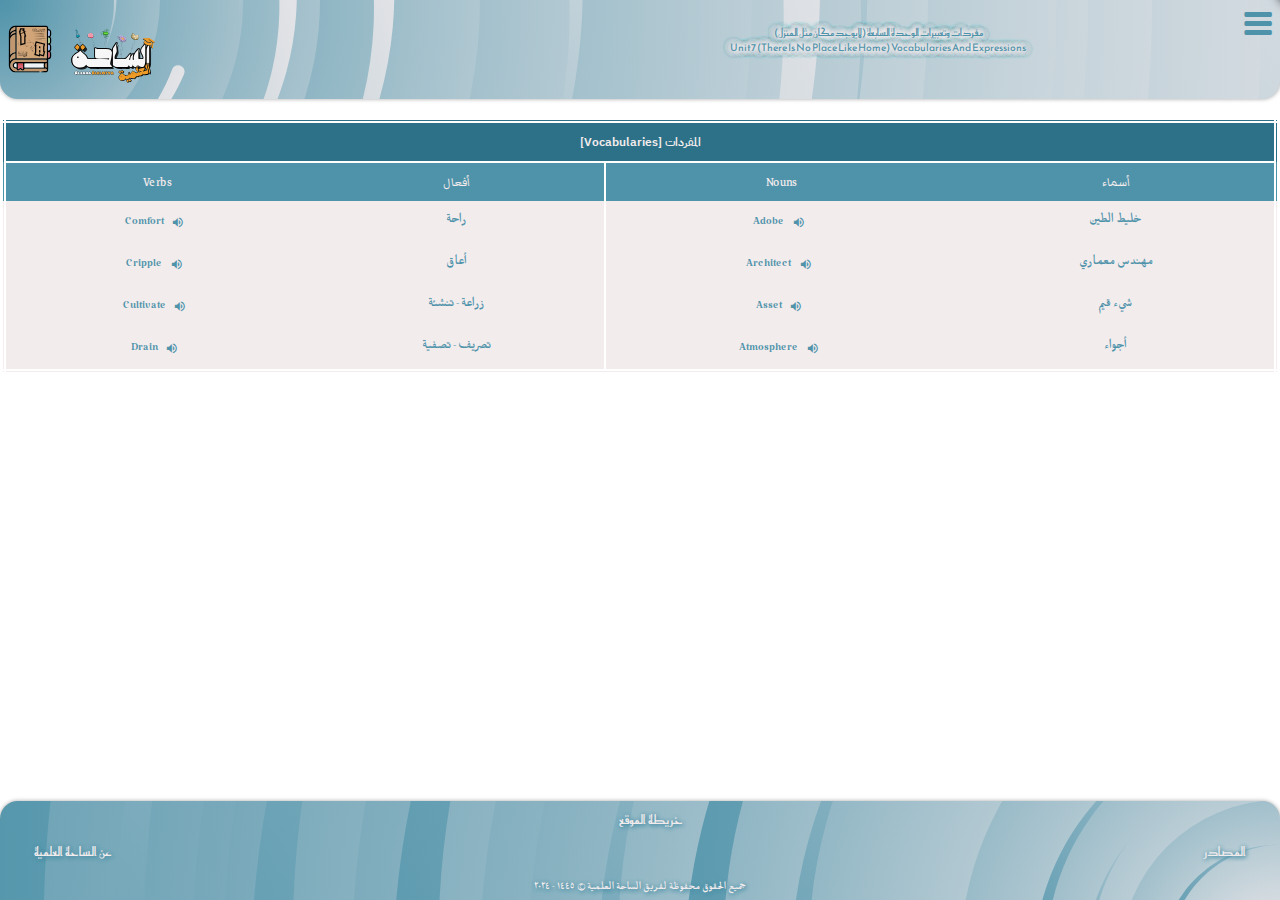
<file: MG-Dictionary/MG-2/Unit7.html>
<!DOCTYPE html>
<html dir="rtl" lang="ar/en" style="scroll-behavior:smooth;">
<head>
<!-- ***** global ***** -->
<meta name="viewport" content="width=device-width, initial-scale=1"/>
<meta charset="UTF-8"/>
<meta http-equiv="X-UA-Compatible" content="IE=edge"/>
<meta name="google-site-verification" content=""/>
<meta name="format-detection" content="telephone=no">

<!-- ***** Css & Js ***** -->
<link rel="stylesheet" href="https://cdnjs.cloudflare.com/ajax/libs/font-awesome/6.4.2/css/all.min.css"/>
<link rel="stylesheet" href="styles-for-this-grade.css">
<link rel="stylesheet" href="../Mix/styles.css">
<link rel="stylesheet" href="../Mix/styles-for-units.css">

<!-- ***** SEO tags ***** -->
<!-- HTML SEO Tags -->
<title>مفردات وتعبيرات الوحدة السابعة - ثاني ثانوي - Mega Goal 2 | الساحة العلمية</title>
<meta name="title" content="مفردات وتعبيرات الوحدة السابعة - ثاني ثانوي - Mega Goal 2 | الساحة العلمية">
<meta name="description" content="مفردات وتعبيرات الوحدة السابعة Mega Goal 2 مترجمة بحسب استخدامها في المنهج | مقدمة من الساحة العلمية">
<meta name="author" content="الساحة العلمية"/>
<meta name="keywords" content="الساحة العلمية,قاموس,قاموس MG,مفردات وتعبيرات الوحدة السابعة,ثاني ثانوي, Mega Goal 2">
<meta name="robots" content="index, follow"/>
<link rel="canonical" href="https://alsaha-alelmiya.github.io/MG-Dictionary/MG-2/Unit5.html">
<!-- "Meta" Meta Tags -->
<meta property="og:url" content="https://alsaha-alelmiya.github.io/MG-Dictionary/MG-2/Unit5.html">
<meta property="og:type" content="website">
<meta property="og:title" content="مفردات وتعبيرات الوحدة السابعة - ثاني ثانوي - Mega Goal 2 | الساحة العلمية">
<meta property="og:description" content="مفردات وتعبيرات الوحدة السابعة Mega Goal 2 مترجمة بحسب استخدامها في المنهج | مقدمة من الساحة العلمية">
<meta property="og:image" content="https://alsaha-alelmiya.github.io/MG-Dictionary/Mix/mg-dictionary-icon.png">
<!-- "X" Meta Tags -->
<meta name="twitter:card" content="summary_large_image">
<meta property="twitter:domain" content="alsaha-alelmiya.github.io">
<meta property="twitter:url" content="https://alsaha-alelmiya.github.io/MG-Dictionary/MG-2/Unit5.html">
<meta name="twitter:title" content="مفردات وتعبيرات الوحدة السابعة - ثاني ثانوي - Mega Goal 2 | الساحة العلمية">
<meta name="twitter:description" content="مفردات وتعبيرات الوحدة السابعة Mega Goal 2 مترجمة بحسب استخدامها في المنهج | مقدمة من الساحة العلمية">
<meta name="twitter:image" content="https://alsaha-alelmiya.github.io/MG-Dictionary/Mix/mg-dictionary-icon.png">

<!-- ***** icons ***** -->
<link rel="icon" type="image/png" sizes="16x16"
href="https://alsaha-alelmiya.github.io/MG-Dictionary/Mix/favicon-16x16.png">
<link rel="icon" type="image/png" sizes="32x32"
href="https://alsaha-alelmiya.github.io/MG-Dictionary/Mix/favicon-32x32.png">
<link rel="icon" type="image/svg+xml" sizes="5000x5000" href="https://alsaha-alelmiya.github.io/MG-Dictionary/Mix/mg-dictionary-icon.svg">
<link rel="shortcut icon" type="image/x-icon"
href="https://alsaha-alelmiya.github.io/MG-Dictionary/Mix/favicon.ico">
<link rel="apple-touch-icon" sizes="180x180"
href="https://alsaha-alelmiya.github.io/MG-Dictionary/Mix/apple-touch-icon.png"> 
<link rel="mask-icon"
href="https://alsaha-alelmiya.github.io/MG-Dictionary/Mix/mg-dictionary-icon.svg" color="#f3eced">
</head>
<body class="unit7 grade11">
<!-- ***** loader ***** -->
<div id="loaderBox">
<img src="https://alsaha-alelmiya.github.io/MG-Dictionary/Mix/mg-dictionary-icon.svg" width="250px" height="250px" style="border:none; margin:0 auto; float:center; text-align: center;">
<br>
<div class="loader">
</div>
</div>
<!-- ***** header ***** -->
<header class="content">
<a href="https://alsaha-alelmiya.github.io/MG-Dictionary">
<img id="mg-dictionary" src="../Mix/mg-dictionary-icon.svg" alt="قاموس MG | الساحة العلمية" class="h-logo" align="left">
</a>
<a href="https://alsaha-alelmiya.github.io">
<img id="alsaha-alelmiya" src="../Mix/alsaha-alelmiya.svg" alt="الساحة العلمية" class="h-logo" align="left">
</a>
<h1 class="index" style="font-size:10.3px;">
مفردات وتعبيرات الوحدة السابعة (لا يوجد مكان مثل المنزل)
<br>
<span dir="ltr">
Unit7 (There Is No Place Like Home) Vocabularies And Expressions
</span>
</h1>
<button onclick="openMenu()" class="m-button dont-print" title="القائمة">
<span class="m-icon dont-print" id="m-icon">㆔</span>
</button>

<div class="menu-box dont-print" id="menu-box">
<a href="javascript:void(0)" class="c-link dont-print" onclick="closeMenu()">
<button class="c-button dont-print">
<span class="c-icon dont-print" id="c-icon" title="إغلاق">X</span>
</button>
</a>
<br><br><br>
<ul class="menu-list">
<li><button class="home-btn" onclick="document.location.href='index.html'">
<i class="fas fa-home"></i>
الرئيسة
</button></li>
<li><button onclick="" class="terms-btns have-caret"><i class="fas fa-caret-down" style="display:none;"></i>الفصل الدراسي الأول</button></li>
<li class="first-term units-links"><a href="Unit1.html">الوحــــــدة الأولــــى</a></li>
<li class="first-term units-links"><a href="Unit2.html">الوحــــــدة الثــــانية</a></li>
<li class="first-term units-links"><a href="Unit3.html">الوحــــــدة الثــــالثة</a></li>
<li class="first-term units-links"><a href="Unit4.html">الوحــــــدة الرابـــعة
</a></li>
<li><button onclick="" class="terms-btns have-caret"><i class="fas fa-caret-down" style="display:none;"></i>الفصل الدراسي الثاني</button></li>
<li class="second-term units-links"><a href="Unit5.html">الوحـــــدة الخـامسة
</a></li>
<li class="second-term units-links current-unit-link"><span href="#">الوحـــــدة السادسة
</span></li> 
</span></li>
<li class="second-term units-links"><a href="Unit7.html">الوحــــــدة الســابعة
</a></li>
<li class="second-term units-links"><a href="Unit8.html">الوحــــــدة الثـــامنة
</a></li>
<li><button onclick="" class="terms-btns have-caret"><i class="fas fa-caret-down" style="display:none;"></i>الفصل الدراسي الثالث</button></li>
<li class="third-term units-links"><a href="Unit9.html">الوحــــــدة التــاسعة
</a></li>
<li class="third-term units-links"><a href="Unit10.html">الوحــــــدة العــاشرة
</a></li>
<li class="third-term units-links"><a href="Unit11.html">الوحدة الحادية عشرة</a></li>
<li class="third-term units-links"><a href="Unit12.html">الوحــدة الثانية عشرة</a></li>
<br>
<li><button class="download-pdf" onclick="document.location.href='pdfs/الوحدة السابعة MG 2.pdf'" download ="الوحدة السابعة MG 2.pdf">
<i class="fas fa-download"></i>
تحميل المفردات والتعبيرات
<br>
لهذه الوحدة بصيغة ملف
<i class="fas fa-file-pdf"></i>
</button></li>
<br>
<li><button class="showExamples">إظهار الأمثلة</button></li>
<br>
<li><button class="identify-v-e-btns vocabulary-building-btn">مفردات "Vocabulary Building"</button></li>
<br>
<li><button class="identify-v-e-btns quick-check-btn">مفردات "Quick Check"</button></li>
<br>
<!-- <li><button class="identify-v-e-btns after-reading-btn">مفردات "After Reading"</button></li> -->
</ul>
<br><br>
</div>
</header>
<!-- ***** main ***** -->
<main class="content">
<br>
<table class="container for-all-screens">
<!-- ***** Vocabularies ***** -->
<tr>
<th colspan="4" class="m-titles">
المفردات [Vocabularies]
</th>
</tr>
<tr>
<td class="s-titles ar-st">
أسماء
</td>
<td class="s-titles en-st">
Nouns
</td>
<td class="s-titles ar-st">
أفعال
</td>
<td class="s-titles en-st">
Verbs
</td>
</tr>
<tr>
<td class="items ar-i">
خليط الطين
</td>
<td class="items en-i" dir="ltr">
Adobe
<button onclick="unit7[0].adobe.play()" class="speaker-btn dont-print"><span class="speaker-icon" title="الاستماع لنطق المفردة">🔊</span></button>
<p class="examples">They constructed the house using <u>adobe</u> mixture = قاموا ببناء المنزل باستخدام <u>خليط الطين</u></p>
</td>
<td class="items ar-i quick-check">
راحة
</td>
<td class="items en-i quick-check" dir="ltr">
Comfort
<button onclick="unit7[0].comfort.play()" class="speaker-btn dont-print"><span class="speaker-icon" title="الاستماع لنطق المفردة">🔊</span></button>
<p class="examples">A warm cup of tea can provide <u>comfort</u> on a cold winter day =
كوب دافئ من الشاي يمكن أن يوفر <u>الراحة</u> في يوم شتوي بارد
</p>
</td>
</tr>
<tr>
<td class="items ar-i">
مهندس معماري
</td>
<td class="items en-i" dir="ltr">
Architect
<button onclick="unit7[0].architect.play()" class="speaker-btn dont-print"><span class="speaker-icon" title="الاستماع لنطق المفردة">🔊</span></button>
<p class="examples">The renowned <u>architect</u> designed a stunning modern building that has become an iconic landmark =
صمم <u>المهندس المعماري</u> الشهير مبنى حديثًا رائعًا أصبح رمزًا معماريًا معروفًا
</p>
</td>
<td class="items ar-i">
أعاق
</td>
<td class="items en-i" dir="ltr">
Cripple
<button onclick="unit7[0].cripple.play()" class="speaker-btn dont-print"><span class="speaker-icon" title="الاستماع لنطق المفردة">🔊</span></button>
<p class="examples">The accident <u>crippled</u> his ability to walk for several months =
الحادث <u>أعاق</u> قدرته على المشي لعدة أشهر
</p>
</td>
</tr>
<tr>
<td class="items ar-i">
شيء قيم
</td>
<td class="items en-i" dir="ltr">
Asset
<button onclick="unit7[0].asset.play()" class="speaker-btn dont-print"><span class="speaker-icon" title="الاستماع لنطق المفردة">🔊</span></button>
<p class="examples">His creativity and problem-solving skills are a valuable <u>asset</u> to the team = 
إبداعه ومهارات حل المشكلات لديه هي <u>أصول قيمة</u> للفريق
</p>
</td>
<td class="items ar-i">
زراعة - تنشئة
</td>
<td class="items en-i" dir="ltr">
Cultivate
<button onclick="unit7[0].cultivate.play()" class="speaker-btn dont-print"><span class="speaker-icon" title="الاستماع لنطق المفردة">🔊</span></button>
<p class="examples">He put in consistent effort to <u>cultivate</u> a positive and inclusive work environment = وضع جهودًا مستمرة <u>لزراعة</u> بيئة عمل إيجابية وشاملة
</p>
</td>
</tr>
<tr>
<td class="items ar-i quick-check">
أجواء
</td>
<td class="items en-i quick-check" dir="ltr">
Atmosphere
<button onclick="unit7[0].atmosphere.play()" class="speaker-btn dont-print"><span class="speaker-icon" title="الاستماع لنطق المفردة">🔊</span></button>
<p class="examples">The restaurant had a warm and inviting <u>atmosphere</u>, with soft lighting and comfortable seating = 
المطعم كان لديه <u>جو</u> دافئ ومرحب، مع إضاءة ناعمة ومقاعد مريحة
</p>
</td>
<td class="items ar-i">
تصريف - تصفية
</td>
<td class="items en-i" dir="ltr">
Drain
<button onclick="unit7[0].drain.play()" class="speaker-btn dont-print"><span class="speaker-icon" title="الاستماع لنطق المفردة">🔊</span></button>
<p class="examples">He carefully <u>drained</u> the water from the pot after boiling the pasta = 
قام <u>بتصفية</u> الماء بعناية من القدر بعد غلي المعكرونة
</p>
</td>
</tr>
</table>
<div class="break"></div>
</main>
<!-- ***** footer ***** -->
<footer class="content">
<center class="footer-list-container">
<ul class="footer-list">
<li>
<a href="../sources.html">
المصادر
</a>
</li>

<li>
<a href="../sitemap.html">
خريطة الموقع
</a>
</li>

<li>
<a href="https://alsaha-alelmiya.github.io">
عن الساحة العلمية
</a>
</li>
</ul>
</center>
<br>
<p class="footer-copyright">
جميع الحقوق محفوظة لفريق الساحة العلمية
<span class="icons">©</span>
<span class="theYearDate"></span>
</p>
</footer>
<script src="voices.js"></script>
<script src="../Mix/script.js"></script>
<script src="../Mix/changing-html-tags.js"></script>
</body>
</html>
</file>
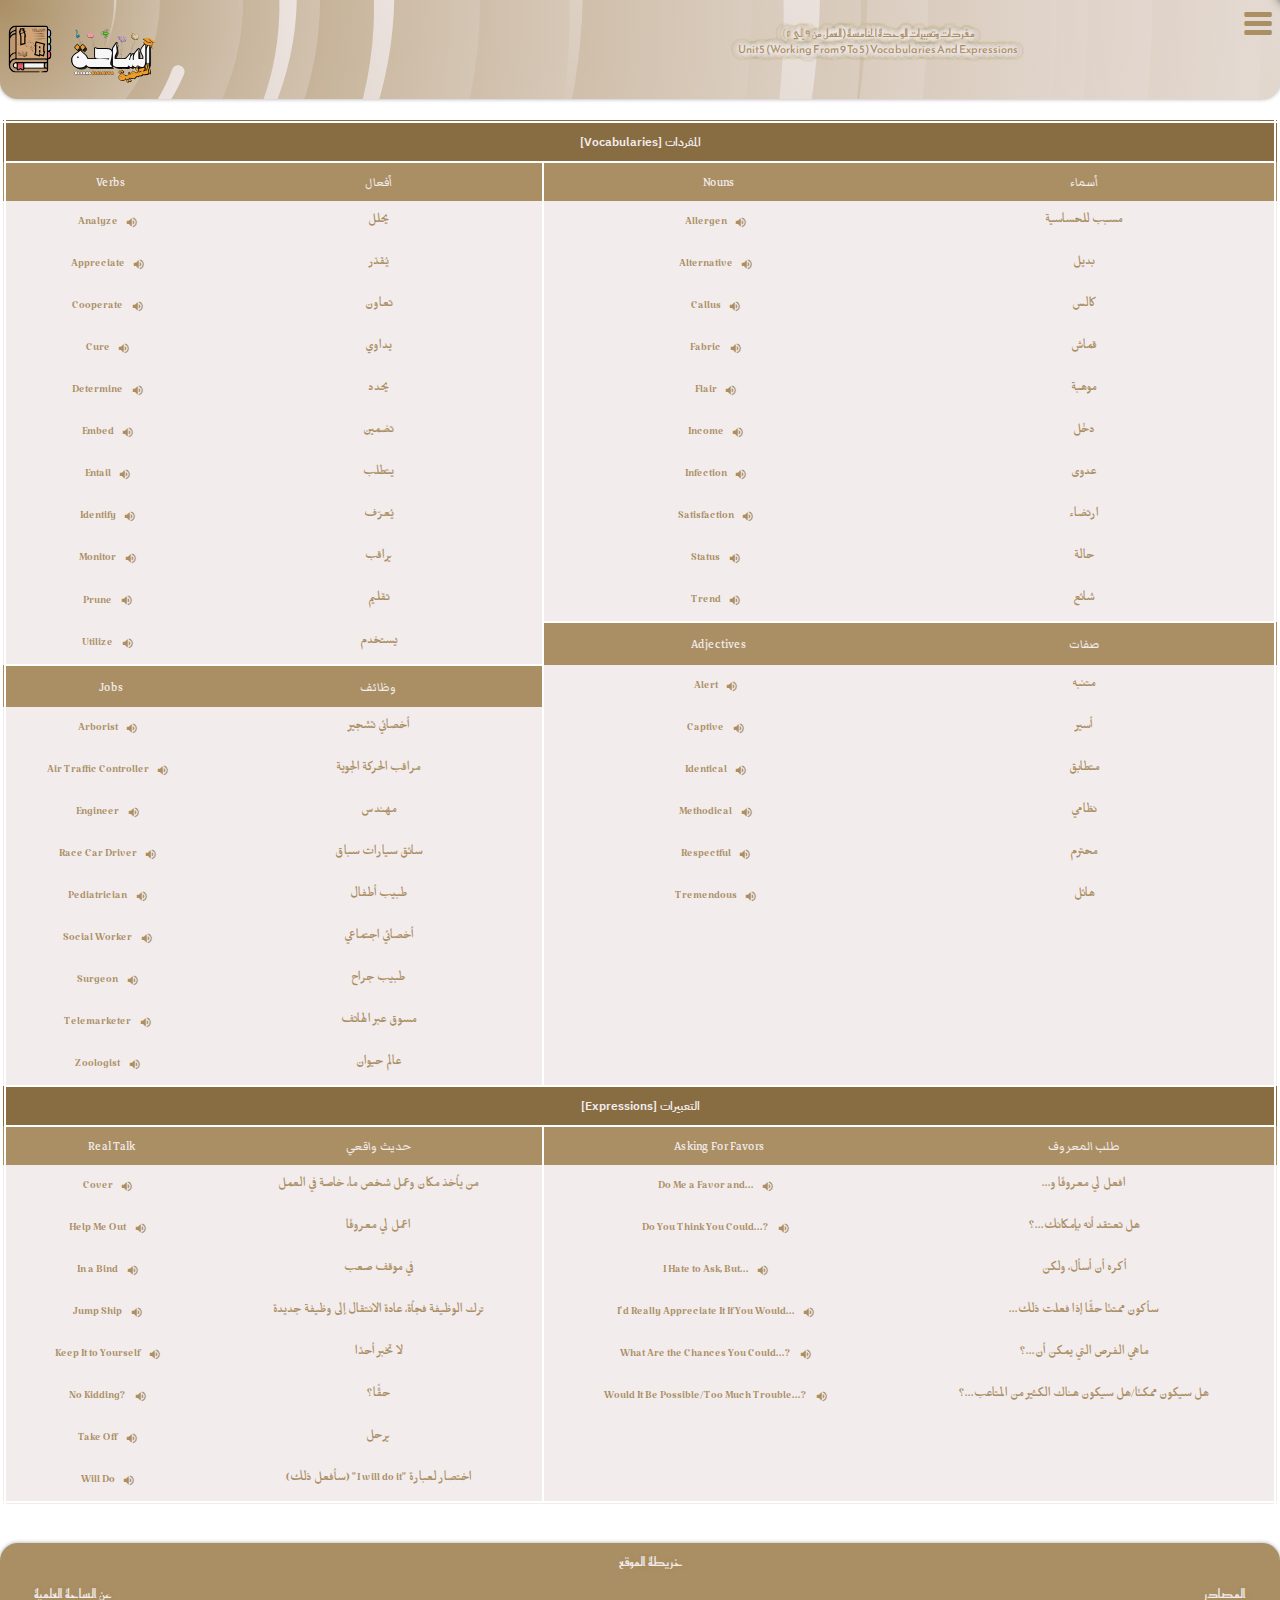
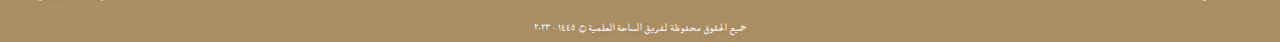
<file: MG-Dictionary/MG-3/Unit5.html>
<!DOCTYPE html>
<html dir="rtl" lang="ar/en" style="scroll-behavior:smooth;">
<head>
<!-- ***** global ***** -->
<meta name="viewport" content="width=device-width, initial-scale=1"/>
<meta charset="UTF-8"/>
<meta http-equiv="X-UA-Compatible" content="IE=edge"/>
<meta name="google-site-verification" content=""/>
<meta name="format-detection" content="telephone=no">

<!-- ***** Css & Js ***** -->
<link rel="stylesheet" href="https://cdnjs.cloudflare.com/ajax/libs/font-awesome/6.4.2/css/all.min.css"/>
<link rel="stylesheet" href="../Mix/styles.css">
<link rel="stylesheet" href="styles-for-this-grade.css">
<link rel="stylesheet" href="../Mix/styles-for-units.css">

<!-- ***** SEO tags ***** -->
<!-- HTML SEO Tags -->
<title>مفردات وتعبيرات الوحدة الخامسة - ثالث ثانوي - Mega Goal 3.2 | الساحة العلمية</title>
<meta name="title" content="مفردات وتعبيرات الوحدة الخامسة - ثالث ثانوي - Mega Goal 3.2 | الساحة العلمية">
<meta name="description" content="مفردات وتعبيرات الوحدة الخامسة Mega Goal 3.2 مترجمة بحسب استخدامها في المنهج | مقدمة من الساحة العلمية">
<meta name="author" content="الساحة العلمية"/>
<meta name="keywords" content="الساحة العلمية,قاموس,قاموس MG,مفردات وتعبيرات الوحدة الخامسة,ثالث ثانوي, Mega Goal 3.2">
<meta name="robots" content="index, follow"/>
<link rel="canonical" href="https://alsaha-alelmiya.github.io/MG-Dictionary/MG-2/Unit5.html">
<!-- "Meta" Meta Tags -->
<meta property="og:url" content="https://alsaha-alelmiya.github.io/MG-Dictionary/MG-2/Unit5.html">
<meta property="og:type" content="website">
<meta property="og:title" content="مفردات وتعبيرات الوحدة الخامسة - ثالث ثانوي - Mega Goal 3.2 | الساحة العلمية">
<meta property="og:description" content="مفردات وتعبيرات الوحدة الخامسة Mega Goal 3.2 مترجمة بحسب استخدامها في المنهج | مقدمة من الساحة العلمية">
<meta property="og:image" content="https://alsaha-alelmiya.github.io/MG-Dictionary/Mix/mg-dictionary-icon.png">
<!-- "X" Meta Tags -->
<meta name="twitter:card" content="summary_large_image">
<meta property="twitter:domain" content="alsaha-alelmiya.github.io">
<meta property="twitter:url" content="https://alsaha-alelmiya.github.io/MG-Dictionary/MG-2/Unit5.html">
<meta name="twitter:title" content="مفردات وتعبيرات الوحدة الخامسة - ثالث ثانوي - Mega Goal 3.2 | الساحة العلمية">
<meta name="twitter:description" content="مفردات وتعبيرات الوحدة الخامسة Mega Goal 3.2 مترجمة بحسب استخدامها في المنهج | مقدمة من الساحة العلمية">
<meta name="twitter:image" content="https://alsaha-alelmiya.github.io/MG-Dictionary/Mix/mg-dictionary-icon.png">

<!-- ***** icons ***** -->
<link rel="icon" type="image/png" sizes="16x16"
href="https://alsaha-alelmiya.github.io/MG-Dictionary/Mix/favicon-16x16.png">
<link rel="icon" type="image/png" sizes="32x32"
href="https://alsaha-alelmiya.github.io/MG-Dictionary/Mix/favicon-32x32.png">
<link rel="icon" type="image/svg+xml" sizes="5000x5000" href="https://alsaha-alelmiya.github.io/MG-Dictionary/Mix/mg-dictionary-icon.svg">
<link rel="shortcut icon" type="image/x-icon"
href="https://alsaha-alelmiya.github.io/MG-Dictionary/Mix/favicon.ico">
<link rel="apple-touch-icon" sizes="180x180"
href="https://alsaha-alelmiya.github.io/MG-Dictionary/Mix/apple-touch-icon.png"> 
<link rel="mask-icon"
href="https://alsaha-alelmiya.github.io/MG-Dictionary/Mix/mg-dictionary-icon.svg" color="#f3eced">
</head>
<body>
<!-- ***** loader ***** -->
<div id="loaderBox">
<img src="https://alsaha-alelmiya.github.io/MG-Dictionary/Mix/mg-dictionary-icon.svg" width="250px" height="250px" style="border:none; margin:0 auto; float:center; text-align: center;">
<br>
<div class="loader">
</div>
</div>
<!-- ***** header ***** -->
<header class="content">
<a href="https://alsaha-alelmiya.github.io/MG-Dictionary">
<img id="mg-dictionary" src="../Mix/mg-dictionary-icon.svg" alt="قاموس MG | الساحة العلمية" class="h-logo" align="left">
</a>
<a href="https://alsaha-alelmiya.github.io">
<img id="alsaha-alelmiya" src="../Mix/alsaha-alelmiya.svg" alt="الساحة العلمية" class="h-logo" align="left">
</a>
<h1 class="index">
مفردات وتعبيرات الوحدة الخامسة (العمل من ٩ إلى ٥)
<br>
<span dir="ltr">
Unit5 (Working From 9 To 5) Vocabularies And Expressions
</span>
</h1>
<button onclick="openMenu()" class="m-button dont-print" title="القائمة">
<span class="m-icon dont-print" id="m-icon">㆔</span>
</button>

<div class="menu-box dont-print" id="menu-box">
<a href="javascript:void(0)" class="c-link dont-print" onclick="closeMenu()">
<button class="c-button dont-print">
<span class="c-icon dont-print" id="c-icon" title="إغلاق">X</span>
</button>
</a>
<br><br><br>
<ul class="menu-list">
<li><button class="home-btn" onclick="document.location.href='index.html'">
<i class="fas fa-home"></i>
الرئيسية
</button></li>
<li><button onclick="" class="terms-btns have-caret"><i class="fas fa-caret-down" style="display:none;"></i>الفصل الدراسي الأول</button></li>
<li class="first-term units-links"><a href="Unit1.html">الوحــــــدة الأولــــى</a></li>
<li class="first-term units-links"><a href="Unit2.html">الوحــــــدة الثــــانية</a></li>
<li class="first-term units-links"><a href="Unit3.html">الوحــــــدة الثــــالثة</a></li>
<li class="first-term units-links"><a href="Unit4.html">الوحــــــدة الرابـــعة
</a></li>
<li><button onclick="" class="terms-btns have-caret"><i class="fas fa-caret-down" style="display:none;"></i>الفصل الدراسي الثاني</button></li>
<li class="second-term units-links current-unit-link"><span href="#">الوحــــــدة الخـامسة
</span></li>
<li class="second-term units-links"><a href="Unit6.html">الوحـــــدة السادسة
</a></li>
<li class="second-term units-links"><a href="Unit7.html">الوحــــــدة الســابعة
</a></li>
<li class="second-term units-links"><a href="Unit8.html">الوحــــــدة الثـــامنة
</a></li>
<li><button onclick="" class="terms-btns have-caret"><i class="fas fa-caret-down" style="display:none;"></i>الفصل الدراسي الثالث</button></li>
<li class="third-term units-links"><a href="Unit9.html">الوحــــــدة التــاسعة
</a></li>
<li class="third-term units-links"><a href="Unit10.html">الوحــــــدة العــاشرة
</a></li>
<li class="third-term units-links"><a href="Unit11.html">الوحدة الحادية عشرة</a></li>
<li class="third-term units-links"><a href="Unit12.html">الوحــدة الثانية عشرة</a></li>
<br>
<li><button class="download-pdf" onclick="document.location.href='pdfs/الوحدة الخامسة MG 3.2.pdf'" download ="الوحدة الخامسة MG 3.2.pdf">
<i class="fas fa-download"></i>
تحميل المفردات والتعبيرات
<br>
لهذه الوحدة بصيغة ملف
<i class="fas fa-file-pdf"></i>
</button></li>
<br>
<li><button class="identify-v-e-btns vocabulary-building-btn">مفردات "Vocabulary Building"</button></li>
<br>
<li><button class="identify-v-e-btns quick-check-btn">مفردات "Quick Check"</button></li>
<br>
<!-- <li><button class="identify-v-e-btns after-reading-btn">مفردات "After Reading"</button></li> -->
</ul>
<br><br>
</div>
</header>
<!-- ***** main ***** -->
<main class="content">
<br>
<table class="container for-all-screens">
<!-- ***** Vocabularies ***** -->
<tr>
<th colspan="4" class="m-titles">
المفردات [Vocabularies]
</th>
</tr>
<tr>
<td class="s-titles ar-st">
أسماء
</td>
<td class="s-titles en-st">
Nouns
</td>
<td class="s-titles ar-st">
أفعال
</td>
<td class="s-titles en-st">
Verbs
</td>
</tr>
<tr>
<td class="items ar-i vocabulary-building">
مسبب للحساسية
</td>
<td class="items en-i vocabulary-building" dir="ltr">
Allergen
<button onclick="unit5[0].allergen.play()" class="speaker-btn dont-print"><span class="speaker-icon" title="الاستماع لنطق المفردة">🔊</span></button>
</td>
<td class="items ar-i vocabulary-building">
يحلل
</td>
<td class="items en-i vocabulary-building" dir="ltr">
Analyze
<button onclick="unit5[0].analyze.play()" class="speaker-btn dont-print"><span class="speaker-icon" title="الاستماع لنطق المفردة">🔊</span></button>
</td>
</tr>
<tr>
<td class="items ar-i">
بديل
</td>
<td class="items en-i" dir="ltr">
Alternative
<button onclick="unit5[0].alternative.play()" class="speaker-btn dont-print"><span class="speaker-icon" title="الاستماع لنطق المفردة">🔊</span></button>
</td>
<td class="items ar-i quick-check">
يُقدّر
</td>
<td class="items en-i quick-check" dir="ltr">
Appreciate
<button onclick="unit5[0].appreciate.play()" class="speaker-btn dont-print"><span class="speaker-icon" title="الاستماع لنطق المفردة">🔊</span></button>
</td>
</tr>
<tr>
<td class="items ar-i">
كالس
</td>
<td class="items en-i" dir="ltr">
Callus
<button onclick="unit5[0].callus.play()" class="speaker-btn dont-print"><span class="speaker-icon" title="الاستماع لنطق المفردة">🔊</span></button>
</td>
<td class="items ar-i quick-check">
تعاون
</td>
<td class="items en-i quick-check" dir="ltr">
Cooperate
<button onclick="unit5[0].cooperate.play()" class="speaker-btn dont-print"><span class="speaker-icon" title="الاستماع لنطق المفردة">🔊</span></button>
</td>
</tr>
<tr>
<td class="items ar-i">
قماش
</td>
<td class="items en-i" dir="ltr">
Fabric
<button onclick="unit5[0].fabric.play()" class="speaker-btn dont-print"><span class="speaker-icon" title="الاستماع لنطق المفردة">🔊</span></button>
</td>
<td class="items ar-i">
يداوي
</td>
<td class="items en-i" dir="ltr">
Cure
<button onclick="unit5[0].cure.play()" class="speaker-btn dont-print"><span class="speaker-icon" title="الاستماع لنطق المفردة">🔊</span></button>
</td>
</tr>
<tr>
<td class="items ar-i vocabulary-building">
موهبة
</td>
<td class="items en-i vocabulary-building" dir="ltr">
Flair
<button onclick="unit5[0].flair.play()" class="speaker-btn dont-print"><span class="speaker-icon" title="الاستماع لنطق المفردة">🔊</span></button>
</td>
<td class="items ar-i vocabulary-building">
يحدد
</td>
<td class="items en-i vocabulary-building" dir="ltr">
Determine
<button onclick="unit5[0].determine.play()" class="speaker-btn dont-print"><span class="speaker-icon" title="الاستماع لنطق المفردة">🔊</span></button>
</td>
</tr>
<tr>
<td class="items ar-i quick-check">
دخْل
</td>
<td class="items en-i quick-check" dir="ltr">
Income
<button onclick="unit5[0].income.play()" class="speaker-btn dont-print"><span class="speaker-icon" title="الاستماع لنطق المفردة">🔊</span></button>
</td>
<td class="items ar-i">
تضمين
</td>
<td class="items en-i" dir="ltr">
Embed
<button onclick="unit5[0].embed.play()" class="speaker-btn dont-print"><span class="speaker-icon" title="الاستماع لنطق المفردة">🔊</span></button>
</td>
</tr>
<tr>
<td class="items ar-i vocabulary-building">
عدوى
</td>
<td class="items en-i vocabulary-building" dir="ltr">
Infection
<button onclick="unit5[0].infection.play()" class="speaker-btn dont-print"><span class="speaker-icon" title="الاستماع لنطق المفردة">🔊</span></button>
</td>
<td class="items ar-i quick-check">
يتطلب
</td>
<td class="items en-i quick-check" dir="ltr">
Entail
<button onclick="unit5[0].entail.play()" class="speaker-btn dont-print"><span class="speaker-icon" title="الاستماع لنطق المفردة">🔊</span></button>
</td>
</tr>
<tr>
<td class="items ar-i quick-check">
ارتضاء
</td>
<td class="items en-i quick-check" dir="ltr">
Satisfaction
<button onclick="unit5[0].satisfaction.play()" class="speaker-btn dont-print"><span class="speaker-icon" title="الاستماع لنطق المفردة">🔊</span></button>
</td>
<td class="items ar-i vocabulary-building">
يُعرّف
</td>
<td class="items en-i vocabulary-building" dir="ltr">
Identify
<button onclick="unit5[0].identify.play()" class="speaker-btn dont-print"><span class="speaker-icon" title="الاستماع لنطق المفردة">🔊</span></button>
</td>
</tr>
<tr>
<td class="items ar-i quick-check">
حالة
</td>
<td class="items en-i quick-check" dir="ltr">
Status
<button onclick="unit5[0].status.play()" class="speaker-btn dont-print"><span class="speaker-icon" title="الاستماع لنطق المفردة">🔊</span></button>
</td>
<td class="items ar-i">
يراقب
</td>
<td class="items en-i" dir="ltr">
Monitor
<button onclick="unit5[0].monitor.play()" class="speaker-btn dont-print"><span class="speaker-icon" title="الاستماع لنطق المفردة">🔊</span></button>
</td>
</tr>
<tr>
<td class="items ar-i">
شائع
</td>
<td class="items en-i" dir="ltr">
Trend
<button onclick="unit5[0].trend.play()" class="speaker-btn dont-print"><span class="speaker-icon" title="الاستماع لنطق المفردة">🔊</span></button>
</td>
<td class="items ar-i">
تقليم
</td>
<td class="items en-i" dir="ltr">
Prune
<button onclick="unit5[0].prune.play()" class="speaker-btn dont-print"><span class="speaker-icon" title="الاستماع لنطق المفردة">🔊</span></button>
</td>
</tr>
<tr>
<td class="s-titles ar-st">
صفات
</td>
<td class="s-titles en-st">
Adjectives
</td>
<td class="items ar-i">
يستخدم
</td>
<td class="items en-i" dir="ltr">
Utilize
<button onclick="unit5[0].utilize.play()" class="speaker-btn dont-print"><span class="speaker-icon" title="الاستماع لنطق المفردة">🔊</span></button>
</td>
</tr>
<tr>
<td class="items ar-i">
متنبه
</td>
<td class="items en-i" dir="ltr">
Alert
<button onclick="unit5[0].alert.play()" class="speaker-btn dont-print"><span class="speaker-icon" title="الاستماع لنطق المفردة">🔊</span></button>
</td>
<td class="s-titles ar-st">
وظائف
</td>
<td class="s-titles en-st">
Jobs
</td>
</tr>
<tr>
<td class="items ar-i vocabulary-building">
أسير
</td>
<td class="items en-i vocabulary-building" dir="ltr">
Captive
<button onclick="unit5[0].captive.play()" class="speaker-btn dont-print"><span class="speaker-icon" title="الاستماع لنطق المفردة">🔊</span></button>
</td>
<td class="items ar-i">
أخصائي تشجير
</td>
<td class="items en-i" dir="ltr">
Arborist
<button onclick="unit5[0].arboristJob.play()" class="speaker-btn dont-print"><span class="speaker-icon" title="الاستماع لنطق المفردة">🔊</span></button>
</td>
</tr>
<tr>
<td class="items ar-i vocabulary-building">
متطابق
</td>
<td class="items en-i vocabulary-building" dir="ltr">
Identical
<button onclick="unit5[0].identical.play()" class="speaker-btn dont-print"><span class="speaker-icon" title="الاستماع لنطق المفردة">🔊</span></button>
</td>
<td class="items ar-i">
مراقب الحركة الجوية
</td>
<td class="items en-i" dir="ltr">
Air Traffic Controller
<button onclick="unit5[0].airTrafficControllerJob.play()" class="speaker-btn dont-print"><span class="speaker-icon" title="الاستماع لنطق المفردة">🔊</span></button>
</td>
</tr>
<tr>
<td class="items ar-i">
نظامي
</td>
<td class="items en-i" dir="ltr">
Methodical
<button onclick="unit5[0].methodical.play()" class="speaker-btn dont-print"><span class="speaker-icon" title="الاستماع لنطق المفردة">🔊</span></button>
</td>
<td class="items ar-i">
مهندس
</td>
<td class="items en-i" dir="ltr">
Engineer
<button onclick="unit5[0].engineerJob.play()" class="speaker-btn dont-print"><span class="speaker-icon" title="الاستماع لنطق المفردة">🔊</span></button>
</td>
</tr>
<tr>
<td class="items ar-i quick-check">
محترم
</td>
<td class="items en-i quick-check" dir="ltr">
Respectful
<button onclick="unit5[0].respectful.play()" class="speaker-btn dont-print"><span class="speaker-icon" title="الاستماع لنطق المفردة">🔊</span></button>
</td>
<td class="items ar-i">
سائق سيارات سباق
</td>
<td class="items en-i" dir="ltr">
Race Car Driver
<button onclick="unit5[0].raceCarDriverJob.play()" class="speaker-btn dont-print"><span class="speaker-icon" title="الاستماع لنطق المفردة">🔊</span></button>
</td>
</tr>
<tr>
<td class="items ar-i">
هائل
</td>
<td class="items en-i" dir="ltr">
Tremendous
<button onclick="unit5[0].tremendous.play()" class="speaker-btn dont-print"><span class="speaker-icon" title="الاستماع لنطق المفردة">🔊</span></button>
</td>
<td class="items ar-i">
طبيب أطفال
</td>
<td class="items en-i" dir="ltr">
Pediatrician
<button onclick="unit5[0].pediatricianJob.play()" class="speaker-btn dont-print"><span class="speaker-icon" title="الاستماع لنطق المفردة">🔊</span></button>
</td>
</tr>
<tr>
<td class="items" colspan="2"></td>
<td class="items ar-i">
أخصائي اجتماعي
</td>
<td class="items en-i" dir="ltr">
Social Worker
<button onclick="unit5[0].socialWorkerJob.play()" class="speaker-btn dont-print"><span class="speaker-icon" title="الاستماع لنطق المفردة">🔊</span></button>
</td>
</tr>
<tr>
<td class="items" colspan="2"></td>
<td class="items ar-i">
طبيب جراح
</td>
<td class="items en-i" dir="ltr">
Surgeon
<button onclick="unit5[0].surgeonJob.play()" class="speaker-btn dont-print"><span class="speaker-icon" title="الاستماع لنطق المفردة">🔊</span></button>
</td>
</tr>
<tr>
<td class="items" colspan="2"></td>
<td class="items ar-i">
مسوق عبر الهاتف
</td>
<td class="items en-i" dir="ltr">
Telemarketer
<button onclick="unit5[0].telemarketerJob.play()" class="speaker-btn dont-print"><span class="speaker-icon" title="الاستماع لنطق المفردة">🔊</span></button>
</td>
</tr>
<tr>
<td class="items" colspan="2"></td>
<td class="items ar-i">
عالم حيوان
</td>
<td class="items en-i" dir="ltr">
Zoologist
<button onclick="unit5[0].zoologistJob.play()" class="speaker-btn dont-print"><span class="speaker-icon" title="الاستماع لنطق المفردة">🔊</span></button>
</td>
</tr>
<!-- ***** Expressions ***** -->
<tr>
<th colspan="4" class="m-titles">
التعبيرات [Expressions]
</th>
</tr>
<tr>
<td class="s-titles ar-st">
طلب المعروف
</td>
<td class="s-titles en-st">
Asking For Favors
</td>
<td class="s-titles ar-st">
حديث واقعي
</td>
<td class="s-titles en-st">
Real Talk
</td>
</tr>
<tr>
<td class="items ar-i">
افعل لي معروفًا و...
</td>
<td class="items en-i" dir="ltr">
Do Me a Favor and...
<button onclick="unit5[0].aff1.play()" class="speaker-btn dont-print"><span class="speaker-icon" title="الاستماع لنطق التعبير">🔊</span></button>
</td>
<td class="items ar-i">
من يأخذ مكان وعمل شخص ما، خاصة في العمل
</td>
<td class="items en-i" dir="ltr">
Cover
<button onclick="unit5[0].cover.play()" class="speaker-btn dont-print"><span class="speaker-icon" title="الاستماع لنطق التعبير">🔊</span></button>
</td>
</tr>
<tr>
<td class="items ar-i">
هل تعتقد أنه بإمكانك...؟
</td>
<td class="items en-i" dir="ltr">
Do You Think You Could...?
<button onclick="unit5[0].aff2.play()" class="speaker-btn dont-print"><span class="speaker-icon" title="الاستماع لنطق التعبير">🔊</span></button>
</td>
<td class="items ar-i">
اعمل لي معروفًا
</td>
<td class="items en-i" dir="ltr">
Help Me Out
<button onclick="unit5[0].helpMeOut.play()" class="speaker-btn dont-print"><span class="speaker-icon" title="الاستماع لنطق التعبير">🔊</span></button>
</td>
</tr>
<tr>
<td class="items ar-i">
أكره أن أسأل، ولكن
</td>
<td class="items en-i" dir="ltr">
I Hate to Ask, But...
<button onclick="unit5[0].aff3.play()" class="speaker-btn dont-print"><span class="speaker-icon" title="الاستماع لنطق التعبير">🔊</span></button>
</td>
<td class="items ar-i">
في موقف صعب
</td>
<td class="items en-i" dir="ltr">
In a Bind
<button onclick="unit5[0].inABind.play()" class="speaker-btn dont-print"><span class="speaker-icon" title="الاستماع لنطق التعبير">🔊</span></button>
</td>
</tr>
<tr>
<td class="items ar-i">
سأكون ممتنًا حقًّا إذا فعلت ذلك...
</td>
<td class="items en-i" dir="ltr">
I'd Really Appreciate It If You Would...
<button onclick="unit5[0].aff4.play()" class="speaker-btn dont-print"><span class="speaker-icon" title="الاستماع لنطق التعبير">🔊</span></button>
</td>
<td class="items ar-i">
ترك الوظيفة فجأة، عادة الانتقال إلى وظيفة جديدة
</td>
<td class="items en-i" dir="ltr">
Jump Ship
<button onclick="unit5[0].jumpShip.play()" class="speaker-btn dont-print"><span class="speaker-icon" title="الاستماع لنطق التعبير">🔊</span></button>
</td>
</tr>
<tr>
<td class="items ar-i">
ماهي الفرص التي يمكن أن...؟
</td>
<td class="items en-i" dir="ltr">
What Are the Chances You Could...?
<button onclick="unit5[0].aff5.play()" class="speaker-btn dont-print"><span class="speaker-icon" title="الاستماع لنطق التعبير">🔊</span></button>
</td>
<td class="items ar-i">
لا تخبر أحدًا
</td>
<td class="items en-i" dir="ltr">
Keep It to Yourself
<button onclick="unit5[0].keepItToYourself.play()" class="speaker-btn dont-print"><span class="speaker-icon" title="الاستماع لنطق التعبير">🔊</span></button>
</td>
</tr>
<tr>
<td class="items ar-i">
هل سيكون ممكنًا/هل سيكون هناك الكثير من المتاعب...؟
</td>
<td class="items en-i" dir="ltr">
Would It Be Possible/Too Much Trouble...?
<button onclick="unit5[0].aff6.play()" class="speaker-btn dont-print"><span class="speaker-icon" title="الاستماع لنطق التعبير">🔊</span></button>
</td>
<td class="items ar-i">
حقًّا؟
</td>
<td class="items en-i" dir="ltr">
No Kidding?
<button onclick="unit5[0].noKidding.play()" class="speaker-btn dont-print"><span class="speaker-icon" title="الاستماع لنطق التعبير">🔊</span></button>
</td>
</tr>
<td class="items" colspan="2"></td>
<td class="items ar-i">
يرحل
</td>
<td class="items en-i" dir="ltr">
Take Off
<button onclick="unit5[0].takeOff.play()" class="speaker-btn dont-print"><span class="speaker-icon" title="الاستماع لنطق التعبير">🔊</span></button>
</td>
<tr>
<td class="items" colspan="2"></td>
<td class="items ar-i">
اختصار لعبارة "I will do it" (سأفعل ذلك)
</td>
<td class="items en-i" dir="ltr">
Will Do
<button onclick="unit5[0].willDo.play()" class="speaker-btn dont-print"><span class="speaker-icon" title="الاستماع لنطق التعبير">🔊</span></button>
</td>
</tr>
</table>
<div class="break"></div>
</main>
<!-- ***** footer ***** -->
<footer class="content">
<center class="footer-list-container">
<ul class="footer-list">
<li>
<a href="../sources.html">
المصادر
</a>
</li>

<li>
<a href="../sitemap.html">
خريطة الموقع
</a>
</li>

<li>
<a href="https://alsaha-alelmiya.github.io">
عن الساحة العلمية
</a>
</li>
</ul>
</center>
<br>
<p class="footer-copyright">
جميع الحقوق محفوظة لفريق الساحة العلمية
<span class="icons">©</span>
<span datetime="3.23">
١٤٤٥ - ٢٠٢٣</span>
</p>
</footer>
<script src="voices.js"></script>
<script src="../Mix/script.js"></script>
</body>
</html>
</file>
<file: Resources/styles.css>
@font-face{
font-family:"faseh";
src:url("https://alsaha-alelmiya.github.io/Resources/Faseh.woff2") format("woff2");
}
@font-face{
font-family:"faseh-bold";
src:url("https://alsaha-alelmiya.github.io/Resources/Faseh-Bold.woff2") format("woff2");
}
*{
margin:0;
padding:0;
-webkit-tap-highlight-color:transparent;
-webkit-font-smoothing: antialiased;
transition-duration:0.1s;
-webkit-transition-duration: 0.1s;
}
body{
display: flex;
flex-direction:column;
min-height:100vh;
position: relative;
background-color:white;
}
::selection{
background-color:#0097B2;
color:#f3eced;
}
@keyframes fade-in{
from{
opacity:0;
}
to{
opacity:1;
}
}
.logo{
position:relative;
top:-40px;
width:230px;
margin:20px auto;
border-radius:20px 60px;
}
.logo-div{
margin:40px auto -40px auto;
background-color:#a3acc444;
background-image:url('world-map.svg');
background-repeat:no-repeat;
border: 6px double white;
border-radius:10px 600px;
height:180px;
}
.thoughts-div{
display:flex;
flex-direction:column;
}
.thought{
font-family:faseh-bold;
display:block;
background-color:#a3acc4;
padding:20px 40px;
border-radius:30px 0px 30px 30px;
min-width:30%;
max-width:60%;
margin:15px;
line-height:1.8;
position:relative;
text-align:right;
}
.thought-right:before,
.thought-right:after{
content:"";
color:#f3eced;
background-color:#606880;
border-radius:50%;
display:block;
position:absolute;
z-index:-1;
}
.thought-right:before{
width:44px;
height:44px;
top:-12px;
left:28px;
box-shadow:-50px 30px 0 -12px #606880;
}
.thought-right:after{
bottom:10px;
right:26px;
width:30px;
height:30px;
box-shadow:35px -34px 0 0 #606880,
-28px -6px 0 -2px #606880,
-24px 13px 0 -6px #606880,
-5px 25px 0 -10px #606880;
}
.thought-left:before,
.thought-left:after{
content:"";
color:#f3eced;
background-color:#a3acc4;
border-radius:50%;
display:block;
position:absolute;
z-index:-1;
}
.thought-left:before{
width:44px;
height:44px;
top:-12px;
right:28px;
box-shadow:50px 30px 0 -12px #a3acc4;
}
.thought-left:after{
bottom:10px;
left:26px;
width:30px;
height:30px;
box-shadow:-35px -34px 0 0 #a3acc4,
28px -6px 0 -2px #a3acc4,
24px 13px 0 -6px #a3acc4,
5px 25px 0 -10px #a3acc4;
}
.thought-left{
border-radius:5px 30px 30px 30px;
float:left; 
background-color:#707991ef;
box-shadow:0 0 4.5px #a3acc4;
color:#f3eced;
align-self:flex-end;
min-width:fit-content;
}
.thought-right{
border-radius:30px 5px 30px 30px;
box-shadow:0 0 4.5px #707991;
background-color:#a3acc4ef;
float:right;
color:#333;
}
.mg-d-f{
width:250px;
}
ul li{
list-style-type:none;
}
ul li a{
color:#333;
}
ul li a:hover{
text-shadow:1px 1px 15px #f3eced;
cursor:pointer;
}
.break{
width:100%;
height:100px;
}
footer{
background-color:#707991ef;
background-image:url('circuit-board.svg');
background-repeat:repeat;
width:100%;
height: 40px;
border-radius: 500px 500px 0 0;
margin:auto auto;
box-shadow:0 0 4.5px #a3acc4;
position: absolute;
flex-direction:column;
display: flex;
bottom: 0;
text-align: center;
}
.copyright{
color:#f3eced;
font-family:faseh-bold;
padding-top:10px;
position:relative;
top:3px;
font-size:15px;
}
.copyright img{
width:14px;
position:relative;
top:3px;
}
.contour-lines{
width:300px;
display:inline;
z-index:-5;
opacity:0.05;
}
.contour-lines:nth-child(1){
position:fixed;
top:-210px;
left:-190px;
}
.contour-lines:nth-child(2){
position:fixed;
top:-180px;
right:-150px;
}
.contour-lines:nth-child(3){
position:fixed;
bottom:-230px;
left:-150px;
}
.contour-lines:nth-child(4){
position:fixed;
bottom:-210px;
right:-180px;
}
#loaderBox{
position: fixed;
top: 0;
left: 0;
width: 100%;
height: 100%;
background-color: white;
background-attachment:fixed;
display: flex;
flex-direction: column;
justify-content: center;
align-items: center;
opacity: 1;
transition: opacity 0.5s ease-out;
z-index: 1005;
animation:fade-out 26s infinite;
}

.loader {
  width: fit-content;
  font-family: faseh;
  font-size: 15pt;
height:30pt;
padding-top:7.5pt;
position: relative;
top:-40.5px;
  color: #EE9B2700;
  background: linear-gradient(270deg,#000 calc(50% + 0.5ch),#EE9B27 0) left/calc(200% + 1ch) 100%;
  -webkit-background-clip: text;
          background-clip: text;
  animation: l7 3s ease-in-out;
}
.loader:before {
  content:"«كُلُّ إِنَاءٍ يَضِيقُ بِمَا جُعِلَ فِيهِ، إِلَّا إِنَاءُ العِلمِ يَتَّسِعُ»";
}
@keyframes l7 {to{background-position: right}}
@keyframes fade-out{
0%{
opacity:1;
}
50%{
opacity:0;
}
100%{
opacity:1;
}
}
</file>
<file: MG-Dictionary/Mix/styles.css>
/* ----- font families ----- */

@font-face{
font-family:'icons';
src:url("icons.woff2") format("woff2");
}
@font-face{
font-family:'science';
src:url("science-icons.woff2") format("woff2");
}
@font-face{
font-family:'markazi-text';
src:url("markazi-text.woff2") format("woff2");
}
@font-face{
font-family:'katibeh';
src:url("katibeh.woff2") format("woff2");
}
@font-face{
font-family:'reem kufi';
src:url("reem-kufi.woff2") format("woff2");
}
@font-face{
font-family:'ibm plex sans arabic';
src:url("ibm-plex-sans-arabic.woff2") format("woff2");
}

@font-face{
font-family:'faseh';
src:url("Faseh.woff2") format("woff2");
}

@font-face{
font-family:'faseh-bold';
src:url("https://alsaha-alelmiya.github.io/Resources/Faseh-Bold.woff2") format("woff2");
}

/* ----- print ----- */

@page{
size:auto !important;
margin: 0 !important;
}
@media print{
body{
-webkit-print-color-adjust: exact;
margin: 0 !important;
padding: 0;
}
.dont-print{
display:none !important;
}
footer{
display: none !important;
}
.break{
height:60px !important;
}
}


/* ----- root ----- */

:root{
--text-shadow-fg:
0 0 0.6vw var(--fg-color), 
0 0 0.6vw var(--fg-color), 
0 0 0.6vw var(--fg-color), 
0 0 0.6vw var(--fg-color), 
0 0 0.6vw var(--fg-color), 
0 0 0.6vw var(--fg-color), 
0 0 0.6vw var(--fg-color), 
0 0 0.6vw var(--fg-color), 
0 0 0.6vw var(--fg-color), 
0 0 0.6vw var(--fg-color), 
0 0 0.6vw var(--fg-color), 
0 0 0.6vw var(--fg-color), 
0 0 0.6vw var(--fg-color), 
0 0 0.6vw var(--fg-color), 
0 0 0.6vw var(--fg-color), 
0 0 0.6vw var(--fg-color);
--text-shadow-fbg:
0 0 0.6vw var(--fg-color), 
0 0 0.6vw var(--fg-color), 
0 0 0.6vw var(--fg-color), 
0 0 0.6vw var(--fg-color), 
0 0 0.6vw var(--fg-color), 
0 0 0.6vw var(--fg-color), 
0 0 0.6vw var(--fg-color), 
0 0 0.6vw var(--fg-color), 
0 0 0.6vw var(--fg-color), 
0 0 0.6vw var(--fg-color), 
0 0 0.6vw var(--fg-color), 
0 0 0.6vw var(--bg-color),
0 0 0.6vw var(--bg-color),
0 0 0.6vw var(--bg-color),
0 0 0.6vw var(--bg-color),
0 0 0.6vw var(--bg-color),
0 0 0.6vw var(--bg-color),
0 0 0.6vw var(--bg-color);
}

/* ----- global ----- */

*{
text-align:center;
margin:0;
padding:0;
-webkit-tap-highlight-color:transparent;
-webkit-font-smoothing: antialiased;
transition-duration:0.1s;
-webkit-transition-duration: 0.1s;
}

body{
display: flex;
flex-direction:column;
min-height:100vh;
position: relative;
}

::selection{
background-color:#808080;
color:white;
}

img, br{
pointer-events:none;
user-select:none;
}

a img{
pointer-events:auto !important; 
}

.icons{
font-family:icons;
}

@keyframes fade-in{
from{
opacity:0;
}
to{
opacity:1;
}
}

@keyframes fade-out{
from{
opacity:1;
}
to{
opacity:0;
}
}

/* ----- loader ----- */

#loaderBox{
position: fixed;
top: 0;
left: 0;
width: 100%;
height: 100%;
background-color: white;
background-attachment:fixed;
display: flex;
flex-direction: column;
justify-content: center;
align-items: center;
opacity: 1;
transition: opacity 0.5s ease-out;
z-index: 1005;
}

.loader {
  font-family: faseh-bold;
  display: inline-grid;
  font-size: 22pt;
height:30pt;
position: relative;
top:-7.5pt;
}
.loader:before,
.loader:after {
  content:"جارٍ التحميل . . .";
  grid-area: 1/1;
  -webkit-mask-size: 100% 3.5pt,100% 100%;
  -webkit-mask-repeat: no-repeat;
  -webkit-mask-composite: xor;
          mask-composite: exclude;
  animation: l35-1 1s infinite;
}
.loader:before {
  -webkit-mask-image:
    linear-gradient(#000 0 0),
    linear-gradient(#000 0 0);
}
.loader:after {
  -webkit-mask-image:
    linear-gradient(#000 0 0);
  animation:
    l35-1  1s infinite,
    l35-2 .2s infinite cubic-bezier(0.5,200,0.5,-200);
}

@keyframes l35-1{
  0%   {-webkit-mask-position:0 15,0 0}
  20%  {-webkit-mask-position:0 6pt ,0 0}
  40%  {-webkit-mask-position:0 100%,0 0}
  60%  {-webkit-mask-position:0 2.25pt ,0 0}
  80%  {-webkit-mask-position:0 11.25pt,0 0}
  100% {-webkit-mask-position:0 0   ,0 0}
}
@keyframes l35-2{
  100% {transform:translate(0.075pt)} 
} 

/* ----- header ----- */

header{
width:100%;
height:99.0px;
background-attachment:fixed;
background-size: cover;
background-size:120vw;
box-shadow:0 0 4.5px #0000005a;
border-radius:0 0 18.0px 18.0px;
}

/* ----- footer ----- */

footer{
background-attachment: fixed;
background-size: cover;
background-size: 100vw;
width:100%;
height: 99px;
border-radius: 18.0px 18.0px 0 0;
margin:auto 0 0 0;
box-shadow:0 0 4.5px #0000005a;
position: absolute;
flex-direction:column;
display: flex;
min-height:99px;
bottom: 0;
}

.footer-list-container{
position:relative;
top:8.5px;
}

.footer-list, .footer-list li, .footer-list a{
display: inline;
margin:0 9.9px;
color:var(--fg-color);
font-family: reem kufi;
font-size: 12.6px;
transition-duration:0.1s;
-webkit-transition-duration: 0.1s;
text-decoration:none;
text-shadow:1px 1px 4.5px var(--bg-color), 1px 1px 4.5px var(--bg-color);
}

.footer-list li:nth-child(1) a{
float: right;
padding:32.9px 24px 0 0;
}

.footer-list li:nth-child(2) a{
float: center;
text-align:center;
padding-right:14px;
}

.footer-list li:nth-child(3) a{
float: left;
padding:32.9px 0 0 24px;
}

.footer-list li:hover a{
text-shadow:1px 1px 0.0px var(--bg-color), 1px 1px 4.5px var(--bg-color);
font-size:12.2px;
transition-duration:0.1s;
-webkit-transition-duration: 0.1s;
cursor:pointer;
}

.footer-copyright{
text-align: center;
color:var(--fg-color);
font-family: katibeh;
position: relative;
top:-4.5px;
margin:auto 0 0 0;
font-size: 11.7px;
text-shadow:1px 1px 4.5px var(--bg-color), 1px 1px 4.5px var(--bg-color);
}

.footer-copyright .icons{
font-size:8px;
position:relative;
top:1px;
}
</file>
<file: MG-Dictionary/Mix/styles-for-home-page.css>
/* ----- root ----- */

:root{
--bg-color:#80929a;
--fg-color:#f3eced;
}

/* ----- header ----- */

header{
background-color:var(--fg-color);
background-color: #F3ECED;
background-image: url("data:image/svg+xml,%3Csvg xmlns='http://www.w3.org/2000/svg' viewBox='0 0 2000 1500'%3E%3Cdefs%3E%3CradialGradient id='a' gradientUnits='objectBoundingBox'%3E%3Cstop offset='0' stop-color='%2380929A'/%3E%3Cstop offset='1' stop-color='%23F3ECED'/%3E%3C/radialGradient%3E%3ClinearGradient id='b' gradientUnits='userSpaceOnUse' x1='0' y1='750' x2='1550' y2='750'%3E%3Cstop offset='0' stop-color='%23babfc4'/%3E%3Cstop offset='1' stop-color='%23F3ECED'/%3E%3C/linearGradient%3E%3Cpath id='s' fill='url(%23b)' d='M1549.2 51.6c-5.4 99.1-20.2 197.6-44.2 293.6c-24.1 96-57.4 189.4-99.3 278.6c-41.9 89.2-92.4 174.1-150.3 253.3c-58 79.2-123.4 152.6-195.1 219c-71.7 66.4-149.6 125.8-232.2 177.2c-82.7 51.4-170.1 94.7-260.7 129.1c-90.6 34.4-184.4 60-279.5 76.3C192.6 1495 96.1 1502 0 1500c96.1-2.1 191.8-13.3 285.4-33.6c93.6-20.2 185-49.5 272.5-87.2c87.6-37.7 171.3-83.8 249.6-137.3c78.4-53.5 151.5-114.5 217.9-181.7c66.5-67.2 126.4-140.7 178.6-218.9c52.3-78.3 96.9-161.4 133-247.9c36.1-86.5 63.8-176.2 82.6-267.6c18.8-91.4 28.6-184.4 29.6-277.4c0.3-27.6 23.2-48.7 50.8-48.4s49.5 21.8 49.2 49.5c0 0.7 0 1.3-0.1 2L1549.2 51.6z'/%3E%3Cg id='g'%3E%3Cuse href='%23s' transform='scale(0.12) rotate(60)'/%3E%3Cuse href='%23s' transform='scale(0.2) rotate(10)'/%3E%3Cuse href='%23s' transform='scale(0.25) rotate(40)'/%3E%3Cuse href='%23s' transform='scale(0.3) rotate(-20)'/%3E%3Cuse href='%23s' transform='scale(0.4) rotate(-30)'/%3E%3Cuse href='%23s' transform='scale(0.5) rotate(20)'/%3E%3Cuse href='%23s' transform='scale(0.6) rotate(60)'/%3E%3Cuse href='%23s' transform='scale(0.7) rotate(10)'/%3E%3Cuse href='%23s' transform='scale(0.835) rotate(-40)'/%3E%3Cuse href='%23s' transform='scale(0.9) rotate(40)'/%3E%3Cuse href='%23s' transform='scale(1.05) rotate(25)'/%3E%3Cuse href='%23s' transform='scale(1.2) rotate(8)'/%3E%3Cuse href='%23s' transform='scale(1.333) rotate(-60)'/%3E%3Cuse href='%23s' transform='scale(1.45) rotate(-30)'/%3E%3Cuse href='%23s' transform='scale(1.6) rotate(10)'/%3E%3C/g%3E%3C/defs%3E%3Cg transform='rotate(0 0 0)'%3E%3Cg transform='rotate(0 0 0)'%3E%3Ccircle fill='url(%23a)' r='3000'/%3E%3Cg opacity='0.5'%3E%3Ccircle fill='url(%23a)' r='2000'/%3E%3Ccircle fill='url(%23a)' r='1800'/%3E%3Ccircle fill='url(%23a)' r='1700'/%3E%3Ccircle fill='url(%23a)' r='1651'/%3E%3Ccircle fill='url(%23a)' r='1450'/%3E%3Ccircle fill='url(%23a)' r='1250'/%3E%3Ccircle fill='url(%23a)' r='1175'/%3E%3Ccircle fill='url(%23a)' r='900'/%3E%3Ccircle fill='url(%23a)' r='750'/%3E%3Ccircle fill='url(%23a)' r='500'/%3E%3Ccircle fill='url(%23a)' r='380'/%3E%3Ccircle fill='url(%23a)' r='250'/%3E%3C/g%3E%3Cg transform='rotate(0 0 0)'%3E%3Cuse href='%23g' transform='rotate(10)'/%3E%3Cuse href='%23g' transform='rotate(120)'/%3E%3Cuse href='%23g' transform='rotate(240)'/%3E%3C/g%3E%3Ccircle fill-opacity='0.1' fill='url(%23a)' r='3000'/%3E%3C/g%3E%3C/g%3E%3C/svg%3E");
background-attachment: fixed;
background-size: 100vw;
}

h1.index{
font-family:reem kufi;
font-size:18px;
text-align:center;
color:var(--bg-color);
z-index:3;
position:relative;
top:32px;
right:5px;
margin:0 auto;
text-shadow:var(--text-shadow-fbg);
font-weight: normal;
padding-left: 30px;
width: 50%;
}

.h-logo[align="left"]{
position:relative;
top:-8px;
width:120px;
}

.h-logo[align="right"]{
position:relative;
top:-20px;
width:80px;
}

/* ----- main ----- */

.mg-d-f{
width:400px;
background-color:var(--fg-color);
border:var(--bg-color) 6px double;
border-radius:10px 50px;
padding:10px 5px 18px 0px;
overflow:visible;
position:relative;
box-shadow:2px 2px 5px;
}

.container{
display: grid;
}

.btns-div-title{
background-color:var(--bg-color);
background-color: #000;
background-image: url("data:image/svg+xml,<svg id='patternId' width='100%' height='100%' xmlns='http://www.w3.org/2000/svg'><defs><pattern id='a' patternUnits='userSpaceOnUse' width='69.283' height='40' patternTransform='scale(1) rotate(0)'><rect x='0' y='0' width='100%' height='100%' fill='hsla(198, 11%, 55%, 1)'/><path d='M46.189-20L57.736 0M46.189 20l11.547 20m-46.189 0l11.547 20M11.547 0l11.547 20m40.415 30H40.415M28.868 30H5.774m23.094-40H5.774m57.735 20H40.415m0 20L28.868 50m11.547-60L28.868 10m46.188 0L63.509 30M5.774 10L-5.773 30m75.056 10H46.189L34.64 20 46.19 0h23.094C73.13 6.667 76.98 13.333 80.83 20zM57.736 60H34.64L23.094 40l11.547-20h23.095c3.848 6.667 7.698 13.333 11.547 20L57.736 60zm0-40H34.64L23.094 0l11.547-20h23.095L69.283 0c-3.87 6.7-8.118 14.06-11.547 20zM34.64 60H11.547L0 40l11.547-20h23.094L46.19 40 34.64 60zm0-40H11.547L0 0l11.547-20h23.094L46.19 0 34.64 20zM23.094 40H0l-5.773-10-5.774-10L0 0h23.094l11.547 20-11.547 20z'  stroke-width='0.5' stroke='hsla(351, 23%, 94%, 0.26666666666666666)' fill='none'/></pattern></defs><rect width='800%' height='800%' transform='translate(-139,-80)' fill='url(%23a)'/></svg>");
background-size:90vw;
width:70%;
padding:10px 0px;
color:var(--fg-color);
margin:-10px auto;
font-family:markazi-text;
font-size:18px;
border-radius:30px 10px 30px 10px;
box-shadow:1px 1px 3px black;
position:relative;
top:-9px;
}

.btns-div{
display:grid;
grid-template-columns:1fr 1fr;
grid-gap:30px;
margin:25px 25px;
}

.btns{
border:4px outset var(--bg-color);
padding:5px 3px;
font-family:reem kufi;
font-size:14px;
background-color:var(--fg-color);
border-radius:2px;
color:var(--bg-color);
box-shadow:1px 1px 5px gray;
grid-column: 1/-1;
padding:8px 5px;
}

.btns:hover{
background-color:var(--bg-color);
color:var(--fg-color);
border-color:var(--fg-color);
}

.grades-btns-div{
border:5px double var(--bg-color);
background-color:var(--fg-color);
box-shadow:2px 2px 5px;
border-radius:10px 50px;
width:90%;
margin:auto;
}

.break{
width:100%;
height:140px;
}

/* ----- footer ----- */

footer{
background-color:var(--fg-color);
background-color: #80929A;
background-color: #80929A;
background-image: url("data:image/svg+xml,%3Csvg xmlns='http://www.w3.org/2000/svg' viewBox='0 0 2000 1500'%3E%3Cdefs%3E%3CradialGradient id='a' gradientUnits='objectBoundingBox'%3E%3Cstop offset='0' stop-color='%23F3ECED'/%3E%3Cstop offset='1' stop-color='%2380929A'/%3E%3C/radialGradient%3E%3ClinearGradient id='b' gradientUnits='userSpaceOnUse' x1='0' y1='750' x2='1550' y2='750'%3E%3Cstop offset='0' stop-color='%23babfc4'/%3E%3Cstop offset='1' stop-color='%2380929A'/%3E%3C/linearGradient%3E%3Cpath id='s' fill='url(%23b)' d='M1549.2 51.6c-5.4 99.1-20.2 197.6-44.2 293.6c-24.1 96-57.4 189.4-99.3 278.6c-41.9 89.2-92.4 174.1-150.3 253.3c-58 79.2-123.4 152.6-195.1 219c-71.7 66.4-149.6 125.8-232.2 177.2c-82.7 51.4-170.1 94.7-260.7 129.1c-90.6 34.4-184.4 60-279.5 76.3C192.6 1495 96.1 1502 0 1500c96.1-2.1 191.8-13.3 285.4-33.6c93.6-20.2 185-49.5 272.5-87.2c87.6-37.7 171.3-83.8 249.6-137.3c78.4-53.5 151.5-114.5 217.9-181.7c66.5-67.2 126.4-140.7 178.6-218.9c52.3-78.3 96.9-161.4 133-247.9c36.1-86.5 63.8-176.2 82.6-267.6c18.8-91.4 28.6-184.4 29.6-277.4c0.3-27.6 23.2-48.7 50.8-48.4s49.5 21.8 49.2 49.5c0 0.7 0 1.3-0.1 2L1549.2 51.6z'/%3E%3Cg id='g'%3E%3Cuse href='%23s' transform='scale(0.12) rotate(60)'/%3E%3Cuse href='%23s' transform='scale(0.2) rotate(10)'/%3E%3Cuse href='%23s' transform='scale(0.25) rotate(40)'/%3E%3Cuse href='%23s' transform='scale(0.3) rotate(-20)'/%3E%3Cuse href='%23s' transform='scale(0.4) rotate(-30)'/%3E%3Cuse href='%23s' transform='scale(0.5) rotate(20)'/%3E%3Cuse href='%23s' transform='scale(0.6) rotate(60)'/%3E%3Cuse href='%23s' transform='scale(0.7) rotate(10)'/%3E%3Cuse href='%23s' transform='scale(0.835) rotate(-40)'/%3E%3Cuse href='%23s' transform='scale(0.9) rotate(40)'/%3E%3Cuse href='%23s' transform='scale(1.05) rotate(25)'/%3E%3Cuse href='%23s' transform='scale(1.2) rotate(8)'/%3E%3Cuse href='%23s' transform='scale(1.333) rotate(-60)'/%3E%3Cuse href='%23s' transform='scale(1.45) rotate(-30)'/%3E%3Cuse href='%23s' transform='scale(1.6) rotate(10)'/%3E%3C/g%3E%3C/defs%3E%3Cg transform='translate(2000 0)'%3E%3Cg transform='translate(0 1500)'%3E%3Ccircle fill='url(%23a)' r='3000'/%3E%3Cg opacity='0.5'%3E%3Ccircle fill='url(%23a)' r='2000'/%3E%3Ccircle fill='url(%23a)' r='1800'/%3E%3Ccircle fill='url(%23a)' r='1700'/%3E%3Ccircle fill='url(%23a)' r='1651'/%3E%3Ccircle fill='url(%23a)' r='1450'/%3E%3Ccircle fill='url(%23a)' r='1250'/%3E%3Ccircle fill='url(%23a)' r='1175'/%3E%3Ccircle fill='url(%23a)' r='900'/%3E%3Ccircle fill='url(%23a)' r='750'/%3E%3Ccircle fill='url(%23a)' r='500'/%3E%3Ccircle fill='url(%23a)' r='380'/%3E%3Ccircle fill='url(%23a)' r='250'/%3E%3C/g%3E%3Cg transform='rotate(-360 0 0)'%3E%3Cuse href='%23g' transform='rotate(10)'/%3E%3Cuse href='%23g' transform='rotate(120)'/%3E%3Cuse href='%23g' transform='rotate(240)'/%3E%3C/g%3E%3Ccircle fill-opacity='0.1' fill='url(%23a)' r='3000'/%3E%3C/g%3E%3C/g%3E%3C/svg%3E");
background-attachment: fixed;
background-size: 100vw;
}

.footer-list, .footer-list li, .footer-list a{
text-shadow:1px 1px 4.5px var(--bg-color), 1px 1px 4.5px var(--bg-color);
}

.footer-list li:hover a{
text-shadow:1px 1px 0.0px var(--bg-color), 1px 1px 4.5px var(--bg-color);
</file>
<file: MG-Dictionary/MG-1/styles-for-this-grade.css>
/* ----- root ----- */

:root{
--fg-color:#f3eced;
--bg-color:#4F93AA;
--dark-bg-color:#2D7188;
--header-bg:url("data:image/svg+xml,%3Csvg xmlns='http://www.w3.org/2000/svg' viewBox='0 0 2000 1500'%3E%3Cdefs%3E%3CradialGradient id='a' gradientUnits='objectBoundingBox'%3E%3Cstop offset='0' stop-color='%234F93AA'/%3E%3Cstop offset='1' stop-color='%23F3ECED'/%3E%3C/radialGradient%3E%3ClinearGradient id='b' gradientUnits='userSpaceOnUse' x1='0' y1='750' x2='1550' y2='750'%3E%3Cstop offset='0' stop-color='%23a1c0cc'/%3E%3Cstop offset='1' stop-color='%23F3ECED'/%3E%3C/linearGradient%3E%3Cpath id='s' fill='url(%23b)' d='M1549.2 51.6c-5.4 99.1-20.2 197.6-44.2 293.6c-24.1 96-57.4 189.4-99.3 278.6c-41.9 89.2-92.4 174.1-150.3 253.3c-58 79.2-123.4 152.6-195.1 219c-71.7 66.4-149.6 125.8-232.2 177.2c-82.7 51.4-170.1 94.7-260.7 129.1c-90.6 34.4-184.4 60-279.5 76.3C192.6 1495 96.1 1502 0 1500c96.1-2.1 191.8-13.3 285.4-33.6c93.6-20.2 185-49.5 272.5-87.2c87.6-37.7 171.3-83.8 249.6-137.3c78.4-53.5 151.5-114.5 217.9-181.7c66.5-67.2 126.4-140.7 178.6-218.9c52.3-78.3 96.9-161.4 133-247.9c36.1-86.5 63.8-176.2 82.6-267.6c18.8-91.4 28.6-184.4 29.6-277.4c0.3-27.6 23.2-48.7 50.8-48.4s49.5 21.8 49.2 49.5c0 0.7 0 1.3-0.1 2L1549.2 51.6z'/%3E%3Cg id='g'%3E%3Cuse href='%23s' transform='scale(0.12) rotate(60)'/%3E%3Cuse href='%23s' transform='scale(0.2) rotate(10)'/%3E%3Cuse href='%23s' transform='scale(0.25) rotate(40)'/%3E%3Cuse href='%23s' transform='scale(0.3) rotate(-20)'/%3E%3Cuse href='%23s' transform='scale(0.4) rotate(-30)'/%3E%3Cuse href='%23s' transform='scale(0.5) rotate(20)'/%3E%3Cuse href='%23s' transform='scale(0.6) rotate(60)'/%3E%3Cuse href='%23s' transform='scale(0.7) rotate(10)'/%3E%3Cuse href='%23s' transform='scale(0.835) rotate(-40)'/%3E%3Cuse href='%23s' transform='scale(0.9) rotate(40)'/%3E%3Cuse href='%23s' transform='scale(1.05) rotate(25)'/%3E%3Cuse href='%23s' transform='scale(1.2) rotate(8)'/%3E%3Cuse href='%23s' transform='scale(1.333) rotate(-60)'/%3E%3Cuse href='%23s' transform='scale(1.45) rotate(-30)'/%3E%3Cuse href='%23s' transform='scale(1.6) rotate(10)'/%3E%3C/g%3E%3C/defs%3E%3Cg transform='rotate(0 0 0)'%3E%3Cg transform='rotate(0 0 0)'%3E%3Ccircle fill='url(%23a)' r='3000'/%3E%3Cg opacity='0.5'%3E%3Ccircle fill='url(%23a)' r='2000'/%3E%3Ccircle fill='url(%23a)' r='1800'/%3E%3Ccircle fill='url(%23a)' r='1700'/%3E%3Ccircle fill='url(%23a)' r='1651'/%3E%3Ccircle fill='url(%23a)' r='1450'/%3E%3Ccircle fill='url(%23a)' r='1250'/%3E%3Ccircle fill='url(%23a)' r='1175'/%3E%3Ccircle fill='url(%23a)' r='900'/%3E%3Ccircle fill='url(%23a)' r='750'/%3E%3Ccircle fill='url(%23a)' r='500'/%3E%3Ccircle fill='url(%23a)' r='380'/%3E%3Ccircle fill='url(%23a)' r='250'/%3E%3C/g%3E%3Cg transform='rotate(0 0 0)'%3E%3Cuse href='%23g' transform='rotate(10)'/%3E%3Cuse href='%23g' transform='rotate(120)'/%3E%3Cuse href='%23g' transform='rotate(240)'/%3E%3C/g%3E%3Ccircle fill-opacity='0.1' fill='url(%23a)' r='3000'/%3E%3C/g%3E%3C/g%3E%3C/svg%3E") !important;

--footer-bg:url("data:image/svg+xml,%3Csvg xmlns='http://www.w3.org/2000/svg' viewBox='0 0 2000 1500'%3E%3Cdefs%3E%3CradialGradient id='a' gradientUnits='objectBoundingBox'%3E%3Cstop offset='0' stop-color='%23F3ECED'/%3E%3Cstop offset='1' stop-color='%234F93AA'/%3E%3C/radialGradient%3E%3ClinearGradient id='b' gradientUnits='userSpaceOnUse' x1='0' y1='750' x2='1550' y2='750'%3E%3Cstop offset='0' stop-color='%23a1c0cc'/%3E%3Cstop offset='1' stop-color='%234F93AA'/%3E%3C/linearGradient%3E%3Cpath id='s' fill='url(%23b)' d='M1549.2 51.6c-5.4 99.1-20.2 197.6-44.2 293.6c-24.1 96-57.4 189.4-99.3 278.6c-41.9 89.2-92.4 174.1-150.3 253.3c-58 79.2-123.4 152.6-195.1 219c-71.7 66.4-149.6 125.8-232.2 177.2c-82.7 51.4-170.1 94.7-260.7 129.1c-90.6 34.4-184.4 60-279.5 76.3C192.6 1495 96.1 1502 0 1500c96.1-2.1 191.8-13.3 285.4-33.6c93.6-20.2 185-49.5 272.5-87.2c87.6-37.7 171.3-83.8 249.6-137.3c78.4-53.5 151.5-114.5 217.9-181.7c66.5-67.2 126.4-140.7 178.6-218.9c52.3-78.3 96.9-161.4 133-247.9c36.1-86.5 63.8-176.2 82.6-267.6c18.8-91.4 28.6-184.4 29.6-277.4c0.3-27.6 23.2-48.7 50.8-48.4s49.5 21.8 49.2 49.5c0 0.7 0 1.3-0.1 2L1549.2 51.6z'/%3E%3Cg id='g'%3E%3Cuse href='%23s' transform='scale(0.12) rotate(60)'/%3E%3Cuse href='%23s' transform='scale(0.2) rotate(10)'/%3E%3Cuse href='%23s' transform='scale(0.25) rotate(40)'/%3E%3Cuse href='%23s' transform='scale(0.3) rotate(-20)'/%3E%3Cuse href='%23s' transform='scale(0.4) rotate(-30)'/%3E%3Cuse href='%23s' transform='scale(0.5) rotate(20)'/%3E%3Cuse href='%23s' transform='scale(0.6) rotate(60)'/%3E%3Cuse href='%23s' transform='scale(0.7) rotate(10)'/%3E%3Cuse href='%23s' transform='scale(0.835) rotate(-40)'/%3E%3Cuse href='%23s' transform='scale(0.9) rotate(40)'/%3E%3Cuse href='%23s' transform='scale(1.05) rotate(25)'/%3E%3Cuse href='%23s' transform='scale(1.2) rotate(8)'/%3E%3Cuse href='%23s' transform='scale(1.333) rotate(-60)'/%3E%3Cuse href='%23s' transform='scale(1.45) rotate(-30)'/%3E%3Cuse href='%23s' transform='scale(1.6) rotate(10)'/%3E%3C/g%3E%3C/defs%3E%3Cg transform='translate(2000 0)'%3E%3Cg transform='translate(0 1500)'%3E%3Ccircle fill='url(%23a)' r='3000'/%3E%3Cg opacity='0.5'%3E%3Ccircle fill='url(%23a)' r='2000'/%3E%3Ccircle fill='url(%23a)' r='1800'/%3E%3Ccircle fill='url(%23a)' r='1700'/%3E%3Ccircle fill='url(%23a)' r='1651'/%3E%3Ccircle fill='url(%23a)' r='1450'/%3E%3Ccircle fill='url(%23a)' r='1250'/%3E%3Ccircle fill='url(%23a)' r='1175'/%3E%3Ccircle fill='url(%23a)' r='900'/%3E%3Ccircle fill='url(%23a)' r='750'/%3E%3Ccircle fill='url(%23a)' r='500'/%3E%3Ccircle fill='url(%23a)' r='380'/%3E%3Ccircle fill='url(%23a)' r='250'/%3E%3C/g%3E%3Cg transform='rotate(-360 0 0)'%3E%3Cuse href='%23g' transform='rotate(10)'/%3E%3Cuse href='%23g' transform='rotate(120)'/%3E%3Cuse href='%23g' transform='rotate(240)'/%3E%3C/g%3E%3Ccircle fill-opacity='0.1' fill='url(%23a)' r='3000'/%3E%3C/g%3E%3C/g%3E%3C/svg%3E") !important;

--dark-header-bg: url("data:image/svg+xml,%3Csvg xmlns='http://www.w3.org/2000/svg' viewBox='0 0 2000 1500'%3E%3Cdefs%3E%3CradialGradient id='a' gradientUnits='objectBoundingBox'%3E%3Cstop offset='0' stop-color='%232D7188'/%3E%3Cstop offset='1' stop-color='%23F3ECED'/%3E%3C/radialGradient%3E%3ClinearGradient id='b' gradientUnits='userSpaceOnUse' x1='0' y1='750' x2='1550' y2='750'%3E%3Cstop offset='0' stop-color='%2390afbb'/%3E%3Cstop offset='1' stop-color='%23F3ECED'/%3E%3C/linearGradient%3E%3Cpath id='s' fill='url(%23b)' d='M1549.2 51.6c-5.4 99.1-20.2 197.6-44.2 293.6c-24.1 96-57.4 189.4-99.3 278.6c-41.9 89.2-92.4 174.1-150.3 253.3c-58 79.2-123.4 152.6-195.1 219c-71.7 66.4-149.6 125.8-232.2 177.2c-82.7 51.4-170.1 94.7-260.7 129.1c-90.6 34.4-184.4 60-279.5 76.3C192.6 1495 96.1 1502 0 1500c96.1-2.1 191.8-13.3 285.4-33.6c93.6-20.2 185-49.5 272.5-87.2c87.6-37.7 171.3-83.8 249.6-137.3c78.4-53.5 151.5-114.5 217.9-181.7c66.5-67.2 126.4-140.7 178.6-218.9c52.3-78.3 96.9-161.4 133-247.9c36.1-86.5 63.8-176.2 82.6-267.6c18.8-91.4 28.6-184.4 29.6-277.4c0.3-27.6 23.2-48.7 50.8-48.4s49.5 21.8 49.2 49.5c0 0.7 0 1.3-0.1 2L1549.2 51.6z'/%3E%3Cg id='g'%3E%3Cuse href='%23s' transform='scale(0.12) rotate(60)'/%3E%3Cuse href='%23s' transform='scale(0.2) rotate(10)'/%3E%3Cuse href='%23s' transform='scale(0.25) rotate(40)'/%3E%3Cuse href='%23s' transform='scale(0.3) rotate(-20)'/%3E%3Cuse href='%23s' transform='scale(0.4) rotate(-30)'/%3E%3Cuse href='%23s' transform='scale(0.5) rotate(20)'/%3E%3Cuse href='%23s' transform='scale(0.6) rotate(60)'/%3E%3Cuse href='%23s' transform='scale(0.7) rotate(10)'/%3E%3Cuse href='%23s' transform='scale(0.835) rotate(-40)'/%3E%3Cuse href='%23s' transform='scale(0.9) rotate(40)'/%3E%3Cuse href='%23s' transform='scale(1.05) rotate(25)'/%3E%3Cuse href='%23s' transform='scale(1.2) rotate(8)'/%3E%3Cuse href='%23s' transform='scale(1.333) rotate(-60)'/%3E%3Cuse href='%23s' transform='scale(1.45) rotate(-30)'/%3E%3Cuse href='%23s' transform='scale(1.6) rotate(10)'/%3E%3C/g%3E%3C/defs%3E%3Cg %3E%3Cg transform=''%3E%3Ccircle fill='url(%23a)' r='3000'/%3E%3Cg opacity='0.5'%3E%3Ccircle fill='url(%23a)' r='2000'/%3E%3Ccircle fill='url(%23a)' r='1800'/%3E%3Ccircle fill='url(%23a)' r='1700'/%3E%3Ccircle fill='url(%23a)' r='1651'/%3E%3Ccircle fill='url(%23a)' r='1450'/%3E%3Ccircle fill='url(%23a)' r='1250'/%3E%3Ccircle fill='url(%23a)' r='1175'/%3E%3Ccircle fill='url(%23a)' r='900'/%3E%3Ccircle fill='url(%23a)' r='750'/%3E%3Ccircle fill='url(%23a)' r='500'/%3E%3Ccircle fill='url(%23a)' r='380'/%3E%3Ccircle fill='url(%23a)' r='250'/%3E%3C/g%3E%3Cg transform=''%3E%3Cuse href='%23g' transform='rotate(10)'/%3E%3Cuse href='%23g' transform='rotate(120)'/%3E%3Cuse href='%23g' transform='rotate(240)'/%3E%3C/g%3E%3Ccircle fill-opacity='0.1' fill='url(%23a)' r='3000'/%3E%3C/g%3E%3C/g%3E%3C/svg%3E") !important;

--dark-footer-bg:url("data:image/svg+xml,%3Csvg xmlns='http://www.w3.org/2000/svg' viewBox='0 0 2000 1500'%3E%3Cdefs%3E%3CradialGradient id='a' gradientUnits='objectBoundingBox'%3E%3Cstop offset='0' stop-color='%23F3ECED'/%3E%3Cstop offset='1' stop-color='%232D7188'/%3E%3C/radialGradient%3E%3ClinearGradient id='b' gradientUnits='userSpaceOnUse' x1='0' y1='750' x2='1550' y2='750'%3E%3Cstop offset='0' stop-color='%2390afbb'/%3E%3Cstop offset='1' stop-color='%232D7188'/%3E%3C/linearGradient%3E%3Cpath id='s' fill='url(%23b)' d='M1549.2 51.6c-5.4 99.1-20.2 197.6-44.2 293.6c-24.1 96-57.4 189.4-99.3 278.6c-41.9 89.2-92.4 174.1-150.3 253.3c-58 79.2-123.4 152.6-195.1 219c-71.7 66.4-149.6 125.8-232.2 177.2c-82.7 51.4-170.1 94.7-260.7 129.1c-90.6 34.4-184.4 60-279.5 76.3C192.6 1495 96.1 1502 0 1500c96.1-2.1 191.8-13.3 285.4-33.6c93.6-20.2 185-49.5 272.5-87.2c87.6-37.7 171.3-83.8 249.6-137.3c78.4-53.5 151.5-114.5 217.9-181.7c66.5-67.2 126.4-140.7 178.6-218.9c52.3-78.3 96.9-161.4 133-247.9c36.1-86.5 63.8-176.2 82.6-267.6c18.8-91.4 28.6-184.4 29.6-277.4c0.3-27.6 23.2-48.7 50.8-48.4s49.5 21.8 49.2 49.5c0 0.7 0 1.3-0.1 2L1549.2 51.6z'/%3E%3Cg id='g'%3E%3Cuse href='%23s' transform='scale(0.12) rotate(60)'/%3E%3Cuse href='%23s' transform='scale(0.2) rotate(10)'/%3E%3Cuse href='%23s' transform='scale(0.25) rotate(40)'/%3E%3Cuse href='%23s' transform='scale(0.3) rotate(-20)'/%3E%3Cuse href='%23s' transform='scale(0.4) rotate(-30)'/%3E%3Cuse href='%23s' transform='scale(0.5) rotate(20)'/%3E%3Cuse href='%23s' transform='scale(0.6) rotate(60)'/%3E%3Cuse href='%23s' transform='scale(0.7) rotate(10)'/%3E%3Cuse href='%23s' transform='scale(0.835) rotate(-40)'/%3E%3Cuse href='%23s' transform='scale(0.9) rotate(40)'/%3E%3Cuse href='%23s' transform='scale(1.05) rotate(25)'/%3E%3Cuse href='%23s' transform='scale(1.2) rotate(8)'/%3E%3Cuse href='%23s' transform='scale(1.333) rotate(-60)'/%3E%3Cuse href='%23s' transform='scale(1.45) rotate(-30)'/%3E%3Cuse href='%23s' transform='scale(1.6) rotate(10)'/%3E%3C/g%3E%3C/defs%3E%3Cg transform='translate(2000 0)'%3E%3Cg transform='translate(0 1500)'%3E%3Ccircle fill='url(%23a)' r='3000'/%3E%3Cg opacity='0.5'%3E%3Ccircle fill='url(%23a)' r='2000'/%3E%3Ccircle fill='url(%23a)' r='1800'/%3E%3Ccircle fill='url(%23a)' r='1700'/%3E%3Ccircle fill='url(%23a)' r='1651'/%3E%3Ccircle fill='url(%23a)' r='1450'/%3E%3Ccircle fill='url(%23a)' r='1250'/%3E%3Ccircle fill='url(%23a)' r='1175'/%3E%3Ccircle fill='url(%23a)' r='900'/%3E%3Ccircle fill='url(%23a)' r='750'/%3E%3Ccircle fill='url(%23a)' r='500'/%3E%3Ccircle fill='url(%23a)' r='380'/%3E%3Ccircle fill='url(%23a)' r='250'/%3E%3C/g%3E%3Cg %3E%3Cuse href='%23g' transform='rotate(10)'/%3E%3Cuse href='%23g' transform='rotate(120)'/%3E%3Cuse href='%23g' transform='rotate(240)'/%3E%3C/g%3E%3Ccircle fill-opacity='0.1' fill='url(%23a)' r='3000'/%3E%3C/g%3E%3C/g%3E%3C/svg%3E") !important;

--btns-div-title-bg:url("data:image/svg+xml,<svg id='patternId' width='100%' height='100%' xmlns='http://www.w3.org/2000/svg'><defs><pattern id='a' patternUnits='userSpaceOnUse' width='40' height='69.282' patternTransform='scale(1) rotate(0)'><rect x='0' y='0' width='100%' height='100%' fill='hsla(195, 50%, 35%, 1)'/><path d='M13.333-3.849v23.094M6.667-15.396l20 11.547M13.333-19.245l20 11.547M20 0v23.094m20-34.641l-6.667 3.849-6.666 3.849L20 0M0-11.547l6.667 3.849 6.666 3.849L20 0m0-23.094l20 11.547v23.094L20 23.094l-6.667-3.849-6.666-3.849L0 11.547v-23.094l6.667-3.849 6.666-3.849zM40-3.769L20 7.698m20-3.849l-16.253 9.384L20 15.396M6.667-7.698v23.094m6.666 50.037v23.094M6.667 53.886l20 11.547M13.333 50.037l20 11.547M20 69.282v23.094m20-34.641l-6.667 3.849-6.666 3.849L20 69.282M0 57.735l6.667 3.849 6.666 3.849L20 69.282m0-23.094l20 11.547v23.094L20 92.376l-6.667-3.849-6.666-3.849L0 80.829V57.735l6.667-3.849 6.666-3.849zm20 19.325L20 76.98m20-3.849L20 84.678M6.667 61.584v23.094m26.666-53.886v23.094m-6.666-34.641l20 11.547M33.333 15.396l20 11.547M40 34.641v23.094m20-34.641l-6.667 3.849-6.666 3.849L40 34.641M20 23.094l6.667 3.849 6.666 3.849L40 34.641m0-23.094l20 11.547v23.094L40 57.735l-6.667-3.849-6.666-3.849L20 46.188V23.094l6.667-3.849 6.666-3.849zm20 19.325L40 42.339m20-3.849L40 50.037M26.667 26.943v23.094M-6.667 30.792v23.094m-6.666-34.641l20 11.547M-6.667 15.396l20 11.547M0 34.641v23.094m20-34.641l-6.667 3.849-6.666 3.849L0 34.641m-20-11.547l6.667 3.849 6.666 3.849L0 34.641m0-23.094l20 11.547v23.094L0 57.735l-6.667-3.849-6.666-3.849L-20 46.188V23.094l6.667-3.849 6.666-3.849zm20 19.325L0 42.339m20-3.849L0 50.037m-13.333-23.094v23.094'  stroke-width='0.5' stroke='hsla(351, 23%, 94%, 0.2)' fill='none'/></pattern></defs><rect width='800%' height='800%' transform='translate(-80,-138.564)' fill='url(%23a)'/></svg>") !important;
}
</file>
<file: MG-Dictionary/Mix/styles-for-grades-pages.css>
/* ----- header ----- */

header{
background-color:var(--fg-color);
background-image: var(--dark-header-bg);
background-size: 100vw;
}

h1.index{
font-family:reem kufi;
font-size:13px;
text-align:center;
color:var(--dark-bg-color);
z-index:3;
position:relative;
top:32px;
right:-25px;
margin: 0 auto;
text-shadow:var(--text-shadow-fbg);
font-weight: normal;
padding-left: 30px;
width: 50%;
}

#alsaha-alelmiya{
position:relative;
top:-1px;
width:100px;
}

#mg-dictionary{
position:relative;
top:19px;
width:60px;
}

.home-btn{
background-color:transparent;
border-color:transparent;
position:absolute;
right:0;
top:0;
user-select:none;
}

.home-icon{
font-size:25px;
font-family:icons;
color:var(--dark-bg-color);
padding:4.5px;
animation:;
z-index:1;
border-radius:;
position:absolute;
top:20px;
right:0;
}

.home-icon:hover, .home-icon:active{
font-size:24.5px;
text-shadow:1px 1px 5px var(--fg-color);
cursor:pointer;
}

/* ----- main ----- */

.container{
display: grid;
}

.btns-div-title{
background-color:var(--dark-bg-color);
background-color: #2d7188;
background-image: var(--btns-div-title-bg);
background-size:90vw;
width:70%;
padding:10px 0px;
color:var(--fg-color);
margin:-10px auto;
font-family:markazi-text;
font-size:18px;
border-radius:30px 10px 30px 10px;
box-shadow:1px 1px 3px black;
position:relative;
top:-9px;
}

.btns-div{
display:grid;
grid-template-columns:1fr 1fr;
grid-gap:30px;
margin:40px 25px;
}

.btns{
border:4px outset var(--dark-bg-color);
padding:10px 0px;
font-family:reem kufi;
font-size:14px;
background-color:var(--fg-color);
border-radius:2px;
color:var(--dark-bg-color);
box-shadow:1px 1px 5px gray;
}

.btns:hover{
background-color:var(--dark-bg-color);
color:var(--fg-color);
border-color:var(--fg-color);
}

.download-pdf{
font-size:11px;
grid-column: 1/-1;
}

.units-btns-div{
border:5px double var(--dark-bg-color);
background-color:var(--fg-color);
box-shadow:2px 2px 5px;
border-radius:10px 50px 10px 50px;
width:90%;
margin:auto;
}

.break{
width:100%;
height:180px;
}

/* ----- footer ----- */

footer{
background-color:var(--fg-color);
background-image: var(--dark-footer-bg);
background-size: 100vw;
}

.footer-list, .footer-list li, .footer-list a{
text-shadow:1px 1px 4.5px var(--dark-bg-color), 1px 1px 4.5px var(--dark-bg-color);
}

.footer-list li:hover a{
text-shadow:1px 1px 0.0px var(--dark-bg-color), 1px 1px 4.5px var(--dark-bg-color);

/* ----- media ----- */

@media(min-width:1024px){
.container{
grid-template-columns:repeat(2, 1fr);
grid-template-rows: 1fr 1fr;
height: fit-content;
padding: 0;
}

.first-term, .second-term{
margin-bottom: 35px;
}

.second-term{
grid-row:1;
}

.third-term{
grid-row:2;
grid-column:1/-1;
}

.break{
height: 100px;
}
}
</file>
<file: MG-Dictionary/MG-2/styles-for-this-grade.css>
/* ----- root ----- */

:root{
--fg-color:#f3eced;
--bg-color:#4F93AA;
--dark-bg-color:#2D7188;
--header-bg:url("data:image/svg+xml,%3Csvg xmlns='http://www.w3.org/2000/svg' viewBox='0 0 2000 1500'%3E%3Cdefs%3E%3CradialGradient id='a' gradientUnits='objectBoundingBox'%3E%3Cstop offset='0' stop-color='%234F93AA'/%3E%3Cstop offset='1' stop-color='%23F3ECED'/%3E%3C/radialGradient%3E%3ClinearGradient id='b' gradientUnits='userSpaceOnUse' x1='0' y1='750' x2='1550' y2='750'%3E%3Cstop offset='0' stop-color='%23a1c0cc'/%3E%3Cstop offset='1' stop-color='%23F3ECED'/%3E%3C/linearGradient%3E%3Cpath id='s' fill='url(%23b)' d='M1549.2 51.6c-5.4 99.1-20.2 197.6-44.2 293.6c-24.1 96-57.4 189.4-99.3 278.6c-41.9 89.2-92.4 174.1-150.3 253.3c-58 79.2-123.4 152.6-195.1 219c-71.7 66.4-149.6 125.8-232.2 177.2c-82.7 51.4-170.1 94.7-260.7 129.1c-90.6 34.4-184.4 60-279.5 76.3C192.6 1495 96.1 1502 0 1500c96.1-2.1 191.8-13.3 285.4-33.6c93.6-20.2 185-49.5 272.5-87.2c87.6-37.7 171.3-83.8 249.6-137.3c78.4-53.5 151.5-114.5 217.9-181.7c66.5-67.2 126.4-140.7 178.6-218.9c52.3-78.3 96.9-161.4 133-247.9c36.1-86.5 63.8-176.2 82.6-267.6c18.8-91.4 28.6-184.4 29.6-277.4c0.3-27.6 23.2-48.7 50.8-48.4s49.5 21.8 49.2 49.5c0 0.7 0 1.3-0.1 2L1549.2 51.6z'/%3E%3Cg id='g'%3E%3Cuse href='%23s' transform='scale(0.12) rotate(60)'/%3E%3Cuse href='%23s' transform='scale(0.2) rotate(10)'/%3E%3Cuse href='%23s' transform='scale(0.25) rotate(40)'/%3E%3Cuse href='%23s' transform='scale(0.3) rotate(-20)'/%3E%3Cuse href='%23s' transform='scale(0.4) rotate(-30)'/%3E%3Cuse href='%23s' transform='scale(0.5) rotate(20)'/%3E%3Cuse href='%23s' transform='scale(0.6) rotate(60)'/%3E%3Cuse href='%23s' transform='scale(0.7) rotate(10)'/%3E%3Cuse href='%23s' transform='scale(0.835) rotate(-40)'/%3E%3Cuse href='%23s' transform='scale(0.9) rotate(40)'/%3E%3Cuse href='%23s' transform='scale(1.05) rotate(25)'/%3E%3Cuse href='%23s' transform='scale(1.2) rotate(8)'/%3E%3Cuse href='%23s' transform='scale(1.333) rotate(-60)'/%3E%3Cuse href='%23s' transform='scale(1.45) rotate(-30)'/%3E%3Cuse href='%23s' transform='scale(1.6) rotate(10)'/%3E%3C/g%3E%3C/defs%3E%3Cg transform='rotate(0 0 0)'%3E%3Cg transform='rotate(0 0 0)'%3E%3Ccircle fill='url(%23a)' r='3000'/%3E%3Cg opacity='0.5'%3E%3Ccircle fill='url(%23a)' r='2000'/%3E%3Ccircle fill='url(%23a)' r='1800'/%3E%3Ccircle fill='url(%23a)' r='1700'/%3E%3Ccircle fill='url(%23a)' r='1651'/%3E%3Ccircle fill='url(%23a)' r='1450'/%3E%3Ccircle fill='url(%23a)' r='1250'/%3E%3Ccircle fill='url(%23a)' r='1175'/%3E%3Ccircle fill='url(%23a)' r='900'/%3E%3Ccircle fill='url(%23a)' r='750'/%3E%3Ccircle fill='url(%23a)' r='500'/%3E%3Ccircle fill='url(%23a)' r='380'/%3E%3Ccircle fill='url(%23a)' r='250'/%3E%3C/g%3E%3Cg transform='rotate(0 0 0)'%3E%3Cuse href='%23g' transform='rotate(10)'/%3E%3Cuse href='%23g' transform='rotate(120)'/%3E%3Cuse href='%23g' transform='rotate(240)'/%3E%3C/g%3E%3Ccircle fill-opacity='0.1' fill='url(%23a)' r='3000'/%3E%3C/g%3E%3C/g%3E%3C/svg%3E") !important;

--footer-bg:url("data:image/svg+xml,%3Csvg xmlns='http://www.w3.org/2000/svg' viewBox='0 0 2000 1500'%3E%3Cdefs%3E%3CradialGradient id='a' gradientUnits='objectBoundingBox'%3E%3Cstop offset='0' stop-color='%23F3ECED'/%3E%3Cstop offset='1' stop-color='%234F93AA'/%3E%3C/radialGradient%3E%3ClinearGradient id='b' gradientUnits='userSpaceOnUse' x1='0' y1='750' x2='1550' y2='750'%3E%3Cstop offset='0' stop-color='%23a1c0cc'/%3E%3Cstop offset='1' stop-color='%234F93AA'/%3E%3C/linearGradient%3E%3Cpath id='s' fill='url(%23b)' d='M1549.2 51.6c-5.4 99.1-20.2 197.6-44.2 293.6c-24.1 96-57.4 189.4-99.3 278.6c-41.9 89.2-92.4 174.1-150.3 253.3c-58 79.2-123.4 152.6-195.1 219c-71.7 66.4-149.6 125.8-232.2 177.2c-82.7 51.4-170.1 94.7-260.7 129.1c-90.6 34.4-184.4 60-279.5 76.3C192.6 1495 96.1 1502 0 1500c96.1-2.1 191.8-13.3 285.4-33.6c93.6-20.2 185-49.5 272.5-87.2c87.6-37.7 171.3-83.8 249.6-137.3c78.4-53.5 151.5-114.5 217.9-181.7c66.5-67.2 126.4-140.7 178.6-218.9c52.3-78.3 96.9-161.4 133-247.9c36.1-86.5 63.8-176.2 82.6-267.6c18.8-91.4 28.6-184.4 29.6-277.4c0.3-27.6 23.2-48.7 50.8-48.4s49.5 21.8 49.2 49.5c0 0.7 0 1.3-0.1 2L1549.2 51.6z'/%3E%3Cg id='g'%3E%3Cuse href='%23s' transform='scale(0.12) rotate(60)'/%3E%3Cuse href='%23s' transform='scale(0.2) rotate(10)'/%3E%3Cuse href='%23s' transform='scale(0.25) rotate(40)'/%3E%3Cuse href='%23s' transform='scale(0.3) rotate(-20)'/%3E%3Cuse href='%23s' transform='scale(0.4) rotate(-30)'/%3E%3Cuse href='%23s' transform='scale(0.5) rotate(20)'/%3E%3Cuse href='%23s' transform='scale(0.6) rotate(60)'/%3E%3Cuse href='%23s' transform='scale(0.7) rotate(10)'/%3E%3Cuse href='%23s' transform='scale(0.835) rotate(-40)'/%3E%3Cuse href='%23s' transform='scale(0.9) rotate(40)'/%3E%3Cuse href='%23s' transform='scale(1.05) rotate(25)'/%3E%3Cuse href='%23s' transform='scale(1.2) rotate(8)'/%3E%3Cuse href='%23s' transform='scale(1.333) rotate(-60)'/%3E%3Cuse href='%23s' transform='scale(1.45) rotate(-30)'/%3E%3Cuse href='%23s' transform='scale(1.6) rotate(10)'/%3E%3C/g%3E%3C/defs%3E%3Cg transform='translate(2000 0)'%3E%3Cg transform='translate(0 1500)'%3E%3Ccircle fill='url(%23a)' r='3000'/%3E%3Cg opacity='0.5'%3E%3Ccircle fill='url(%23a)' r='2000'/%3E%3Ccircle fill='url(%23a)' r='1800'/%3E%3Ccircle fill='url(%23a)' r='1700'/%3E%3Ccircle fill='url(%23a)' r='1651'/%3E%3Ccircle fill='url(%23a)' r='1450'/%3E%3Ccircle fill='url(%23a)' r='1250'/%3E%3Ccircle fill='url(%23a)' r='1175'/%3E%3Ccircle fill='url(%23a)' r='900'/%3E%3Ccircle fill='url(%23a)' r='750'/%3E%3Ccircle fill='url(%23a)' r='500'/%3E%3Ccircle fill='url(%23a)' r='380'/%3E%3Ccircle fill='url(%23a)' r='250'/%3E%3C/g%3E%3Cg transform='rotate(-360 0 0)'%3E%3Cuse href='%23g' transform='rotate(10)'/%3E%3Cuse href='%23g' transform='rotate(120)'/%3E%3Cuse href='%23g' transform='rotate(240)'/%3E%3C/g%3E%3Ccircle fill-opacity='0.1' fill='url(%23a)' r='3000'/%3E%3C/g%3E%3C/g%3E%3C/svg%3E") !important;

--dark-header-bg: url("data:image/svg+xml,%3Csvg xmlns='http://www.w3.org/2000/svg' viewBox='0 0 2000 1500'%3E%3Cdefs%3E%3CradialGradient id='a' gradientUnits='objectBoundingBox'%3E%3Cstop offset='0' stop-color='%232D7188'/%3E%3Cstop offset='1' stop-color='%23F3ECED'/%3E%3C/radialGradient%3E%3ClinearGradient id='b' gradientUnits='userSpaceOnUse' x1='0' y1='750' x2='1550' y2='750'%3E%3Cstop offset='0' stop-color='%2390afbb'/%3E%3Cstop offset='1' stop-color='%23F3ECED'/%3E%3C/linearGradient%3E%3Cpath id='s' fill='url(%23b)' d='M1549.2 51.6c-5.4 99.1-20.2 197.6-44.2 293.6c-24.1 96-57.4 189.4-99.3 278.6c-41.9 89.2-92.4 174.1-150.3 253.3c-58 79.2-123.4 152.6-195.1 219c-71.7 66.4-149.6 125.8-232.2 177.2c-82.7 51.4-170.1 94.7-260.7 129.1c-90.6 34.4-184.4 60-279.5 76.3C192.6 1495 96.1 1502 0 1500c96.1-2.1 191.8-13.3 285.4-33.6c93.6-20.2 185-49.5 272.5-87.2c87.6-37.7 171.3-83.8 249.6-137.3c78.4-53.5 151.5-114.5 217.9-181.7c66.5-67.2 126.4-140.7 178.6-218.9c52.3-78.3 96.9-161.4 133-247.9c36.1-86.5 63.8-176.2 82.6-267.6c18.8-91.4 28.6-184.4 29.6-277.4c0.3-27.6 23.2-48.7 50.8-48.4s49.5 21.8 49.2 49.5c0 0.7 0 1.3-0.1 2L1549.2 51.6z'/%3E%3Cg id='g'%3E%3Cuse href='%23s' transform='scale(0.12) rotate(60)'/%3E%3Cuse href='%23s' transform='scale(0.2) rotate(10)'/%3E%3Cuse href='%23s' transform='scale(0.25) rotate(40)'/%3E%3Cuse href='%23s' transform='scale(0.3) rotate(-20)'/%3E%3Cuse href='%23s' transform='scale(0.4) rotate(-30)'/%3E%3Cuse href='%23s' transform='scale(0.5) rotate(20)'/%3E%3Cuse href='%23s' transform='scale(0.6) rotate(60)'/%3E%3Cuse href='%23s' transform='scale(0.7) rotate(10)'/%3E%3Cuse href='%23s' transform='scale(0.835) rotate(-40)'/%3E%3Cuse href='%23s' transform='scale(0.9) rotate(40)'/%3E%3Cuse href='%23s' transform='scale(1.05) rotate(25)'/%3E%3Cuse href='%23s' transform='scale(1.2) rotate(8)'/%3E%3Cuse href='%23s' transform='scale(1.333) rotate(-60)'/%3E%3Cuse href='%23s' transform='scale(1.45) rotate(-30)'/%3E%3Cuse href='%23s' transform='scale(1.6) rotate(10)'/%3E%3C/g%3E%3C/defs%3E%3Cg %3E%3Cg transform=''%3E%3Ccircle fill='url(%23a)' r='3000'/%3E%3Cg opacity='0.5'%3E%3Ccircle fill='url(%23a)' r='2000'/%3E%3Ccircle fill='url(%23a)' r='1800'/%3E%3Ccircle fill='url(%23a)' r='1700'/%3E%3Ccircle fill='url(%23a)' r='1651'/%3E%3Ccircle fill='url(%23a)' r='1450'/%3E%3Ccircle fill='url(%23a)' r='1250'/%3E%3Ccircle fill='url(%23a)' r='1175'/%3E%3Ccircle fill='url(%23a)' r='900'/%3E%3Ccircle fill='url(%23a)' r='750'/%3E%3Ccircle fill='url(%23a)' r='500'/%3E%3Ccircle fill='url(%23a)' r='380'/%3E%3Ccircle fill='url(%23a)' r='250'/%3E%3C/g%3E%3Cg transform=''%3E%3Cuse href='%23g' transform='rotate(10)'/%3E%3Cuse href='%23g' transform='rotate(120)'/%3E%3Cuse href='%23g' transform='rotate(240)'/%3E%3C/g%3E%3Ccircle fill-opacity='0.1' fill='url(%23a)' r='3000'/%3E%3C/g%3E%3C/g%3E%3C/svg%3E") !important;

--dark-footer-bg:url("data:image/svg+xml,%3Csvg xmlns='http://www.w3.org/2000/svg' viewBox='0 0 2000 1500'%3E%3Cdefs%3E%3CradialGradient id='a' gradientUnits='objectBoundingBox'%3E%3Cstop offset='0' stop-color='%23F3ECED'/%3E%3Cstop offset='1' stop-color='%232D7188'/%3E%3C/radialGradient%3E%3ClinearGradient id='b' gradientUnits='userSpaceOnUse' x1='0' y1='750' x2='1550' y2='750'%3E%3Cstop offset='0' stop-color='%2390afbb'/%3E%3Cstop offset='1' stop-color='%232D7188'/%3E%3C/linearGradient%3E%3Cpath id='s' fill='url(%23b)' d='M1549.2 51.6c-5.4 99.1-20.2 197.6-44.2 293.6c-24.1 96-57.4 189.4-99.3 278.6c-41.9 89.2-92.4 174.1-150.3 253.3c-58 79.2-123.4 152.6-195.1 219c-71.7 66.4-149.6 125.8-232.2 177.2c-82.7 51.4-170.1 94.7-260.7 129.1c-90.6 34.4-184.4 60-279.5 76.3C192.6 1495 96.1 1502 0 1500c96.1-2.1 191.8-13.3 285.4-33.6c93.6-20.2 185-49.5 272.5-87.2c87.6-37.7 171.3-83.8 249.6-137.3c78.4-53.5 151.5-114.5 217.9-181.7c66.5-67.2 126.4-140.7 178.6-218.9c52.3-78.3 96.9-161.4 133-247.9c36.1-86.5 63.8-176.2 82.6-267.6c18.8-91.4 28.6-184.4 29.6-277.4c0.3-27.6 23.2-48.7 50.8-48.4s49.5 21.8 49.2 49.5c0 0.7 0 1.3-0.1 2L1549.2 51.6z'/%3E%3Cg id='g'%3E%3Cuse href='%23s' transform='scale(0.12) rotate(60)'/%3E%3Cuse href='%23s' transform='scale(0.2) rotate(10)'/%3E%3Cuse href='%23s' transform='scale(0.25) rotate(40)'/%3E%3Cuse href='%23s' transform='scale(0.3) rotate(-20)'/%3E%3Cuse href='%23s' transform='scale(0.4) rotate(-30)'/%3E%3Cuse href='%23s' transform='scale(0.5) rotate(20)'/%3E%3Cuse href='%23s' transform='scale(0.6) rotate(60)'/%3E%3Cuse href='%23s' transform='scale(0.7) rotate(10)'/%3E%3Cuse href='%23s' transform='scale(0.835) rotate(-40)'/%3E%3Cuse href='%23s' transform='scale(0.9) rotate(40)'/%3E%3Cuse href='%23s' transform='scale(1.05) rotate(25)'/%3E%3Cuse href='%23s' transform='scale(1.2) rotate(8)'/%3E%3Cuse href='%23s' transform='scale(1.333) rotate(-60)'/%3E%3Cuse href='%23s' transform='scale(1.45) rotate(-30)'/%3E%3Cuse href='%23s' transform='scale(1.6) rotate(10)'/%3E%3C/g%3E%3C/defs%3E%3Cg transform='translate(2000 0)'%3E%3Cg transform='translate(0 1500)'%3E%3Ccircle fill='url(%23a)' r='3000'/%3E%3Cg opacity='0.5'%3E%3Ccircle fill='url(%23a)' r='2000'/%3E%3Ccircle fill='url(%23a)' r='1800'/%3E%3Ccircle fill='url(%23a)' r='1700'/%3E%3Ccircle fill='url(%23a)' r='1651'/%3E%3Ccircle fill='url(%23a)' r='1450'/%3E%3Ccircle fill='url(%23a)' r='1250'/%3E%3Ccircle fill='url(%23a)' r='1175'/%3E%3Ccircle fill='url(%23a)' r='900'/%3E%3Ccircle fill='url(%23a)' r='750'/%3E%3Ccircle fill='url(%23a)' r='500'/%3E%3Ccircle fill='url(%23a)' r='380'/%3E%3Ccircle fill='url(%23a)' r='250'/%3E%3C/g%3E%3Cg %3E%3Cuse href='%23g' transform='rotate(10)'/%3E%3Cuse href='%23g' transform='rotate(120)'/%3E%3Cuse href='%23g' transform='rotate(240)'/%3E%3C/g%3E%3Ccircle fill-opacity='0.1' fill='url(%23a)' r='3000'/%3E%3C/g%3E%3C/g%3E%3C/svg%3E") !important;

--btns-div-title-bg:url("data:image/svg+xml,<svg id='patternId' width='100%' height='100%' xmlns='http://www.w3.org/2000/svg'><defs><pattern id='a' patternUnits='userSpaceOnUse' width='40' height='69.282' patternTransform='scale(1) rotate(0)'><rect x='0' y='0' width='100%' height='100%' fill='hsla(195, 50%, 35%, 1)'/><path d='M13.333-3.849v23.094M6.667-15.396l20 11.547M13.333-19.245l20 11.547M20 0v23.094m20-34.641l-6.667 3.849-6.666 3.849L20 0M0-11.547l6.667 3.849 6.666 3.849L20 0m0-23.094l20 11.547v23.094L20 23.094l-6.667-3.849-6.666-3.849L0 11.547v-23.094l6.667-3.849 6.666-3.849zM40-3.769L20 7.698m20-3.849l-16.253 9.384L20 15.396M6.667-7.698v23.094m6.666 50.037v23.094M6.667 53.886l20 11.547M13.333 50.037l20 11.547M20 69.282v23.094m20-34.641l-6.667 3.849-6.666 3.849L20 69.282M0 57.735l6.667 3.849 6.666 3.849L20 69.282m0-23.094l20 11.547v23.094L20 92.376l-6.667-3.849-6.666-3.849L0 80.829V57.735l6.667-3.849 6.666-3.849zm20 19.325L20 76.98m20-3.849L20 84.678M6.667 61.584v23.094m26.666-53.886v23.094m-6.666-34.641l20 11.547M33.333 15.396l20 11.547M40 34.641v23.094m20-34.641l-6.667 3.849-6.666 3.849L40 34.641M20 23.094l6.667 3.849 6.666 3.849L40 34.641m0-23.094l20 11.547v23.094L40 57.735l-6.667-3.849-6.666-3.849L20 46.188V23.094l6.667-3.849 6.666-3.849zm20 19.325L40 42.339m20-3.849L40 50.037M26.667 26.943v23.094M-6.667 30.792v23.094m-6.666-34.641l20 11.547M-6.667 15.396l20 11.547M0 34.641v23.094m20-34.641l-6.667 3.849-6.666 3.849L0 34.641m-20-11.547l6.667 3.849 6.666 3.849L0 34.641m0-23.094l20 11.547v23.094L0 57.735l-6.667-3.849-6.666-3.849L-20 46.188V23.094l6.667-3.849 6.666-3.849zm20 19.325L0 42.339m20-3.849L0 50.037m-13.333-23.094v23.094'  stroke-width='0.5' stroke='hsla(351, 23%, 94%, 0.2)' fill='none'/></pattern></defs><rect width='800%' height='800%' transform='translate(-80,-138.564)' fill='url(%23a)'/></svg>") !important;
}
</file>
<file: MG-Dictionary/MG-3/styles-for-this-grade.css>
/* ----- root ----- */

:root{
--fg-color:#f3eced;
--bg-color:#AA8F64;
--dark-bg-color:#886D42;
--header-bg: url("data:image/svg+xml,%3Csvg xmlns='http://www.w3.org/2000/svg' viewBox='0 0 2000 1500'%3E%3Cdefs%3E%3CradialGradient id='a' gradientUnits='objectBoundingBox'%3E%3Cstop offset='0' stop-color='%23AA8F64'/%3E%3Cstop offset='1' stop-color='%23F3ECED'/%3E%3C/radialGradient%3E%3ClinearGradient id='b' gradientUnits='userSpaceOnUse' x1='0' y1='750' x2='1550' y2='750'%3E%3Cstop offset='0' stop-color='%23cfbea9'/%3E%3Cstop offset='1' stop-color='%23F3ECED'/%3E%3C/linearGradient%3E%3Cpath id='s' fill='url(%23b)' d='M1549.2 51.6c-5.4 99.1-20.2 197.6-44.2 293.6c-24.1 96-57.4 189.4-99.3 278.6c-41.9 89.2-92.4 174.1-150.3 253.3c-58 79.2-123.4 152.6-195.1 219c-71.7 66.4-149.6 125.8-232.2 177.2c-82.7 51.4-170.1 94.7-260.7 129.1c-90.6 34.4-184.4 60-279.5 76.3C192.6 1495 96.1 1502 0 1500c96.1-2.1 191.8-13.3 285.4-33.6c93.6-20.2 185-49.5 272.5-87.2c87.6-37.7 171.3-83.8 249.6-137.3c78.4-53.5 151.5-114.5 217.9-181.7c66.5-67.2 126.4-140.7 178.6-218.9c52.3-78.3 96.9-161.4 133-247.9c36.1-86.5 63.8-176.2 82.6-267.6c18.8-91.4 28.6-184.4 29.6-277.4c0.3-27.6 23.2-48.7 50.8-48.4s49.5 21.8 49.2 49.5c0 0.7 0 1.3-0.1 2L1549.2 51.6z'/%3E%3Cg id='g'%3E%3Cuse href='%23s' transform='scale(0.12) rotate(60)'/%3E%3Cuse href='%23s' transform='scale(0.2) rotate(10)'/%3E%3Cuse href='%23s' transform='scale(0.25) rotate(40)'/%3E%3Cuse href='%23s' transform='scale(0.3) rotate(-20)'/%3E%3Cuse href='%23s' transform='scale(0.4) rotate(-30)'/%3E%3Cuse href='%23s' transform='scale(0.5) rotate(20)'/%3E%3Cuse href='%23s' transform='scale(0.6) rotate(60)'/%3E%3Cuse href='%23s' transform='scale(0.7) rotate(10)'/%3E%3Cuse href='%23s' transform='scale(0.835) rotate(-40)'/%3E%3Cuse href='%23s' transform='scale(0.9) rotate(40)'/%3E%3Cuse href='%23s' transform='scale(1.05) rotate(25)'/%3E%3Cuse href='%23s' transform='scale(1.2) rotate(8)'/%3E%3Cuse href='%23s' transform='scale(1.333) rotate(-60)'/%3E%3Cuse href='%23s' transform='scale(1.45) rotate(-30)'/%3E%3Cuse href='%23s' transform='scale(1.6) rotate(10)'/%3E%3C/g%3E%3C/defs%3E%3Cg transform='rotate(0 0 0)'%3E%3Cg transform='rotate(0 0 0)'%3E%3Ccircle fill='url(%23a)' r='3000'/%3E%3Cg opacity='0.5'%3E%3Ccircle fill='url(%23a)' r='2000'/%3E%3Ccircle fill='url(%23a)' r='1800'/%3E%3Ccircle fill='url(%23a)' r='1700'/%3E%3Ccircle fill='url(%23a)' r='1651'/%3E%3Ccircle fill='url(%23a)' r='1450'/%3E%3Ccircle fill='url(%23a)' r='1250'/%3E%3Ccircle fill='url(%23a)' r='1175'/%3E%3Ccircle fill='url(%23a)' r='900'/%3E%3Ccircle fill='url(%23a)' r='750'/%3E%3Ccircle fill='url(%23a)' r='500'/%3E%3Ccircle fill='url(%23a)' r='380'/%3E%3Ccircle fill='url(%23a)' r='250'/%3E%3C/g%3E%3Cg transform='rotate(0 0 0)'%3E%3Cuse href='%23g' transform='rotate(10)'/%3E%3Cuse href='%23g' transform='rotate(120)'/%3E%3Cuse href='%23g' transform='rotate(240)'/%3E%3C/g%3E%3Ccircle fill-opacity='0.1' fill='url(%23a)' r='3000'/%3E%3C/g%3E%3C/g%3E%3C/svg%3E") !important;

--footer-bg: url("data:image/svg+xml,%3Csvg xmlns='http://www.w3.org/2000/svg' viewBox='0 0 2000 1500'%3E%3Cdefs%3E%3CradialGradient id='a' gradientUnits='objectBoundingBox'%3E%3Cstop offset='0' stop-color='%23F3ECED'/%3E%3Cstop offset='1' stop-color='%23AA8F64'/%3E%3C/radialGradient%3E%3ClinearGradient id='b' gradientUnits='userSpaceOnUse' x1='0' y1='750' x2='1550' y2='750'%3E%3Cstop offset='0' stop-color='%23cfbea9'/%3E%3Cstop offset='1' stop-color='%23AA8F64'/%3E%3C/linearGradient%3E%3Cpath id='s' fill='url(%23b)' d='M1549.2 51.6c-5.4 99.1-20.2 197.6-44.2 293.6c-24.1 96-57.4 189.4-99.3 278.6c-41.9 89.2-92.4 174.1-150.3 253.3c-58 79.2-123.4 152.6-195.1 219c-71.7 66.4-149.6 125.8-232.2 177.2c-82.7 51.4-170.1 94.7-260.7 129.1c-90.6 34.4-184.4 60-279.5 76.3C192.6 1495 96.1 1502 0 1500c96.1-2.1 191.8-13.3 285.4-33.6c93.6-20.2 185-49.5 272.5-87.2c87.6-37.7 171.3-83.8 249.6-137.3c78.4-53.5 151.5-114.5 217.9-181.7c66.5-67.2 126.4-140.7 178.6-218.9c52.3-78.3 96.9-161.4 133-247.9c36.1-86.5 63.8-176.2 82.6-267.6c18.8-91.4 28.6-184.4 29.6-277.4c0.3-27.6 23.2-48.7 50.8-48.4s49.5 21.8 49.2 49.5c0 0.7 0 1.3-0.1 2L1549.2 51.6z'/%3E%3Cg id='g'%3E%3Cuse href='%23s' transform='scale(0.12) rotate(60)'/%3E%3Cuse href='%23s' transform='scale(0.2) rotate(10)'/%3E%3Cuse href='%23s' transform='scale(0.25) rotate(40)'/%3E%3Cuse href='%23s' transform='scale(0.3) rotate(-20)'/%3E%3Cuse href='%23s' transform='scale(0.4) rotate(-30)'/%3E%3Cuse href='%23s' transform='scale(0.5) rotate(20)'/%3E%3Cuse href='%23s' transform='scale(0.6) rotate(60)'/%3E%3Cuse href='%23s' transform='scale(0.7) rotate(10)'/%3E%3Cuse href='%23s' transform='scale(0.835) rotate(-40)'/%3E%3Cuse href='%23s' transform='scale(0.9) rotate(40)'/%3E%3Cuse href='%23s' transform='scale(1.05) rotate(25)'/%3E%3Cuse href='%23s' transform='scale(1.2) rotate(8)'/%3E%3Cuse href='%23s' transform='scale(1.333) rotate(-60)'/%3E%3Cuse href='%23s' transform='scale(1.45) rotate(-30)'/%3E%3Cuse href='%23s' transform='scale(1.6) rotate(10)'/%3E%3C/g%3E%3C/defs%3E%3Cg transform='translate(2000 0)'%3E%3Cg transform='translate(0 1500)'%3E%3Ccircle fill='url(%23a)' r='3000'/%3E%3Cg opacity='0.5'%3E%3Ccircle fill='url(%23a)' r='2000'/%3E%3Ccircle fill='url(%23a)' r='1800'/%3E%3Ccircle fill='url(%23a)' r='1700'/%3E%3Ccircle fill='url(%23a)' r='1651'/%3E%3Ccircle fill='url(%23a)' r='1450'/%3E%3Ccircle fill='url(%23a)' r='1250'/%3E%3Ccircle fill='url(%23a)' r='1175'/%3E%3Ccircle fill='url(%23a)' r='900'/%3E%3Ccircle fill='url(%23a)' r='750'/%3E%3Ccircle fill='url(%23a)' r='500'/%3E%3Ccircle fill='url(%23a)' r='380'/%3E%3Ccircle fill='url(%23a)' r='250'/%3E%3C/g%3E%3Cg transform='rotate(-360 0 0)'%3E%3Cuse href='%23g' transform='rotate(10)'/%3E%3Cuse href='%23g' transform='rotate(120)'/%3E%3Cuse href='%23g' transform='rotate(240)'/%3E%3C/g%3E%3Ccircle fill-opacity='0.1' fill='url(%23a)' r='3000'/%3E%3C/g%3E%3C/g%3E%3C/svg%3E") !important;

--dark-footer-bg: url("data:image/svg+xml,%3Csvg xmlns='http://www.w3.org/2000/svg' viewBox='0 0 2000 1500'%3E%3Cdefs%3E%3CradialGradient id='a' gradientUnits='objectBoundingBox'%3E%3Cstop offset='0' stop-color='%23F3ECED'/%3E%3Cstop offset='1' stop-color='%23886D42'/%3E%3C/radialGradient%3E%3ClinearGradient id='b' gradientUnits='userSpaceOnUse' x1='0' y1='750' x2='1550' y2='750'%3E%3Cstop offset='0' stop-color='%23bead98'/%3E%3Cstop offset='1' stop-color='%23886D42'/%3E%3C/linearGradient%3E%3Cpath id='s' fill='url(%23b)' d='M1549.2 51.6c-5.4 99.1-20.2 197.6-44.2 293.6c-24.1 96-57.4 189.4-99.3 278.6c-41.9 89.2-92.4 174.1-150.3 253.3c-58 79.2-123.4 152.6-195.1 219c-71.7 66.4-149.6 125.8-232.2 177.2c-82.7 51.4-170.1 94.7-260.7 129.1c-90.6 34.4-184.4 60-279.5 76.3C192.6 1495 96.1 1502 0 1500c96.1-2.1 191.8-13.3 285.4-33.6c93.6-20.2 185-49.5 272.5-87.2c87.6-37.7 171.3-83.8 249.6-137.3c78.4-53.5 151.5-114.5 217.9-181.7c66.5-67.2 126.4-140.7 178.6-218.9c52.3-78.3 96.9-161.4 133-247.9c36.1-86.5 63.8-176.2 82.6-267.6c18.8-91.4 28.6-184.4 29.6-277.4c0.3-27.6 23.2-48.7 50.8-48.4s49.5 21.8 49.2 49.5c0 0.7 0 1.3-0.1 2L1549.2 51.6z'/%3E%3Cg id='g'%3E%3Cuse href='%23s' transform='scale(0.12) rotate(60)'/%3E%3Cuse href='%23s' transform='scale(0.2) rotate(10)'/%3E%3Cuse href='%23s' transform='scale(0.25) rotate(40)'/%3E%3Cuse href='%23s' transform='scale(0.3) rotate(-20)'/%3E%3Cuse href='%23s' transform='scale(0.4) rotate(-30)'/%3E%3Cuse href='%23s' transform='scale(0.5) rotate(20)'/%3E%3Cuse href='%23s' transform='scale(0.6) rotate(60)'/%3E%3Cuse href='%23s' transform='scale(0.7) rotate(10)'/%3E%3Cuse href='%23s' transform='scale(0.835) rotate(-40)'/%3E%3Cuse href='%23s' transform='scale(0.9) rotate(40)'/%3E%3Cuse href='%23s' transform='scale(1.05) rotate(25)'/%3E%3Cuse href='%23s' transform='scale(1.2) rotate(8)'/%3E%3Cuse href='%23s' transform='scale(1.333) rotate(-60)'/%3E%3Cuse href='%23s' transform='scale(1.45) rotate(-30)'/%3E%3Cuse href='%23s' transform='scale(1.6) rotate(10)'/%3E%3C/g%3E%3C/defs%3E%3Cg transform='translate(2000 0)'%3E%3Cg transform='translate(0 1500)'%3E%3Ccircle fill='url(%23a)' r='3000'/%3E%3Cg opacity='0.5'%3E%3Ccircle fill='url(%23a)' r='2000'/%3E%3Ccircle fill='url(%23a)' r='1800'/%3E%3Ccircle fill='url(%23a)' r='1700'/%3E%3Ccircle fill='url(%23a)' r='1651'/%3E%3Ccircle fill='url(%23a)' r='1450'/%3E%3Ccircle fill='url(%23a)' r='1250'/%3E%3Ccircle fill='url(%23a)' r='1175'/%3E%3Ccircle fill='url(%23a)' r='900'/%3E%3Ccircle fill='url(%23a)' r='750'/%3E%3Ccircle fill='url(%23a)' r='500'/%3E%3Ccircle fill='url(%23a)' r='380'/%3E%3Ccircle fill='url(%23a)' r='250'/%3E%3C/g%3E%3Cg transform='rotate(-360 0 0)'%3E%3Cuse href='%23g' transform='rotate(10)'/%3E%3Cuse href='%23g' transform='rotate(120)'/%3E%3Cuse href='%23g' transform='rotate(240)'/%3E%3C/g%3E%3Ccircle fill-opacity='0.1' fill='url(%23a)' r='3000'/%3E%3C/g%3E%3C/g%3E%3C/svg%3E") !important;

--dark-header-bg: url("data:image/svg+xml,%3Csvg xmlns='http://www.w3.org/2000/svg' viewBox='0 0 2000 1500'%3E%3Cdefs%3E%3CradialGradient id='a' gradientUnits='objectBoundingBox'%3E%3Cstop offset='0' stop-color='%23886D42'/%3E%3Cstop offset='1' stop-color='%23F3ECED'/%3E%3C/radialGradient%3E%3ClinearGradient id='b' gradientUnits='userSpaceOnUse' x1='0' y1='750' x2='1550' y2='750'%3E%3Cstop offset='0' stop-color='%23bead98'/%3E%3Cstop offset='1' stop-color='%23F3ECED'/%3E%3C/linearGradient%3E%3Cpath id='s' fill='url(%23b)' d='M1549.2 51.6c-5.4 99.1-20.2 197.6-44.2 293.6c-24.1 96-57.4 189.4-99.3 278.6c-41.9 89.2-92.4 174.1-150.3 253.3c-58 79.2-123.4 152.6-195.1 219c-71.7 66.4-149.6 125.8-232.2 177.2c-82.7 51.4-170.1 94.7-260.7 129.1c-90.6 34.4-184.4 60-279.5 76.3C192.6 1495 96.1 1502 0 1500c96.1-2.1 191.8-13.3 285.4-33.6c93.6-20.2 185-49.5 272.5-87.2c87.6-37.7 171.3-83.8 249.6-137.3c78.4-53.5 151.5-114.5 217.9-181.7c66.5-67.2 126.4-140.7 178.6-218.9c52.3-78.3 96.9-161.4 133-247.9c36.1-86.5 63.8-176.2 82.6-267.6c18.8-91.4 28.6-184.4 29.6-277.4c0.3-27.6 23.2-48.7 50.8-48.4s49.5 21.8 49.2 49.5c0 0.7 0 1.3-0.1 2L1549.2 51.6z'/%3E%3Cg id='g'%3E%3Cuse href='%23s' transform='scale(0.12) rotate(60)'/%3E%3Cuse href='%23s' transform='scale(0.2) rotate(10)'/%3E%3Cuse href='%23s' transform='scale(0.25) rotate(40)'/%3E%3Cuse href='%23s' transform='scale(0.3) rotate(-20)'/%3E%3Cuse href='%23s' transform='scale(0.4) rotate(-30)'/%3E%3Cuse href='%23s' transform='scale(0.5) rotate(20)'/%3E%3Cuse href='%23s' transform='scale(0.6) rotate(60)'/%3E%3Cuse href='%23s' transform='scale(0.7) rotate(10)'/%3E%3Cuse href='%23s' transform='scale(0.835) rotate(-40)'/%3E%3Cuse href='%23s' transform='scale(0.9) rotate(40)'/%3E%3Cuse href='%23s' transform='scale(1.05) rotate(25)'/%3E%3Cuse href='%23s' transform='scale(1.2) rotate(8)'/%3E%3Cuse href='%23s' transform='scale(1.333) rotate(-60)'/%3E%3Cuse href='%23s' transform='scale(1.45) rotate(-30)'/%3E%3Cuse href='%23s' transform='scale(1.6) rotate(10)'/%3E%3C/g%3E%3C/defs%3E%3Cg transform='rotate(0 0 0)'%3E%3Cg transform='rotate(0 0 0)'%3E%3Ccircle fill='url(%23a)' r='3000'/%3E%3Cg opacity='0.5'%3E%3Ccircle fill='url(%23a)' r='2000'/%3E%3Ccircle fill='url(%23a)' r='1800'/%3E%3Ccircle fill='url(%23a)' r='1700'/%3E%3Ccircle fill='url(%23a)' r='1651'/%3E%3Ccircle fill='url(%23a)' r='1450'/%3E%3Ccircle fill='url(%23a)' r='1250'/%3E%3Ccircle fill='url(%23a)' r='1175'/%3E%3Ccircle fill='url(%23a)' r='900'/%3E%3Ccircle fill='url(%23a)' r='750'/%3E%3Ccircle fill='url(%23a)' r='500'/%3E%3Ccircle fill='url(%23a)' r='380'/%3E%3Ccircle fill='url(%23a)' r='250'/%3E%3C/g%3E%3Cg transform='rotate(0 0 0)'%3E%3Cuse href='%23g' transform='rotate(10)'/%3E%3Cuse href='%23g' transform='rotate(120)'/%3E%3Cuse href='%23g' transform='rotate(240)'/%3E%3C/g%3E%3Ccircle fill-opacity='0.1' fill='url(%23a)' r='3000'/%3E%3C/g%3E%3C/g%3E%3C/svg%3E") !important;

--btns-div-title-bg:url("data:image/svg+xml,<svg id='patternId' width='100%' height='100%' xmlns='http://www.w3.org/2000/svg'><defs><pattern id='a' patternUnits='userSpaceOnUse' width='40' height='69.282' patternTransform='scale(1) rotate(0)'><rect x='0' y='0' width='100%' height='100%' fill='hsl(37, 35%, 40%)'/><path d='M13.333-3.849v23.094M6.667-15.396l20 11.547M13.333-19.245l20 11.547M20 0v23.094m20-34.641l-6.667 3.849-6.666 3.849L20 0M0-11.547l6.667 3.849 6.666 3.849L20 0m0-23.094l20 11.547v23.094L20 23.094l-6.667-3.849-6.666-3.849L0 11.547v-23.094l6.667-3.849 6.666-3.849zM40-3.769L20 7.698m20-3.849l-16.253 9.384L20 15.396M6.667-7.698v23.094m6.666 50.037v23.094M6.667 53.886l20 11.547M13.333 50.037l20 11.547M20 69.282v23.094m20-34.641l-6.667 3.849-6.666 3.849L20 69.282M0 57.735l6.667 3.849 6.666 3.849L20 69.282m0-23.094l20 11.547v23.094L20 92.376l-6.667-3.849-6.666-3.849L0 80.829V57.735l6.667-3.849 6.666-3.849zm20 19.325L20 76.98m20-3.849L20 84.678M6.667 61.584v23.094m26.666-53.886v23.094m-6.666-34.641l20 11.547M33.333 15.396l20 11.547M40 34.641v23.094m20-34.641l-6.667 3.849-6.666 3.849L40 34.641M20 23.094l6.667 3.849 6.666 3.849L40 34.641m0-23.094l20 11.547v23.094L40 57.735l-6.667-3.849-6.666-3.849L20 46.188V23.094l6.667-3.849 6.666-3.849zm20 19.325L40 42.339m20-3.849L40 50.037M26.667 26.943v23.094M-6.667 30.792v23.094m-6.666-34.641l20 11.547M-6.667 15.396l20 11.547M0 34.641v23.094m20-34.641l-6.667 3.849-6.666 3.849L0 34.641m-20-11.547l6.667 3.849 6.666 3.849L0 34.641m0-23.094l20 11.547v23.094L0 57.735l-6.667-3.849-6.666-3.849L-20 46.188V23.094l6.667-3.849 6.666-3.849zm20 19.325L0 42.339m20-3.849L0 50.037m-13.333-23.094v23.094'  stroke-width='0.5' stroke='hsla(351, 23%, 94%, 0.2)' fill='none'/></pattern></defs><rect width='800%' height='800%' transform='translate(-80,-138.564)' fill='url(%23a)'/></svg>") !important;
}
</file>
<file: MG-Dictionary/Mix/styles-for-units.css>
/* ----- header ----- */

header{
background-color:var(--fg-color);
background-image: var(--header-bg);
background-size: 100vw;
}

h1.index{
font-family:reem kufi;
font-size:11px;
width:55%;
text-align:center;
color:var(--bg-color);
z-index:1;
position:relative; 
top:25px;
padding-right:50px;
border-radius:20px 170px;
float:center;
text-shadow:var(--text-shadow-fbg);
font-weight: normal;
}

#alsaha-alelmiya{
position:relative;
top:-1px;
width:100px;
}

#mg-dictionary{
position:relative;
top:19px;
width:60px;
}

.m-icon, .c-icon{
font-size:33px;
font-family:icons;
color:var(--bg-color);
padding:4.5px;
animation:;
z-index:1;
border-radius:;
position:absolute;
top:0;
right:0;
}

.m-button, .c-button{
background-color:transparent;
border-color:transparent;
position:absolute;
right:0;
top:0;
user-select:none;
}

.m-icon:hover, .c-icon:hover, .m-icon:active, .c-icon:active{
font-size:32.5px;
text-shadow:1px 1px 5px var(--fg-color);
cursor:pointer;
}

.menu-box{
translate:100% -100%;
position: fixed;
z-index: 10;
top: 0;
right: 0;
background-image: linear-gradient(124deg, var(--bg-color), var(--fg-color), var(--fg-color));
border-radius:0 0 0 18.0px;
overflow-x: hidden;
transition: 0.3s;
padding: 0 25px 0 20px;
box-shadow:-2px 4px 12px black;
text-align:center;
font-size:8px;
opacity:1;
}

.menu-list li{
list-style:none;
}

.menu-list li, .menu-list a{
margin:29.7px auto auto auto;
font-size:14px;
font-family:reem kufi;
background-color:transparent;
border:none;
text-decoration:none;
color:var(--bg-color);
position:relative;
right:5px;
text-shadow: var(--text-shadow-fg);
}

.menu-list a::before{
font-family:"Font Awesome 6 Free";
content:'\f0d9';
font-weight:900;
padding-left:5px;
}

.units-links{
height:0;
overflow:hidden;
display:none;
transition:0.5s all ease-in-out;
}

.menu-box li a:hover{
cursor:pointer;
right:25px;
font-size:13.5px;
transition: right 0.15s ease-in-out;
text-shadow: var(--text-shadow-fbg);
}

.menu-box, .c-link{
position:absolute;
top:0px;
right:0px;
text-align:center;
}

.menu-list li button{
background-color: transparent;
border:none;
font-family:reem kufi;
color:var(--bg-color);
font-size:15px;
position:relative;
right:-10px;
text-shadow: var(--text-shadow-fg);
}

.fa-caret-left, .fa-caret-down{
padding-left:5px;
}

.menu-list button:hover:not(.download-pdf, .home-btn){
font-size:14.5px;
cursor:pointer;
text-shadow: var(--text-shadow-fbg);
}

.download-pdf:hover, .home-btn:hover{
text-shadow: var(--text-shadow-fbg);
}

.have-caret::before{
font-family:"Font Awesome 6 Free";
content:'\f0d9';
font-weight:900;
padding-left:5px;
}

.have-caret:hover::before{
font-family:"Font Awesome 6 Free";
content:'\f0d7';
font-weight:900;
padding-left:5px;
}

.current-unit-link{
opacity: 0.5;
}

.current-unit-link::before{
font-family:"Font Awesome 6 Free";
content:'\f0da';
font-weight:900;
padding-left:5px;
}

.identify-v-e-btns, .showExamples{
font-size: 13.5px !important;
}

.vocabulary-building-btn::before{
content: '❐ ';
color:#78523B;
}

.quick-check-btn::before{
content: '❐ ';
color:#C02228;
}

.after-reading-btn::before{
content: '❐ ';
color:#44B869;
}

.showExamples::before{
content: '❒ ';
color:currentColor;
}

@keyframes slide-down{
from{
transform: translateY(-20px);
opacity: 0;
}

to{
transform: translateY(0px);
opacity: 1;
}
}

@keyframes slide-up{
from{
transform: translateY(0);
opacity: 1;
}

to{
transform: translateY(-20px);
opacity: 0;
}
}

@keyframes fade-in-for-examples{
from{
opacity:0;
}
to{
opacity:0.65;
}
}

@keyframes fade-out-for-examples{
from{
opacity:0.65;
}
to{
opacity:0;
}
}

/* ----- main ----- */

.m-titles{
background-color:var(--dark-bg-color);
color:var(--fg-color);
font-family:ibm plex sans arabic;
font-weight:500;
borer:none;
borer-top:2px solid white;
font-size:12px;
}

.s-titles{
background-color:var(--bg-color);
color:var(--fg-color);
font-family:markazi-text;
borer-top:2px solid white;
font-size:15px;
}

.items{
font-family:katibeh;
background-color:var(--fg-color);
color:var(--bg-color);
font-size:14.5px;
}

table, th, td{
border-collapse:collapse;
padding:10px;
}

.icons{
font-family:icons;
}

table{
margin:auto;
borer-radius: 30px 5px;
borer:6px double white;
width:100%;
}

.ar-i, .ar-st{
borer-right:2px white solid;
}

.en-i, .en-st{
borer-left:2px white solid;
}

.index{
font-family:reem kufi;
font-size:11.7px;
text-align:center;
color:var(--bg-color);
z-index:1;
position:relative;
top:31.5px;
border-radius:20px 170px;
float:center;
text-shadow:var(--text-shadow-fbg);
font-weight: normal;
}

.examples{
font-size:10px;
opacity:0.65;
display: none;
}

.speaker-btn{
border-radius:50%;
border:none;
background-color:transparent;
padding:1px 2px 5px 10px;
}

.speaker-btn:active, .speaker-btn-hover{
cursor:pointer;
text-shadow:10px 0 15px var(--bg-color);
}

.speaker-icon{
font-family:icons;
color:var(--bg-color);
font-size:13px;
position:relative;
top:3.5px;
right:4.5px;
user-select:none;
}

.break{
width:100%;
height:135.0px;
}

s{
text-decoration-thickness:0.7px;
}

img{
user-select:auto;
pointer-events: auto;
}

/* ----- footer ----- */

footer{
background-color:var(--bg-color);
background-image: var(--footer-bg);
background-size: 100vw;
}
</file>
